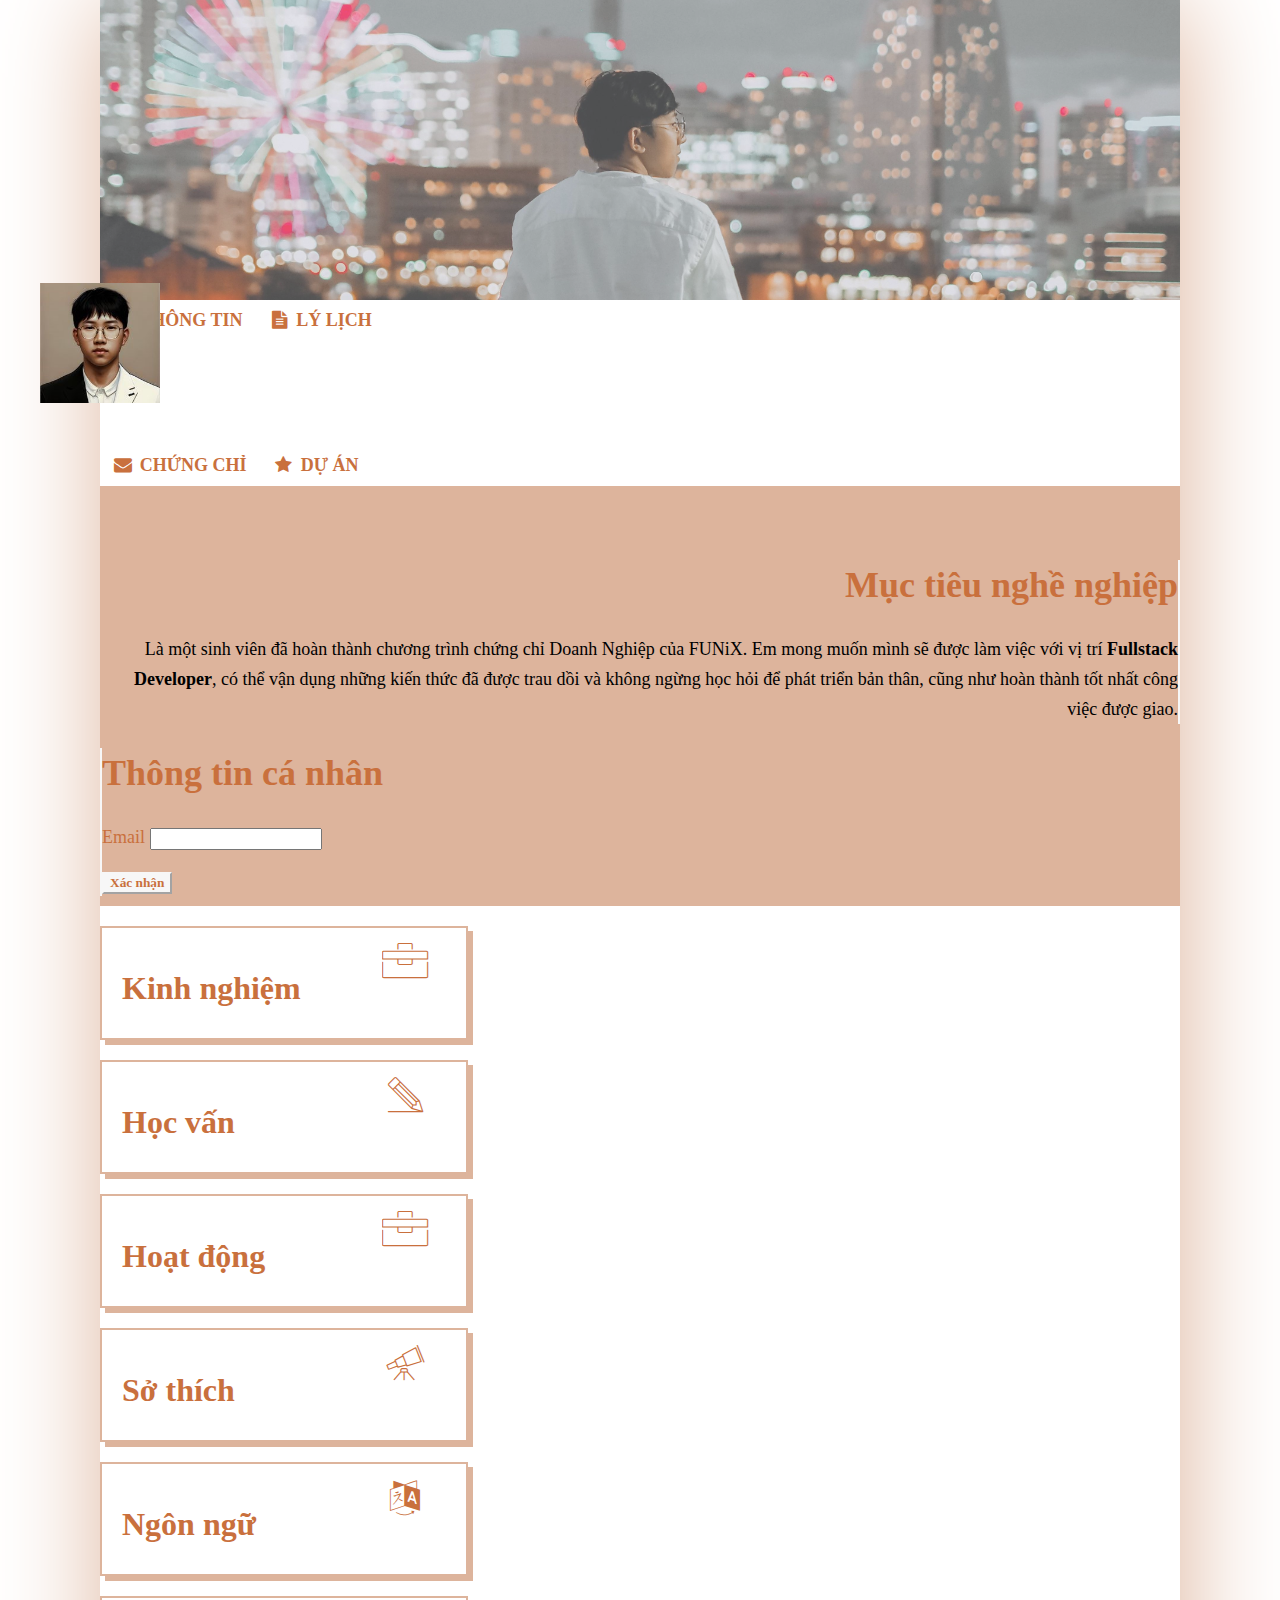
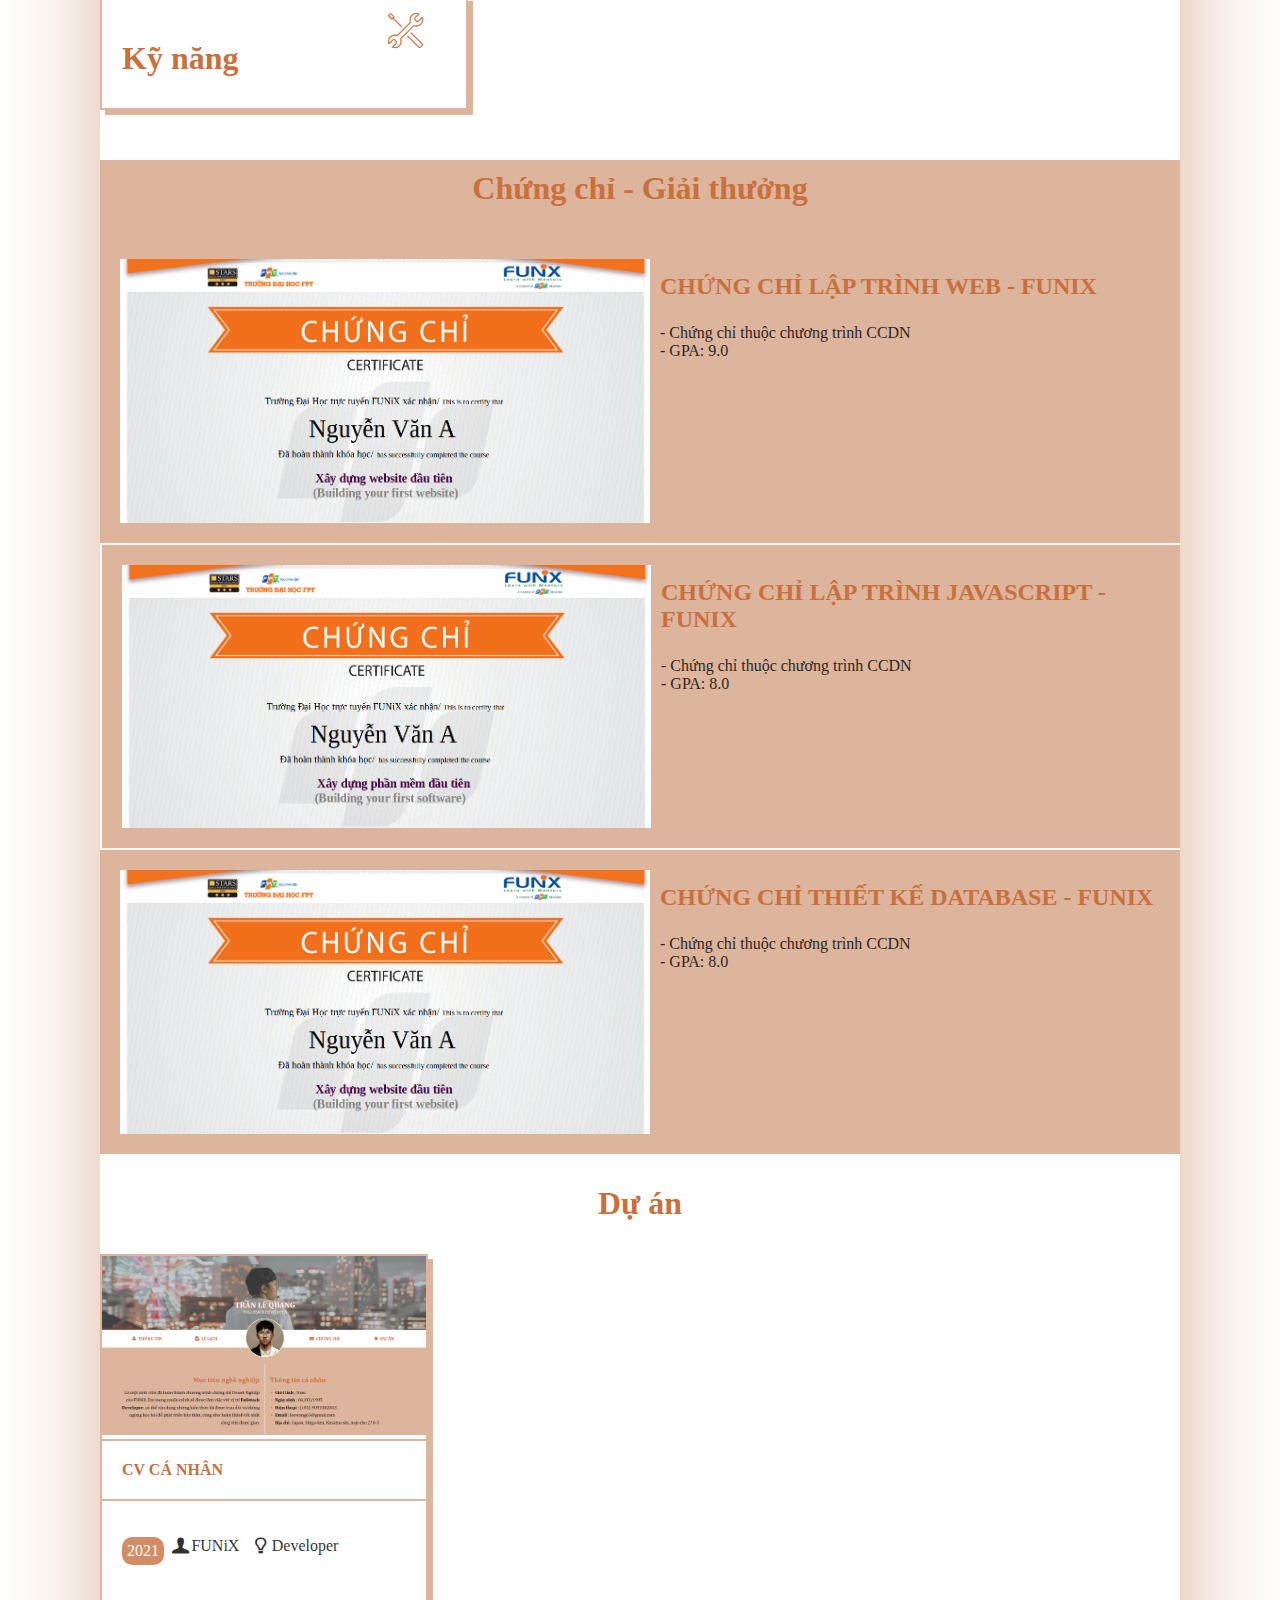
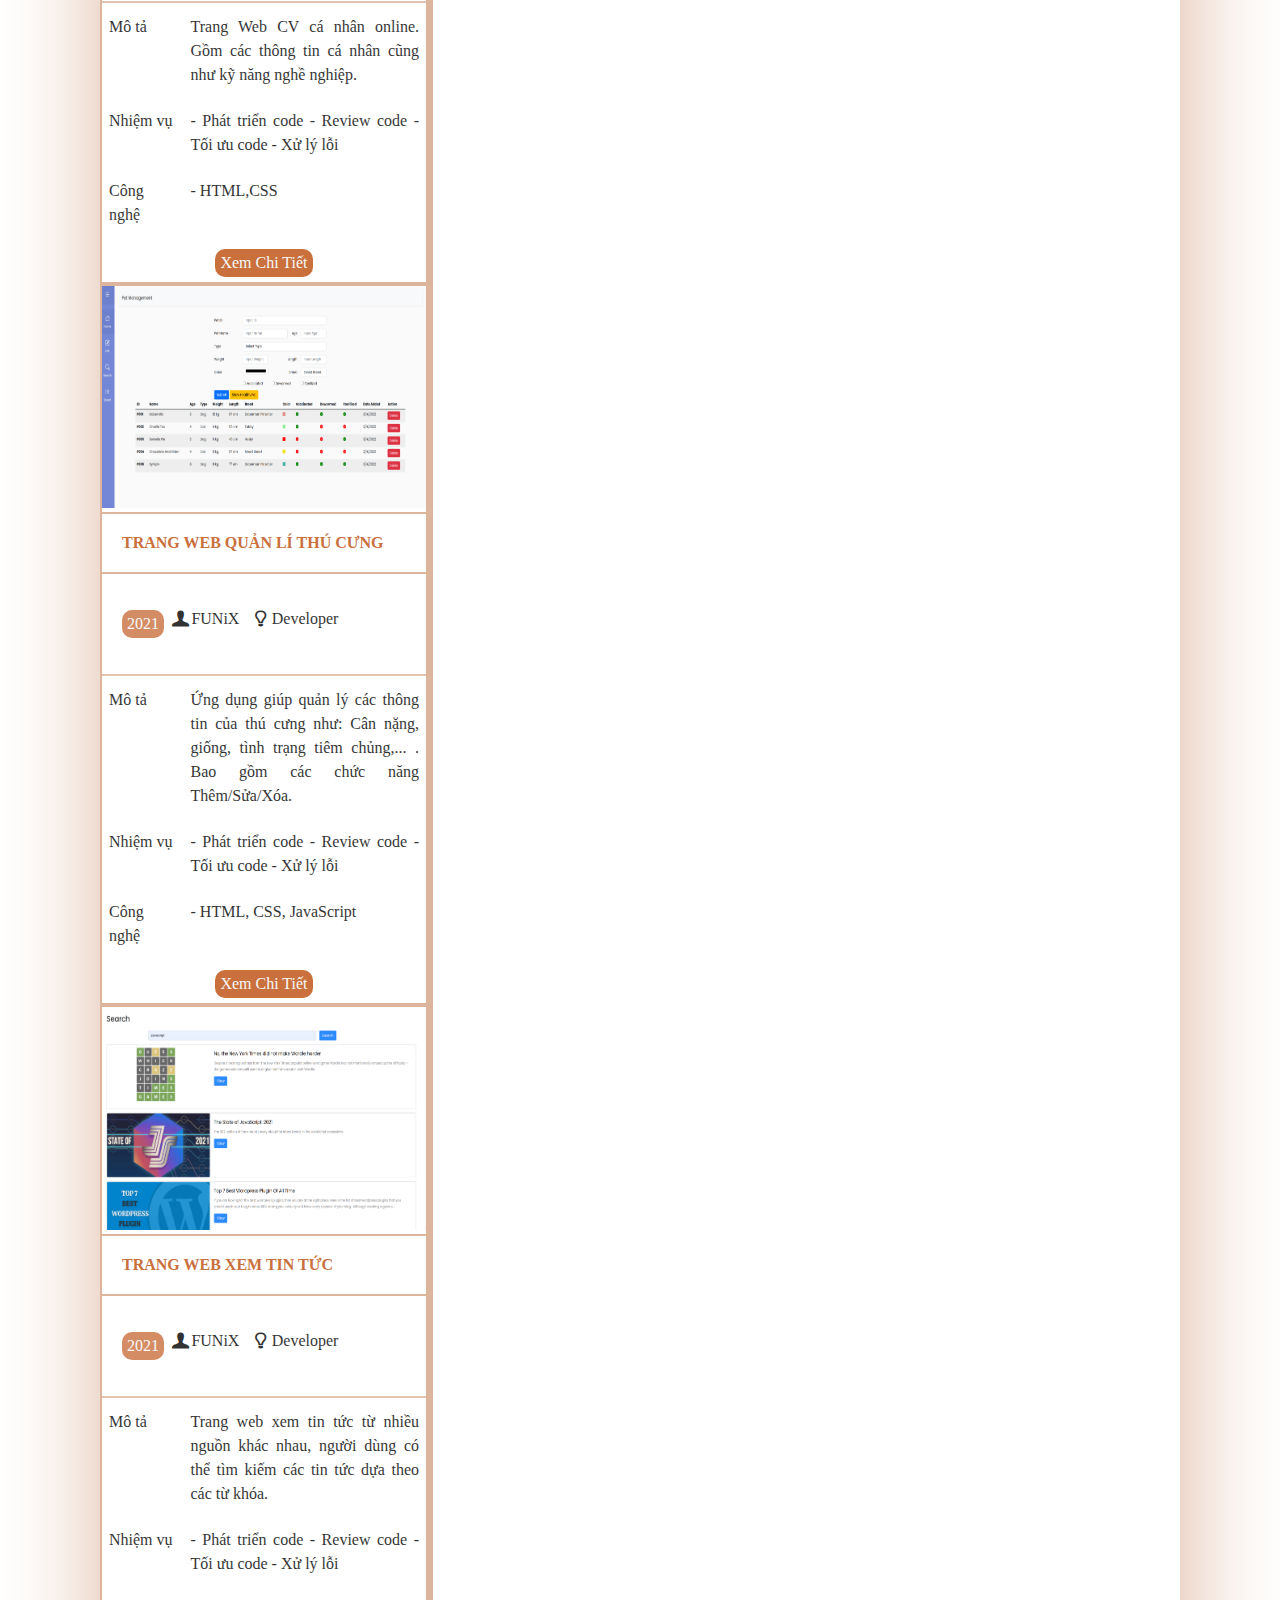
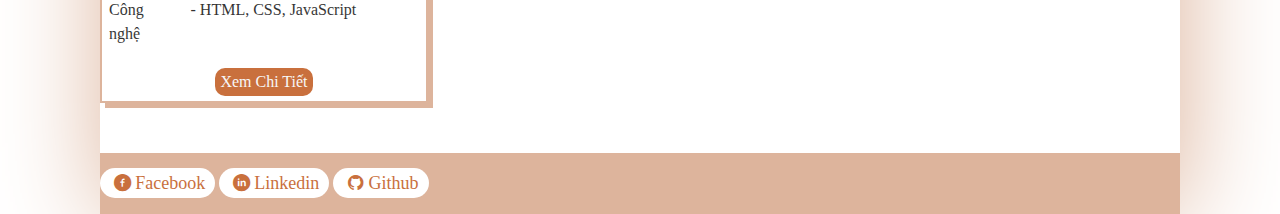
<file: index.html>
<!DOCTYPE html>
<html lang="en">
  <head>
    <meta charset="UTF-8" />
    <meta http-equiv="X-UA-Compatible" content="IE=edge" />
    <meta name="viewport" content="width=device-width, initial-scale=1.0" />
    <link rel="stylesheet" href="./css/font.css" />
    <link
      href="https://cdn.jsdelivr.net/npm/bootstrap@5.0.2/dist/css/bootstrap.min.css"
      rel="stylesheet"
      integrity="sha384-EVSTQN3/azprG1Anm3QDgpJLIm9Nao0Yz1ztcQTwFspd3yD65VohhpuuCOmLASjC"
      crossorigin="anonymous"
    />
    <link rel="stylesheet" href="./css/laptop.css" />
    <link rel="stylesheet" href="./css/tablet.css" />
    <link rel="stylesheet" href="./css/mobile.css" />

    <title>Assignment 03</title>
  </head>
  <body>
    <!-- BANNER -->
    <div id="banner" class="container-fluid">
      <img src="./images/banner-1.jpg" alt="banner" class="banner__img" />
      <div id="banner--text" class="text-center position-absolute">
        <h1>Trần Lê Quang</h1>
        <span>Full Stack Developer</span>
      </div>
    </div>
    <!-- NAV-BAR -->
    <section class="container-fluid" id="nav-bar">
      <nav
        class="d-flex flex-sm-row flex-column justify-content-sm-evenly align-items-start text-center"
      >
        <a href="#about" class="icon-user"> Thông tin</a>
        <a href="#job-info" class="icon-doc-text-inv"> Lý lịch</a>
        <div class="position-relative avatar">
          <img
            src="./images/cv.jpg"
            alt="avatar"
            width="120"
            height="120"
            class="rounded-circle position-absolute"
          />
        </div>
        <a href="#certificate" class="icon-mail-alt"> Chứng chỉ </a>
        <a href="#project" class="icon-star-1"> Dự Án </a>
      </nav>
    </section>
    <!-- ABOUT -->
    <section id="about" class="bg-orange container-fluid">
      <div class="container-fluid row">
        <div id="target" class="col-12 col-sm-6">
          <h1 class="section-title">Mục tiêu nghề nghiệp</h1>
          <p class="section-content">
            Là một sinh viên đã hoàn thành chương trình chứng chỉ Doanh Nghiệp
            của FUNiX. Em mong muốn mình sẽ được làm việc với vị trí
            <b>Fullstack Developer</b>, có thể vận dụng những kiến thức đã được
            trau dồi và không ngừng học hỏi để phát triển bản thân, cũng như
            hoàn thành tốt nhất công việc được giao.
          </p>
        </div>
        <div id="personal-info" class="col-12 col-sm-6">
          <h1 class="section-title">Thông tin cá nhân</h1>
          <ul class="info-list section-content">
            <li><span>Giới tính</span> : Nam</li>
            <li><span>Ngày sinh</span> : 06/03/1995</li>
            <li><span>Điện thoại</span> : (+81) 9093382843</li>
            <li><span>Email</span> : leewang63@gmail.com</li>
            <li>
              <span>Địa chỉ</span> : Japan, Shiga-ken, Kusatsu-shi, Aoji-cho
              270-3
            </li>
            <li>
              <div>
                <a
                  href="https://www.facebook.com/shinojp95/"
                  class="icon-facebook"
                  target="_blank"
                ></a>
                <a
                  href="https://www.linkedin.com/in/lee-wang-7268b0265/"
                  class="icon-linkedin"
                  target="_blank"
                ></a>
                <a
                  href="https://github.com/leewang63"
                  class="icon-github"
                  target="_blank"
                ></a>
              </div>
            </li>
            <!-- <li><span>Website</span> : https://abc.tech</li> -->
          </ul>
          <div class="submit-email">
            <div class="input-group mb-3">
              <span class="input-group-text" id="inputGroup-sizing-sm"
                >Email</span
              >
              <input
                type="email"
                id="email"
                class="form-control"
                aria-label="Sizing example input"
                aria-describedby="inputGroup-sizing-sm"
              />
            </div>
            <p id="error-email"></p>
            <button onclick="handleSubmit()" type="button" class="btn btn-sm">
              Xác nhận
            </button>
          </div>
        </div>
      </div>
    </section>
    <!-- JOB -->
    <section id="job-info">
      <div class="container-fluid row g-2 justify-content-evenly">
        <div
          id="experience"
          class="job__type--list col-12 col-sm-6 col-lg-4 parent"
          onmouseover="handleMouseOver(this)"
          onmouseout="handleMouseOut(this)"
        >
          <h1>Kinh nghiệm</h1>
          <i class="ic-toolbox"></i>
          <ul class="section-content">
            <li>
              <p>Full Stack Developer - Công ty Y</p>
              <p>05/2022 - <span>Hiện tại</span></p>
              <p>
                - Xây dựng, phát triển Website dựa trên thiết kế và yêu cầu đã
                có. <br />
                - Phân tích và thiết kế Database, sử dụng các hệ quản trị CSDL
                (MySQL, SQL Server, NetSQL,...) và viết được các câu truy vấn.
                <br />
                - Sử dụng ngôn ngữ server side (Python, Java,...) để xây dựng
                Web Server.
              </p>
            </li>
            <li>
              <p>Web Designer Công ty X</p>
              <p>06/2021 - 04/2022</p>
              <p>
                - Thiết kế Website dựa trên yêu cầu khách hàng. <br />
                - Sử dụng các công cụ: Figma, Canva, PTS.
              </p>
            </li>
          </ul>
          <div class="control-view">
            <button
              type="button"
              class="btn viewmore"
              onclick="handleViewMore(this)"
            >
              View More
            </button>
          </div>
        </div>

        <div
          id="education"
          class="job__type--list col-12 col-sm-6 col-lg-4 parent"
          onmouseover="handleMouseOver(this)"
          onmouseout="handleMouseOut(this)"
        >
          <h1>Học vấn</h1>
          <i class="ic-pencil"></i>
          <ul class="section-content">
            <li>
              <p>FUNIX</p>
              <p>02/2023 - 02/2024</p>
              <p>
                - Tốt nghiệp chứng chỉ doanh nghiệp nhánh Fullstack.<br />
                - GPA: 9/10
              </p>
            </li>
            <li>
              <p>Cử nhân - ĐH Phú yên</p>
              <p>08/2013 - 08/2017</p>
              <p>- Chuyên ngành: Công nghệ thông tin. - GPA: 2/4</p>
            </li>
          </ul>
          <div class="control-view">
            <button
              type="button"
              class="btn viewmore"
              onclick="handleViewMore(this)"
            >
              View More
            </button>
          </div>
        </div>

        <div
          id="activity"
          class="job__type--list col-12 col-sm-6 col-lg-4 parent"
          onmouseover="handleMouseOver(this)"
          onmouseout="handleMouseOut(this)"
        >
          <h1>Hoạt động</h1>
          <i class="ic-toolbox"></i>
          <ul class="section-content">
            <li>
              <p>FPT Edu Hackathon 2023</p>
              <p>04/2023 - 06/2023</p>
              <p>- Giải 3 bảng A - Đề tài: Trang web về phân loại rác</p>
            </li>
            <li>
              <p>Câu lạc bộ Z</p>
              <p>02/2023 - 02/2024</p>
              <p>- Trưởng ban chuyên môn</p>
            </li>
          </ul>
          <div class="control-view">
            <button
              type="button"
              class="btn viewmore"
              onclick="handleViewMore(this)"
            >
              View More
            </button>
          </div>
        </div>

        <div
          id="hobby"
          class="job__type--icon col-12 col-sm-6 col-lg-4 parent"
          onmouseover="handleMouseOver(this)"
          onmouseout="handleMouseOut(this)"
        >
          <h1>Sở thích</h1>
          <i class="ic-telescope"></i>
          <div class="section-content">
            <div>
              <i class="icon-music-4"></i>
              <i class="icon-gamepad"></i>
              <i class="ic-hotairballoon"></i>
              <i class="ic-camera"></i>
            </div>
            <div>
              <p>Âm Nhạc</p>
              <p>Chơi Game</p>
              <p>Du Lịch</p>
              <p>Nhiếp Ảnh</p>
            </div>
          </div>
          <div class="control-view">
            <button
              type="button"
              class="btn viewmore"
              onclick="handleViewMore(this)"
            >
              View More
            </button>
          </div>
        </div>

        <div
          id="language"
          class="job__type--level col-12 col-sm-6 col-lg-4 parent"
          onmouseover="handleMouseOver(this)"
          onmouseout="handleMouseOut(this)"
        >
          <h1>Ngôn ngữ</h1>
          <i class="icon-language"></i>
          <div class="section-content">
            <div id="lang-1">
              <p>Tiếng Anh - IELTS 6.5</p>
              <span></span>
              <span></span>
              <span></span>
            </div>

            <div id="lang-2">
              <p>Tiếng Nhật - JLPT N3</p>
              <span></span>
              <span></span>
              <span></span>
            </div>
          </div>
          <div class="control-view">
            <button
              type="button"
              class="btn viewmore"
              onclick="handleViewMore(this)"
            >
              View More
            </button>
          </div>
        </div>

        <div
          id="skill"
          class="job__type--level col-12 col-sm-6 col-lg-4 parent"
          onmouseover="handleMouseOver(this)"
          onmouseout="handleMouseOut(this)"
        >
          <h1>Kỹ năng</h1>
          <i class="ic-tools-2"></i>
          <div class="section-content">
            <div id="skill-1">
              <p>HTML/CSS: Intermediate</p>
              <span></span>
              <span></span>
              <span></span>
            </div>
            <div id="skill-2">
              <p>JavaScript: Fundamental</p>
              <span></span>
              <span></span>
              <span></span>
            </div>
            <div id="skill-3">
              <p>NodeJS: Fundamental</p>
              <span></span>
              <span></span>
              <span></span>
            </div>
            <div id="skill-4">
              <p>Bootstrap 5: Fundamental</p>
              <span></span>
              <span></span>
              <span></span>
            </div>
          </div>
          <div class="control-view">
            <button
              type="button"
              class="btn viewmore"
              onclick="handleViewMore(this)"
            >
              View More
            </button>
          </div>
        </div>
      </div>
    </section>

    <!-- CERTIFICATE -->
    <section id="certificate" class="bg-orange">
      <div class="container-fluid row">
        <h1 class="section-title col-12">Chứng chỉ - Giải thưởng</h1>
        <div id="cert-1" class="col-12 col-sm-6">
          <img src="./images/Cert_WEB.png" />
          <div>
            <h3>Chứng chỉ lập trình WEB - FUNIX</h3>
            <p>
              - Chứng chỉ thuộc chương trình CCDN<br />
              - GPA: 9.0
            </p>
          </div>
        </div>
        <div id="cert-2" class="col-12 col-sm-6">
          <img src="./images/Cert_PRF.png" />
          <div>
            <h3>Chứng chỉ lập trình Javascript - funix</h3>
            <p>
              - Chứng chỉ thuộc chương trình CCDN <br />
              - GPA: 8.0
            </p>
          </div>
        </div>
        <div id="cert-3" class="col-12 col-sm-6">
          <img src="./images/Cert_DBI.png" />
          <div>
            <h3>Chứng chỉ thiết kế database - FUNIX</h3>
            <p>
              - Chứng chỉ thuộc chương trình CCDN<br />
              - GPA: 8.0
            </p>
          </div>
        </div>
      </div>
    </section>

    <!-- PROJECT -->
    <section id="project">
      <div class="container-fluid row justify-content-evenly">
        <h1 class="section-title col-12">Dự án</h1>
        <div id="pro-1" class="project-layout col-12 col-sm-4">
          <img src="./images/Annotation 2023-02-10 204436.png" />
          <div>CV CÁ NHÂN</div>
          <div>
            <p>2021</p>
            <p class="icon-user-8">FUNiX</p>
            <p class="icon-lamp">Developer</p>
          </div>
          <table>
            <tr>
              <td>Mô tả</td>
              <td>
                Trang Web CV cá nhân online. Gồm các thông tin cá nhân cũng như
                kỹ năng nghề nghiệp.
              </td>
            </tr>
            <tr>
              <td>Nhiệm vụ</td>
              <td>- Phát triển code - Review code - Tối ưu code - Xử lý lỗi</td>
            </tr>
            <tr>
              <td>Công nghệ</td>
              <td>- HTML,CSS</td>
            </tr>
          </table>
          <div>
            <a href="./digital-CV.html" target="_blank">Xem Chi Tiết</a>
          </div>
        </div>
        <div id="pro-2" class="project-layout col-12 col-sm-4">
          <img src="./images/project_2.png" />
          <div>Trang web quản lí thú cưng</div>
          <div>
            <p>2021</p>
            <p class="icon-user-8">FUNiX</p>
            <p class="icon-lamp">Developer</p>
          </div>
          <table>
            <tr>
              <td>Mô tả</td>
              <td>
                Ứng dụng giúp quản lý các thông tin của thú cưng như: Cân nặng,
                giống, tình trạng tiêm chủng,... . Bao gồm các chức năng
                Thêm/Sửa/Xóa.
              </td>
            </tr>
            <tr>
              <td>Nhiệm vụ</td>
              <td>- Phát triển code - Review code - Tối ưu code - Xử lý lỗi</td>
            </tr>
            <tr>
              <td>Công nghệ</td>
              <td>- HTML, CSS, JavaScript</td>
            </tr>
          </table>
          <div>
            <a href="./digital-CV.html" target="_blank">Xem Chi Tiết</a>
          </div>
        </div>
        <div id="pro-3" class="project-layout col-12 col-sm-4">
          <img src="./images/project_3.png" />
          <div>Trang web xem tin tức</div>
          <div>
            <p>2021</p>
            <p class="icon-user-8">FUNiX</p>
            <p class="icon-lamp">Developer</p>
          </div>
          <table>
            <tr>
              <td>Mô tả</td>
              <td>
                Trang web xem tin tức từ nhiều nguồn khác nhau, người dùng có
                thể tìm kiếm các tin tức dựa theo các từ khóa.
              </td>
            </tr>
            <tr>
              <td>Nhiệm vụ</td>
              <td>- Phát triển code - Review code - Tối ưu code - Xử lý lỗi</td>
            </tr>
            <tr>
              <td>Công nghệ</td>
              <td>- HTML, CSS, JavaScript</td>
            </tr>
          </table>
          <div>
            <a href="./digital-CV.html" target="_blank">Xem Chi Tiết</a>
          </div>
        </div>
      </div>
    </section>

    <!-- FOOTER -->
    <section id="footer" class="bg-orange">
      <div class="container-fluid">
        <nav
          class="d-flex flex-row justify-content-evenly align-content-center"
        >
          <a
            href="https://www.facebook.com/shinojp95/"
            target="_blank"
            class="icon-facebook-circled"
            >Facebook</a
          >
          <a
            href="https://www.linkedin.com/in/lee-wang-7268b0265/"
            target="_blank"
            class="icon-linkedin-circled"
            >Linkedin</a
          >
          <a
            href="https://github.com/leewang63"
            target="_blank"
            class="icon-github-circled"
            >Github</a
          >
        </nav>
      </div>
    </section>
    <!-- Script -->
    <script
      src="https://cdn.jsdelivr.net/npm/bootstrap@5.0.2/dist/js/bootstrap.bundle.min.js"
      integrity="sha384-MrcW6ZMFYlzcLA8Nl+NtUVF0sA7MsXsP1UyJoMp4YLEuNSfAP+JcXn/tWtIaxVXM"
      crossorigin="anonymous"
    ></script>
    <script src="./js/script.js"></script>
  </body>
</html>
</file>
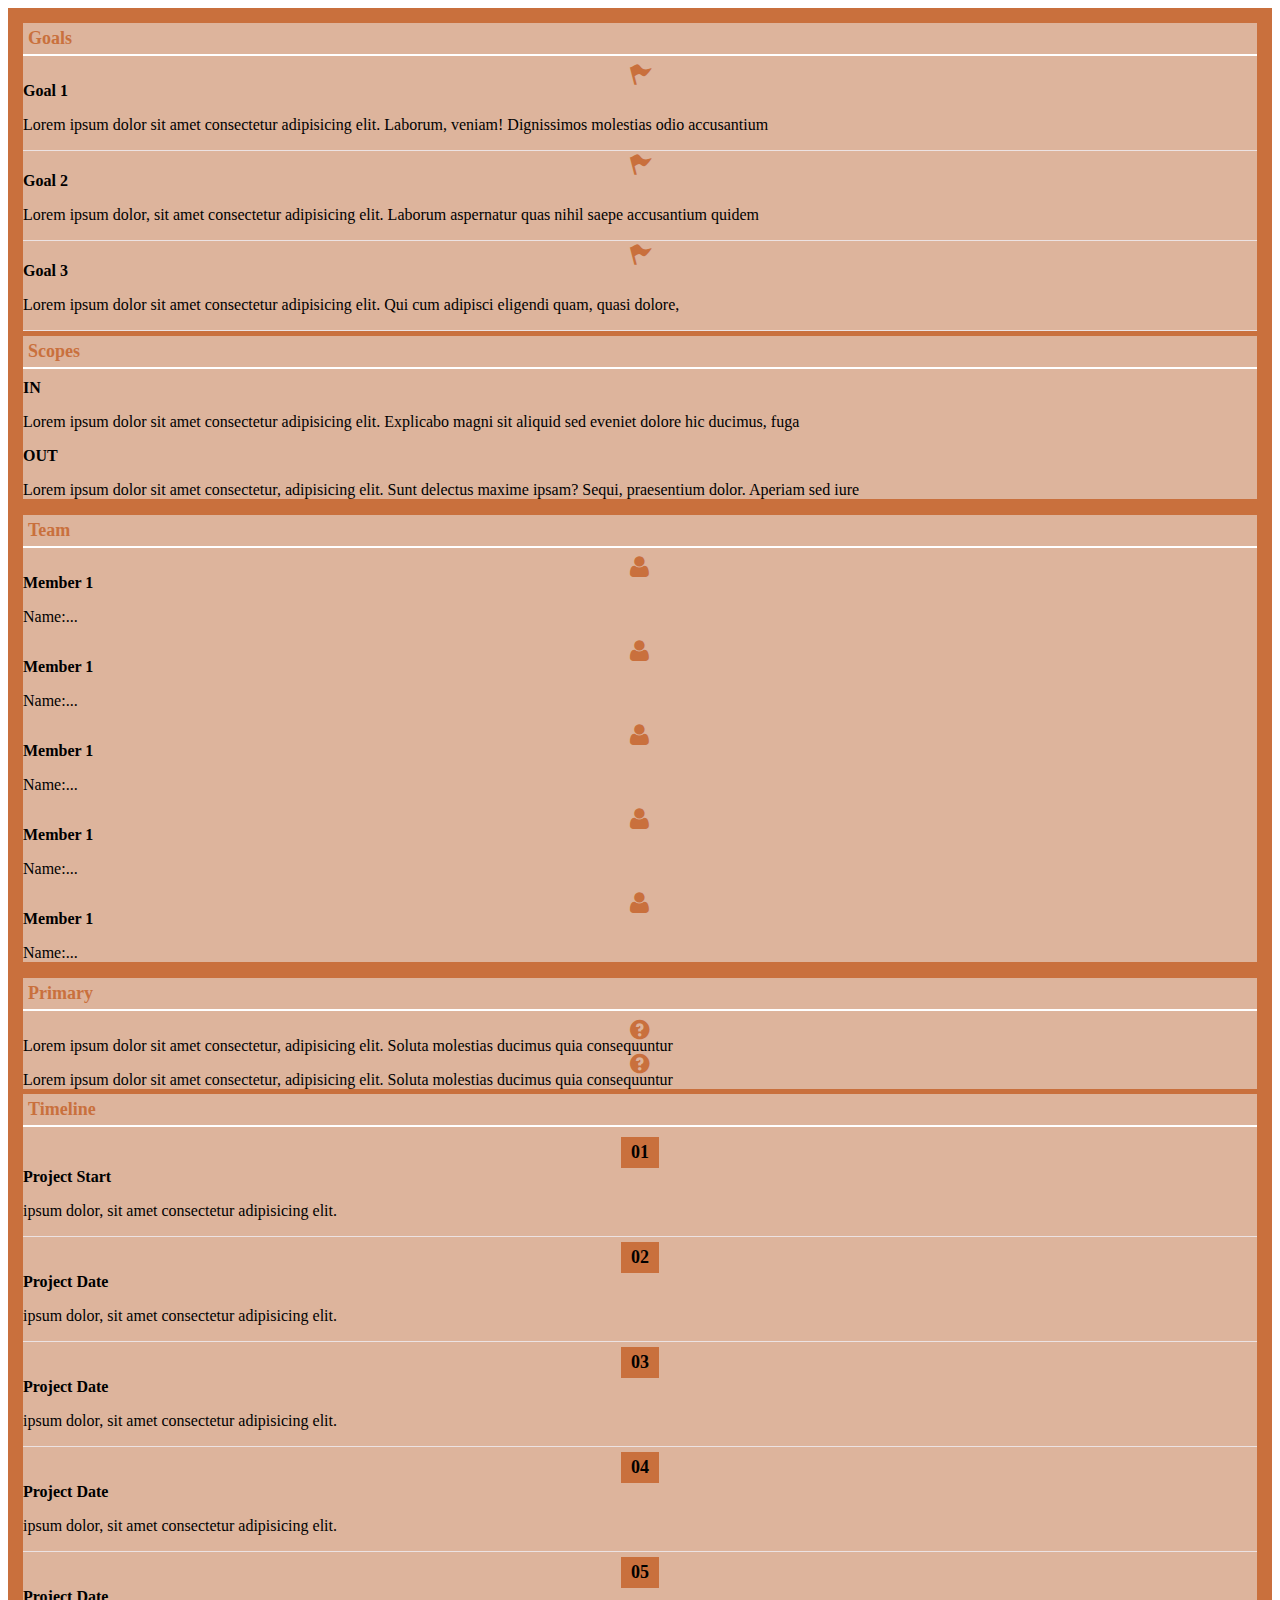
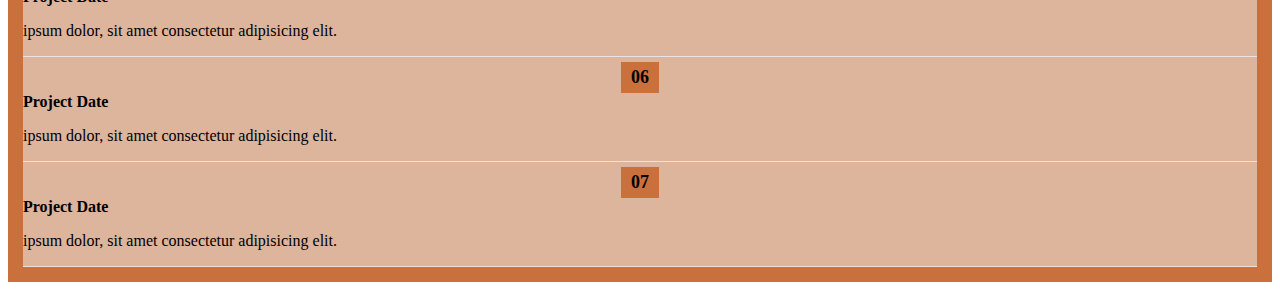
<file: digital-CV.html>
<!DOCTYPE html>
<html lang="en">
  <head>
    <meta charset="UTF-8" />
    <meta http-equiv="X-UA-Compatible" content="IE=edge" />
    <meta name="viewport" content="width=device-width, initial-scale=1.0" />
    <link
      href="https://cdn.jsdelivr.net/npm/bootstrap@5.0.2/dist/css/bootstrap.min.css"
      rel="stylesheet"
      integrity="sha384-EVSTQN3/azprG1Anm3QDgpJLIm9Nao0Yz1ztcQTwFspd3yD65VohhpuuCOmLASjC"
      crossorigin="anonymous"
    />
    <link rel="stylesheet" href="./css/font.css" />
    <link rel="stylesheet" href="./css/digiCV.css" />
    
    <title>Project Charter</title>
  </head>
  <body>
    <section class="container-fluid bg-color main-section row">
      <div class="col-12 col-lg-6 row">
        <!-- GOALS -->
        <div class="section-container row-6" id="goals">
        <div class="section-title">Goals</div>
        <div class="section-content">
          <div class="content row">
            <i class="icon-flag-1 col-12 col-lg-1"></i>
            <div class="col-12 col-lg-11">
              <span>Goal 1</span>
              <p>
                Lorem ipsum dolor sit amet consectetur adipisicing elit.
                Laborum, veniam! Dignissimos molestias odio accusantium
              </p>
            </div>
          </div>
          <div class="content row">
            <i class="icon-flag-1 col-12 col-lg-1"></i>
            <div class="col-12 col-lg-10">
              <span>Goal 2</span>
              <p>
                Lorem ipsum dolor, sit amet consectetur adipisicing elit.
                Laborum aspernatur quas nihil saepe accusantium quidem 
              </p>
            </div>
          </div>
          <div class="content row">
            <i class="icon-flag-1 col-12 col-lg-1"></i>
            <div class="col-12 col-lg-11">
              <span>Goal 3</span>
              <p>
                Lorem ipsum dolor sit amet consectetur adipisicing elit. Qui cum
                adipisci eligendi quam, quasi dolore, 
              </p>
            </div>
          </div>
        </div>
      </div>
        <!-- SCOPES -->
      <div class="section-container row-6" id="scopes">
        <div class="section-title">Scopes</div>
        <div class="section-content row">
          <div class="col-12 col-lg-6">
            <span>IN</span>
            <p>Lorem ipsum dolor sit amet consectetur adipisicing elit. Explicabo magni sit aliquid sed eveniet dolore hic ducimus, fuga </p>
          </div>
          <div class="col-12 col-lg-6">
            <span>OUT</span>
            <p>Lorem ipsum dolor sit amet consectetur, adipisicing elit. Sunt delectus maxime ipsam? Sequi, praesentium dolor. Aperiam sed iure</p>
          </div>
        </div>
      </div>
      </div>

      <div class="col-12 col-lg-3 row">
        <!-- TEAM -->
        <div class="section-container row-6" id="team">
          <div class="section-title">Team</div>
          <div class="section-content">
            <div class="content row">
              <i class="icon-user col-12 col-lg-2"></i>
              <div class="col-12 col-lg-8 ">
                <span>Member 1</span>
                <p>Name:...</p>
              </div>
            </div>
            <div class="content row">
              <i class="icon-user col-12 col-lg-2"></i>
              <div class="col-12 col-lg-10">
                <span>Member 1</span>
                <p>Name:...</p>
              </div>
            </div>
            <div class="content row">
              <i class="icon-user col-12 col-lg-2"></i>
              <div class="col-12 col-lg-10">
                <span>Member 1</span>
                <p>Name:...</p>
              </div>
            </div>
            <div class="content row">
              <i class="icon-user col-12 col-lg-2"></i>
              <div class="col-12 col-lg-10">
                <span>Member 1</span>
                <p>Name:...</p>
              </div>
            </div>
            <div class="content row">
              <i class="icon-user col-12 col-lg-2"></i>
              <div class="col-12 col-lg-10">
                <span>Member 1</span>
                <p>Name:...</p>
              </div>
            </div>
          </div>
        </div>
        <!-- PRIMARY -->
        <div class="section-container row-6" id="primary">
          <div class="section-title">Primary</div>
          <div class="section-content">
            <div class="content row">
              <i class="icon-question col-12 col-lg-1"></i>
              <div class="col-12 col-lg-10">Lorem ipsum dolor sit amet consectetur, adipisicing elit. Soluta molestias ducimus quia consequuntur </div>
            </div>
            <div class="content row">
              <i class="icon-question col-12 col-lg-1"></i>
              <div class="col-12 col-lg-10">Lorem ipsum dolor sit amet consectetur, adipisicing elit. Soluta molestias ducimus quia consequuntur </div>
            </div>
          </div>
        </div>
      </div>
    </div>
    
    <div class="col-12 col-lg-3 row">
      <!-- Timeline -->
      <div class="section-container" id="timeline">
      <div class="section-title">Timeline</div>
      <div class="section-content">
        <div class="content row">
          <div class="time-line col-12 col-lg-3"><span class="rounded-circle">01</span></div>
          <div class="col-12 col-lg-9">
            <span>Project Start</span>
            <p> ipsum dolor, sit amet consectetur adipisicing elit.</p>  </div>
        </div>
        <div class="content row">
          <div class="time-line col-12 col-lg-3"><span class="rounded-circle">02</span></div>
          <div class="col-12 col-lg-9">
            <span>Project Date</span>
            <p> ipsum dolor, sit amet consectetur adipisicing elit.</p>   </div>
        </div>
        <div class="content row">
          <div class="time-line col-12 col-lg-3"><span class="rounded-circle">03</span></div>
          <div class="col-12 col-lg-9">
            <span>Project Date</span>
            <p> ipsum dolor, sit amet consectetur adipisicing elit.</p>   </div>
        </div>
        <div class="content row">
          <div class="time-line col-12 col-lg-3"><span class="rounded-circle">04</span></div>
          <div class="col-12 col-lg-9">
            <span>Project Date</span>
            <p> ipsum dolor, sit amet consectetur adipisicing elit.</p>   </div>
        </div>
        <div class="content row">
          <div class="time-line col-12 col-lg-3"><span class="rounded-circle">05</span></div>
          <div class="col-12 col-lg-9">
            <span>Project Date</span>
            <p> ipsum dolor, sit amet consectetur adipisicing elit.</p>   </div>
        </div>
        <div class="content row">
          <div class="time-line col-12 col-lg-3"><span class="rounded-circle">06</span></div>
          <div class="col-12 col-lg-9">
            <span>Project Date</span>
            <p> ipsum dolor, sit amet consectetur adipisicing elit.</p>   </div>
        </div>
        <div class="content row">
          <div class="time-line col-12 col-lg-3"><span class="rounded-circle">07</span></div>
          <div class="col-12 col-lg-9">
            <span>Project Date</span>
            <p> ipsum dolor, sit amet consectetur adipisicing elit.</p>   </div>
        </div>
      </div>
      </div>
    </div>
    </section>
    <script
      src="https://cdn.jsdelivr.net/npm/bootstrap@5.0.2/dist/js/bootstrap.bundle.min.js"
      integrity="sha384-MrcW6ZMFYlzcLA8Nl+NtUVF0sA7MsXsP1UyJoMp4YLEuNSfAP+JcXn/tWtIaxVXM"
      crossorigin="anonymous"
    ></script>
    <script src="./js/script.js"></script>
  </body>
</html>
</file>
<file: css/font.css>
@font-face {
  font-family: "open_sanslight";
  src: url("../fonts/OpenSans-Light-webfont.eot");
  src: url("../fonts/OpenSans-Light-webfont.eot#iefix")
      format("embedded-opentype"),
    url("../fonts/OpenSans-Light-webfont.woff") format("woff"),
    url("../fonts/OpenSans-Light-webfont.ttf") format("truetype"),
    url("../fonts/OpenSans-Light-webfont.svg#open_sanslight") format("svg");
  font-weight: normal;
  font-style: normal;
}

@font-face {
  font-family: "open_sansitalic";
  src: url("../fonts/OpenSans-Italic-webfont.eot");
  src: url("../fonts/OpenSans-Italic-webfont.eot#iefix")
      format("embedded-opentype"),
    url("../fonts/OpenSans-Italic-webfont.woff") format("woff"),
    url("../fonts/OpenSans-Italic-webfont.ttf") format("truetype"),
    url("../fonts/OpenSans-Italic-webfont.svg#open_sansitalic") format("svg");
  font-weight: normal;
  font-style: normal;
}

@font-face {
  font-family: "open_sanssemibold";
  src: url("../fonts/OpenSans-Semibold-webfont.eot");
  src: url("../fonts/OpenSans-Semibold-webfont.eot#iefix")
      format("embedded-opentype"),
    url("../fonts/OpenSans-Semibold-webfont.woff") format("woff"),
    url("../fonts/OpenSans-Semibold-webfont.ttf") format("truetype"),
    url("../fonts/OpenSans-Semibold-webfont.svg#open_sanssemibold")
      format("svg");
  font-weight: normal;
  font-style: normal;
}

@font-face {
  font-family: "open_sanslight_italic";
  src: url("../fonts/OpenSans-LightItalic-webfont.eot");
  src: url("../fonts/OpenSans-LightItalic-webfont.eot#iefix")
      format("embedded-opentype"),
    url("../fonts/OpenSans-LightItalic-webfont.woff") format("woff"),
    url("../fonts/OpenSans-LightItalic-webfont.ttf") format("truetype"),
    url("../fonts/OpenSans-LightItalic-webfont.svg#open_sanslight_italic")
      format("svg");
  font-weight: normal;
  font-style: normal;
}

@font-face {
  font-family: "open_sansregular";
  src: url("../fonts/OpenSans-Regular-webfont.eot");
  src: url("../fonts/OpenSans-Regular-webfont.eot#iefix")
      format("embedded-opentype"),
    url("../fonts/OpenSans-Regular-webfont.woff") format("woff"),
    url("../fonts/OpenSans-Regular-webfont.ttf") format("truetype"),
    url("../fonts/OpenSans-Regular-webfont.svg#open_sansregular") format("svg");
  font-weight: normal;
  font-style: normal;
}

@font-face {
  font-family: "fontello";
  src: url("../fonts/fontello.eot");
  src: url("../fonts/fontello.eot#iefix") format("embedded-opentype"),
    url("../fonts/fontello.woff") format("woff"),
    url("../fonts/fontello.ttf") format("truetype"),
    url("../fonts/fontello.svg#fontello") format("svg");
  font-weight: normal;
  font-style: normal;
}

[class^="icon-"]:before,
[class*=" icon-"]:before {
  font-family: "fontello";
  font-style: normal;
  font-weight: normal;
  speak-as: none;

  display: inline-block;
  text-decoration: inherit;
  width: 1em;
  margin-right: 0.2em;
  text-align: center;
  /* opacity: .8; */

  /* For safety - reset parent styles, that can break glyph codes*/
  font-variant: normal;
  text-transform: none;

  /* fix buttons height, for twitter bootstrap */
  line-height: 1em;

  /* Animation center compensation - margins should be symmetric */
  /* remove if not needed */
  margin-left: 0.2em;

  /* you can be more comfortable with increased icons size */
  /* font-size: 120%; */

  /* Font smoothing. That was taken from TWBS */
  -webkit-font-smoothing: antialiased;
  -moz-osx-font-smoothing: grayscale;

  /* Uncomment for 3D effect */
  /* text-shadow: 1px 1px 1px rgba(127, 127, 127, 0.3); */
}

.icon-emo-happy:before {
  content: "\e800";
}

/* '' */
.icon-emo-wink:before {
  content: "\e801";
}

/* '' */
.icon-emo-wink2:before {
  content: "\e802";
}

/* '' */
.icon-emo-unhappy:before {
  content: "\e803";
}

/* '' */
.icon-emo-sleep:before {
  content: "\e804";
}

/* '' */
.icon-emo-thumbsup:before {
  content: "\e805";
}

/* '' */
.icon-emo-devil:before {
  content: "\e806";
}

/* '' */
.icon-emo-surprised:before {
  content: "\e807";
}

/* '' */
.icon-emo-tongue:before {
  content: "\e808";
}

/* '' */
.icon-emo-coffee:before {
  content: "\e809";
}

/* '' */
.icon-emo-sunglasses:before {
  content: "\e80a";
}

/* '' */
.icon-emo-displeased:before {
  content: "\e80b";
}

/* '' */
.icon-emo-beer:before {
  content: "\e80c";
}

/* '' */
.icon-emo-grin:before {
  content: "\e80d";
}

/* '' */
.icon-emo-angry:before {
  content: "\e80e";
}

/* '' */
.icon-emo-saint:before {
  content: "\e80f";
}

/* '' */
.icon-emo-cry:before {
  content: "\e810";
}

/* '' */
.icon-emo-shoot:before {
  content: "\e811";
}

/* '' */
.icon-emo-squint:before {
  content: "\e812";
}

/* '' */
.icon-emo-laugh:before {
  content: "\e813";
}

/* '' */
.icon-spin1:before {
  content: "\e814";
}

/* '' */
.icon-spin2:before {
  content: "\e815";
}

/* '' */
.icon-spin3:before {
  content: "\e816";
}

/* '' */
.icon-spin4:before {
  content: "\e817";
}

/* '' */
.icon-spin5:before {
  content: "\e818";
}

/* '' */
.icon-spin6:before {
  content: "\e819";
}

/* '' */
.icon-firefox:before {
  content: "\e81a";
}

/* '' */
.icon-chrome:before {
  content: "\e81b";
}

/* '' */
.icon-opera:before {
  content: "\e81c";
}

/* '' */
.icon-ie:before {
  content: "\e81d";
}

/* '' */
.icon-crown:before {
  content: "\e81e";
}

/* '' */
.icon-crown-plus:before {
  content: "\e81f";
}

/* '' */
.icon-crown-minus:before {
  content: "\e820";
}

/* '' */
.icon-marquee:before {
  content: "\e821";
}

/* '' */
.icon-glass:before {
  content: "\e822";
}

/* '' */
.icon-music:before {
  content: "\e823";
}

/* '' */
.icon-search:before {
  content: "\e824";
}

/* '' */
.icon-mail:before {
  content: "\e825";
}

/* '' */
.icon-mail-alt:before {
  content: "\e826";
}

/* '' */
.icon-mail-squared:before {
  content: "\e827";
}

/* '' */
.icon-heart:before {
  content: "\e828";
}

/* '' */
.icon-heart-empty:before {
  content: "\e829";
}

/* '' */
.icon-star-1:before {
  content: "\e82a";
}

/* '' */
.icon-star-empty-1:before {
  content: "\e82b";
}

/* '' */
.icon-star-half:before {
  content: "\e82c";
}

/* '' */
.icon-star-half-alt:before {
  content: "\e82d";
}

/* '' */
.icon-user:before {
  content: "\e82e";
}

/* '' */
.icon-user-plus:before {
  content: "\e82f";
}

/* '' */
.icon-user-times:before {
  content: "\e830";
}

/* '' */
.icon-users:before {
  content: "\e831";
}

/* '' */
.icon-male:before {
  content: "\e832";
}

/* '' */
.icon-female:before {
  content: "\e833";
}

/* '' */
.icon-child:before {
  content: "\e834";
}

/* '' */
.icon-user-secret:before {
  content: "\e835";
}

/* '' */
.icon-video:before {
  content: "\e836";
}

/* '' */
.icon-videocam:before {
  content: "\e837";
}

/* '' */
.icon-picture:before {
  content: "\e838";
}

/* '' */
.icon-camera:before {
  content: "\e839";
}

/* '' */
.icon-camera-alt:before {
  content: "\e83a";
}

/* '' */
.icon-th-large:before {
  content: "\e83b";
}

/* '' */
.icon-th:before {
  content: "\e83c";
}

/* '' */
.icon-th-list:before {
  content: "\e83d";
}

/* '' */
.icon-ok:before {
  content: "\e83e";
}

/* '' */
.icon-ok-circled:before {
  content: "\e83f";
}

/* '' */
.icon-ok-circled2:before {
  content: "\e840";
}

/* '' */
.icon-ok-squared:before {
  content: "\e841";
}

/* '' */
.icon-cancel:before {
  content: "\e842";
}

/* '' */
.icon-cancel-circled:before {
  content: "\e843";
}

/* '' */
.icon-cancel-circled2:before {
  content: "\e844";
}

/* '' */
.icon-plus:before {
  content: "\e845";
}

/* '' */
.icon-plus-circled:before {
  content: "\e846";
}

/* '' */
.icon-plus-squared:before {
  content: "\e847";
}

/* '' */
.icon-plus-squared-alt:before {
  content: "\e848";
}

/* '' */
.icon-minus:before {
  content: "\e849";
}

/* '' */
.icon-minus-circled:before {
  content: "\e84a";
}

/* '' */
.icon-minus-squared:before {
  content: "\e84b";
}

/* '' */
.icon-minus-squared-alt:before {
  content: "\e84c";
}

/* '' */
.icon-help:before {
  content: "\e84d";
}

/* '' */
.icon-help-circled:before {
  content: "\e84e";
}

/* '' */
.icon-info-circled:before {
  content: "\e84f";
}

/* '' */
.icon-info:before {
  content: "\e850";
}

/* '' */
.icon-home:before {
  content: "\e851";
}

/* '' */
.icon-link:before {
  content: "\e852";
}

/* '' */
.icon-unlink:before {
  content: "\e853";
}

/* '' */
.icon-link-ext:before {
  content: "\e854";
}

/* '' */
.icon-link-ext-alt:before {
  content: "\e855";
}

/* '' */
.icon-attach:before {
  content: "\e856";
}

/* '' */
.icon-lock:before {
  content: "\e857";
}

/* '' */
.icon-lock-open:before {
  content: "\e858";
}

/* '' */
.icon-lock-open-alt:before {
  content: "\e859";
}

/* '' */
.icon-pin:before {
  content: "\e85a";
}

/* '' */
.icon-eye:before {
  content: "\e85b";
}

/* '' */
.icon-eye-off:before {
  content: "\e85c";
}

/* '' */
.icon-tag-1:before {
  content: "\e85d";
}

/* '' */
.icon-tags:before {
  content: "\e85e";
}

/* '' */
.icon-bookmark:before {
  content: "\e85f";
}

/* '' */
.icon-bookmark-empty:before {
  content: "\e860";
}

/* '' */
.icon-flag:before {
  content: "\e861";
}

/* '' */
.icon-flag-empty:before {
  content: "\e862";
}

/* '' */
.icon-flag-checkered:before {
  content: "\e863";
}

/* '' */
.icon-thumbs-up:before {
  content: "\e864";
}

/* '' */
.icon-thumbs-down:before {
  content: "\e865";
}

/* '' */
.icon-thumbs-up-alt:before {
  content: "\e866";
}

/* '' */
.icon-thumbs-down-alt:before {
  content: "\e867";
}

/* '' */
.icon-download:before {
  content: "\e868";
}

/* '' */
.icon-upload:before {
  content: "\e869";
}

/* '' */
.icon-download-cloud:before {
  content: "\e86a";
}

/* '' */
.icon-upload-cloud:before {
  content: "\e86b";
}

/* '' */
.icon-reply:before {
  content: "\e86c";
}

/* '' */
.icon-reply-all:before {
  content: "\e86d";
}

/* '' */
.icon-forward:before {
  content: "\e86e";
}

/* '' */
.icon-quote-left:before {
  content: "\e86f";
}

/* '' */
.icon-quote-right:before {
  content: "\e870";
}

/* '' */
.icon-code:before {
  content: "\e871";
}

/* '' */
.icon-export:before {
  content: "\e872";
}

/* '' */
.icon-export-alt:before {
  content: "\e873";
}

/* '' */
.icon-share:before {
  content: "\e874";
}

/* '' */
.icon-share-squared:before {
  content: "\e875";
}

/* '' */
.icon-pencil:before {
  content: "\e876";
}

/* '' */
.icon-pencil-squared:before {
  content: "\e877";
}

/* '' */
.icon-edit:before {
  content: "\e878";
}

/* '' */
.icon-print:before {
  content: "\e879";
}

/* '' */
.icon-retweet:before {
  content: "\e87a";
}

/* '' */
.icon-keyboard:before {
  content: "\e87b";
}

/* '' */
.icon-gamepad:before {
  content: "\e87c";
}

/* '' */
.icon-comment:before {
  content: "\e87d";
}

/* '' */
.icon-chat:before {
  content: "\e87e";
}

/* '' */
.icon-comment-empty:before {
  content: "\e87f";
}

/* '' */
.icon-chat-empty:before {
  content: "\e880";
}

/* '' */
.icon-bell:before {
  content: "\e881";
}

/* '' */
.icon-bell-alt:before {
  content: "\e882";
}

/* '' */
.icon-bell-off:before {
  content: "\e883";
}

/* '' */
.icon-bell-off-empty:before {
  content: "\e884";
}

/* '' */
.icon-attention-alt:before {
  content: "\e885";
}

/* '' */
.icon-attention:before {
  content: "\e886";
}

/* '' */
.icon-attention-circled:before {
  content: "\e887";
}

/* '' */
.icon-location:before {
  content: "\e888";
}

/* '' */
.icon-direction:before {
  content: "\e889";
}

/* '' */
.icon-compass:before {
  content: "\e88a";
}

/* '' */
.icon-trash:before {
  content: "\e88b";
}

/* '' */
.icon-trash-empty:before {
  content: "\e88c";
}

/* '' */
.icon-doc:before {
  content: "\e88d";
}

/* '' */
.icon-docs:before {
  content: "\e88e";
}

/* '' */
.icon-doc-text:before {
  content: "\e88f";
}

/* '' */
.icon-doc-inv:before {
  content: "\e890";
}

/* '' */
.icon-doc-text-inv:before {
  content: "\e891";
}

/* '' */
.icon-file-pdf:before {
  content: "\e892";
}

/* '' */
.icon-file-word:before {
  content: "\e893";
}

/* '' */
.icon-file-excel:before {
  content: "\e894";
}

/* '' */
.icon-file-powerpoint:before {
  content: "\e895";
}

/* '' */
.icon-file-image:before {
  content: "\e896";
}

/* '' */
.icon-file-archive:before {
  content: "\e897";
}

/* '' */
.icon-file-audio:before {
  content: "\e898";
}

/* '' */
.icon-file-video:before {
  content: "\e899";
}

/* '' */
.icon-file-code:before {
  content: "\e89a";
}

/* '' */
.icon-folder:before {
  content: "\e89b";
}

/* '' */
.icon-folder-open:before {
  content: "\e89c";
}

/* '' */
.icon-folder-empty:before {
  content: "\e89d";
}

/* '' */
.icon-folder-open-empty:before {
  content: "\e89e";
}

/* '' */
.icon-box:before {
  content: "\e89f";
}

/* '' */
.icon-rss:before {
  content: "\e8a0";
}

/* '' */
.icon-rss-squared:before {
  content: "\e8a1";
}

/* '' */
.icon-phone:before {
  content: "\e8a2";
}

/* '' */
.icon-phone-squared:before {
  content: "\e8a3";
}

/* '' */
.icon-fax:before {
  content: "\e8a4";
}

/* '' */
.icon-menu:before {
  content: "\e8a5";
}

/* '' */
.icon-cog:before {
  content: "\e8a6";
}

/* '' */
.icon-cog-alt:before {
  content: "\e8a7";
}

/* '' */
.icon-wrench:before {
  content: "\e8a8";
}

/* '' */
.icon-sliders:before {
  content: "\e8a9";
}

/* '' */
.icon-basket:before {
  content: "\e8aa";
}

/* '' */
.icon-cart-plus:before {
  content: "\e8ab";
}

/* '' */
.icon-cart-arrow-down:before {
  content: "\e8ac";
}

/* '' */
.icon-calendar:before {
  content: "\e8ad";
}

/* '' */
.icon-calendar-empty:before {
  content: "\e8ae";
}

/* '' */
.icon-login:before {
  content: "\e8af";
}

/* '' */
.icon-logout:before {
  content: "\e8b0";
}

/* '' */
.icon-mic:before {
  content: "\e8b1";
}

/* '' */
.icon-mute:before {
  content: "\e8b2";
}

/* '' */
.icon-volume-off:before {
  content: "\e8b3";
}

/* '' */
.icon-volume-down:before {
  content: "\e8b4";
}

/* '' */
.icon-volume-up:before {
  content: "\e8b5";
}

/* '' */
.icon-headphones:before {
  content: "\e8b6";
}

/* '' */
.icon-clock:before {
  content: "\e8b7";
}

/* '' */
.icon-lightbulb:before {
  content: "\e8b8";
}

/* '' */
.icon-block:before {
  content: "\e8b9";
}

/* '' */
.icon-resize-full:before {
  content: "\e8ba";
}

/* '' */
.icon-resize-full-alt:before {
  content: "\e8bb";
}

/* '' */
.icon-resize-small:before {
  content: "\e8bc";
}

/* '' */
.icon-resize-vertical:before {
  content: "\e8bd";
}

/* '' */
.icon-resize-horizontal:before {
  content: "\e8be";
}

/* '' */
.icon-move:before {
  content: "\e8bf";
}

/* '' */
.icon-zoom-in:before {
  content: "\e8c0";
}

/* '' */
.icon-zoom-out:before {
  content: "\e8c1";
}

/* '' */
.icon-down-circled2:before {
  content: "\e8c2";
}

/* '' */
.icon-up-circled2:before {
  content: "\e8c3";
}

/* '' */
.icon-left-circled2:before {
  content: "\e8c4";
}

/* '' */
.icon-right-circled2:before {
  content: "\e8c5";
}

/* '' */
.icon-down-dir:before {
  content: "\e8c6";
}

/* '' */
.icon-up-dir:before {
  content: "\e8c7";
}

/* '' */
.icon-left-dir:before {
  content: "\e8c8";
}

/* '' */
.icon-right-dir:before {
  content: "\e8c9";
}

/* '' */
.icon-down-open:before {
  content: "\e8ca";
}

/* '' */
.icon-left-open:before {
  content: "\e8cb";
}

/* '' */
.icon-right-open:before {
  content: "\e8cc";
}

/* '' */
.icon-up-open:before {
  content: "\e8cd";
}

/* '' */
.icon-angle-left:before {
  content: "\e8ce";
}

/* '' */
.icon-angle-right:before {
  content: "\e8cf";
}

/* '' */
.icon-angle-up:before {
  content: "\e8d0";
}

/* '' */
.icon-angle-down:before {
  content: "\e8d1";
}

/* '' */
.icon-angle-circled-left:before {
  content: "\e8d2";
}

/* '' */
.icon-angle-circled-right:before {
  content: "\e8d3";
}

/* '' */
.icon-angle-circled-up:before {
  content: "\e8d4";
}

/* '' */
.icon-angle-circled-down:before {
  content: "\e8d5";
}

/* '' */
.icon-angle-double-left:before {
  content: "\e8d6";
}

/* '' */
.icon-angle-double-right:before {
  content: "\e8d7";
}

/* '' */
.icon-angle-double-up:before {
  content: "\e8d8";
}

/* '' */
.icon-angle-double-down:before {
  content: "\e8d9";
}

/* '' */
.icon-down:before {
  content: "\e8da";
}

/* '' */
.icon-left:before {
  content: "\e8db";
}

/* '' */
.icon-right:before {
  content: "\e8dc";
}

/* '' */
.icon-up:before {
  content: "\e8dd";
}

/* '' */
.icon-down-big:before {
  content: "\e8de";
}

/* '' */
.icon-left-big:before {
  content: "\e8df";
}

/* '' */
.icon-right-big:before {
  content: "\e8e0";
}

/* '' */
.icon-up-big:before {
  content: "\e8e1";
}

/* '' */
.icon-right-hand:before {
  content: "\e8e2";
}

/* '' */
.icon-left-hand:before {
  content: "\e8e3";
}

/* '' */
.icon-up-hand:before {
  content: "\e8e4";
}

/* '' */
.icon-down-hand:before {
  content: "\e8e5";
}

/* '' */
.icon-left-circled:before {
  content: "\e8e6";
}

/* '' */
.icon-right-circled:before {
  content: "\e8e7";
}

/* '' */
.icon-up-circled:before {
  content: "\e8e8";
}

/* '' */
.icon-down-circled:before {
  content: "\e8e9";
}

/* '' */
.icon-cw:before {
  content: "\e8ea";
}

/* '' */
.icon-ccw:before {
  content: "\e8eb";
}

/* '' */
.icon-arrows-cw:before {
  content: "\e8ec";
}

/* '' */
.icon-level-up:before {
  content: "\e8ed";
}

/* '' */
.icon-level-down:before {
  content: "\e8ee";
}

/* '' */
.icon-shuffle:before {
  content: "\e8ef";
}

/* '' */
.icon-exchange:before {
  content: "\e8f0";
}

/* '' */
.icon-history:before {
  content: "\e8f1";
}

/* '' */
.icon-expand:before {
  content: "\e8f2";
}

/* '' */
.icon-collapse:before {
  content: "\e8f3";
}

/* '' */
.icon-expand-right:before {
  content: "\e8f4";
}

/* '' */
.icon-collapse-left:before {
  content: "\e8f5";
}

/* '' */
.icon-play:before {
  content: "\e8f6";
}

/* '' */
.icon-play-circled:before {
  content: "\e8f7";
}

/* '' */
.icon-play-circled2:before {
  content: "\e8f8";
}

/* '' */
.icon-stop:before {
  content: "\e8f9";
}

/* '' */
.icon-pause:before {
  content: "\e8fa";
}

/* '' */
.icon-to-end:before {
  content: "\e8fb";
}

/* '' */
.icon-to-end-alt:before {
  content: "\e8fc";
}

/* '' */
.icon-to-start:before {
  content: "\e8fd";
}

/* '' */
.icon-to-start-alt:before {
  content: "\e8fe";
}

/* '' */
.icon-fast-fw:before {
  content: "\e8ff";
}

/* '' */
.icon-fast-bw:before {
  content: "\e900";
}

/* '' */
.icon-eject:before {
  content: "\e901";
}

/* '' */
.icon-target:before {
  content: "\e902";
}

/* '' */
.icon-signal:before {
  content: "\e903";
}

/* '' */
.icon-wifi:before {
  content: "\e904";
}

/* '' */
.icon-award:before {
  content: "\e905";
}

/* '' */
.icon-desktop:before {
  content: "\e906";
}

/* '' */
.icon-laptop:before {
  content: "\e907";
}

/* '' */
.icon-tablet:before {
  content: "\e908";
}

/* '' */
.icon-mobile:before {
  content: "\e909";
}

/* '' */
.icon-inbox:before {
  content: "\e90a";
}

/* '' */
.icon-globe:before {
  content: "\e90b";
}

/* '' */
.icon-sun:before {
  content: "\e90c";
}

/* '' */
.icon-cloud:before {
  content: "\e90d";
}

/* '' */
.icon-flash:before {
  content: "\e90e";
}

/* '' */
.icon-moon:before {
  content: "\e90f";
}

/* '' */
.icon-umbrella-1:before {
  content: "\e910";
}

/* '' */
.icon-flight:before {
  content: "\e911";
}

/* '' */
.icon-fighter-jet:before {
  content: "\e912";
}

/* '' */
.icon-paper-plane:before {
  content: "\e913";
}

/* '' */
.icon-paper-plane-empty:before {
  content: "\e914";
}

/* '' */
.icon-space-shuttle:before {
  content: "\e915";
}

/* '' */
.icon-leaf:before {
  content: "\e916";
}

/* '' */
.icon-font:before {
  content: "\e917";
}

/* '' */
.icon-bold:before {
  content: "\e918";
}

/* '' */
.icon-medium:before {
  content: "\e919";
}

/* '' */
.icon-italic:before {
  content: "\e91a";
}

/* '' */
.icon-header:before {
  content: "\e91b";
}

/* '' */
.icon-paragraph:before {
  content: "\e91c";
}

/* '' */
.icon-text-height:before {
  content: "\e91d";
}

/* '' */
.icon-text-width:before {
  content: "\e91e";
}

/* '' */
.icon-align-left:before {
  content: "\e91f";
}

/* '' */
.icon-align-center:before {
  content: "\e920";
}

/* '' */
.icon-align-right:before {
  content: "\e921";
}

/* '' */
.icon-align-justify:before {
  content: "\e922";
}

/* '' */
.icon-list:before {
  content: "\e923";
}

/* '' */
.icon-indent-left:before {
  content: "\e924";
}

/* '' */
.icon-indent-right:before {
  content: "\e925";
}

/* '' */
.icon-list-bullet:before {
  content: "\e926";
}

/* '' */
.icon-list-numbered:before {
  content: "\e927";
}

/* '' */
.icon-strike:before {
  content: "\e928";
}

/* '' */
.icon-underline:before {
  content: "\e929";
}

/* '' */
.icon-superscript:before {
  content: "\e92a";
}

/* '' */
.icon-subscript:before {
  content: "\e92b";
}

/* '' */
.icon-table:before {
  content: "\e92c";
}

/* '' */
.icon-columns:before {
  content: "\e92d";
}

/* '' */
.icon-crop:before {
  content: "\e92e";
}

/* '' */
.icon-scissors:before {
  content: "\e92f";
}

/* '' */
.icon-paste:before {
  content: "\e930";
}

/* '' */
.icon-briefcase:before {
  content: "\e931";
}

/* '' */
.icon-suitcase:before {
  content: "\e932";
}

/* '' */
.icon-ellipsis:before {
  content: "\e933";
}

/* '' */
.icon-ellipsis-vert:before {
  content: "\e934";
}

/* '' */
.icon-off:before {
  content: "\e935";
}

/* '' */
.icon-road:before {
  content: "\e936";
}

/* '' */
.icon-list-alt:before {
  content: "\e937";
}

/* '' */
.icon-qrcode:before {
  content: "\e938";
}

/* '' */
.icon-barcode:before {
  content: "\e939";
}

/* '' */
.icon-book:before {
  content: "\e93a";
}

/* '' */
.icon-ajust:before {
  content: "\e93b";
}

/* '' */
.icon-tint:before {
  content: "\e93c";
}

/* '' */
.icon-toggle-off:before {
  content: "\e93d";
}

/* '' */
.icon-toggle-on:before {
  content: "\e93e";
}

/* '' */
.icon-check:before {
  content: "\e93f";
}

/* '' */
.icon-check-empty:before {
  content: "\e940";
}

/* '' */
.icon-circle:before {
  content: "\e941";
}

/* '' */
.icon-circle-empty:before {
  content: "\e942";
}

/* '' */
.icon-circle-thin:before {
  content: "\e943";
}

/* '' */
.icon-circle-notch:before {
  content: "\e944";
}

/* '' */
.icon-dot-circled:before {
  content: "\e945";
}

/* '' */
.icon-asterisk:before {
  content: "\e946";
}

/* '' */
.icon-gift:before {
  content: "\e947";
}

/* '' */
.icon-fire:before {
  content: "\e948";
}

/* '' */
.icon-magnet:before {
  content: "\e949";
}

/* '' */
.icon-chart-bar:before {
  content: "\e94a";
}

/* '' */
.icon-chart-area:before {
  content: "\e94b";
}

/* '' */
.icon-chart-pie:before {
  content: "\e94c";
}

/* '' */
.icon-chart-line:before {
  content: "\e94d";
}

/* '' */
.icon-ticket:before {
  content: "\e94e";
}

/* '' */
.icon-credit-card:before {
  content: "\e94f";
}

/* '' */
.icon-floppy:before {
  content: "\e950";
}

/* '' */
.icon-megaphone:before {
  content: "\e951";
}

/* '' */
.icon-hdd:before {
  content: "\e952";
}

/* '' */
.icon-key:before {
  content: "\e953";
}

/* '' */
.icon-fork:before {
  content: "\e954";
}

/* '' */
.icon-rocket:before {
  content: "\e955";
}

/* '' */
.icon-bug:before {
  content: "\e956";
}

/* '' */
.icon-certificate:before {
  content: "\e957";
}

/* '' */
.icon-tasks:before {
  content: "\e958";
}

/* '' */
.icon-filter:before {
  content: "\e959";
}

/* '' */
.icon-beaker:before {
  content: "\e95a";
}

/* '' */
.icon-magic:before {
  content: "\e95b";
}

/* '' */
.icon-cab:before {
  content: "\e95c";
}

/* '' */
.icon-taxi:before {
  content: "\e95d";
}

/* '' */
.icon-truck:before {
  content: "\e95e";
}

/* '' */
.icon-bus:before {
  content: "\e95f";
}

/* '' */
.icon-bicycle:before {
  content: "\e960";
}

/* '' */
.icon-motorcycle:before {
  content: "\e961";
}

/* '' */
.icon-train:before {
  content: "\e962";
}

/* '' */
.icon-subway:before {
  content: "\e963";
}

/* '' */
.icon-ship:before {
  content: "\e964";
}

/* '' */
.icon-money:before {
  content: "\e965";
}

/* '' */
.icon-euro:before {
  content: "\e966";
}

/* '' */
.icon-pound:before {
  content: "\e967";
}

/* '' */
.icon-dollar:before {
  content: "\e968";
}

/* '' */
.icon-rupee:before {
  content: "\e969";
}

/* '' */
.icon-yen:before {
  content: "\e96a";
}

/* '' */
.icon-rouble:before {
  content: "\e96b";
}

/* '' */
.icon-shekel:before {
  content: "\e96c";
}

/* '' */
.icon-try:before {
  content: "\e96d";
}

/* '' */
.icon-won:before {
  content: "\e96e";
}

/* '' */
.icon-bitcoin:before {
  content: "\e96f";
}

/* '' */
.icon-viacoin:before {
  content: "\e970";
}

/* '' */
.icon-sort:before {
  content: "\e971";
}

/* '' */
.icon-sort-down:before {
  content: "\e972";
}

/* '' */
.icon-sort-up:before {
  content: "\e973";
}

/* '' */
.icon-sort-alt-up:before {
  content: "\e974";
}

/* '' */
.icon-sort-alt-down:before {
  content: "\e975";
}

/* '' */
.icon-sort-name-up:before {
  content: "\e976";
}

/* '' */
.icon-sort-name-down:before {
  content: "\e977";
}

/* '' */
.icon-sort-number-up:before {
  content: "\e978";
}

/* '' */
.icon-sort-number-down:before {
  content: "\e979";
}

/* '' */
.icon-hammer:before {
  content: "\e97a";
}

/* '' */
.icon-gauge:before {
  content: "\e97b";
}

/* '' */
.icon-sitemap:before {
  content: "\e97c";
}

/* '' */
.icon-spinner:before {
  content: "\e97d";
}

/* '' */
.icon-coffee:before {
  content: "\e97e";
}

/* '' */
.icon-food:before {
  content: "\e97f";
}

/* '' */
.icon-beer:before {
  content: "\e980";
}

/* '' */
.icon-user-md:before {
  content: "\e981";
}

/* '' */
.icon-stethoscope:before {
  content: "\e982";
}

/* '' */
.icon-heartbeat:before {
  content: "\e983";
}

/* '' */
.icon-ambulance:before {
  content: "\e984";
}

/* '' */
.icon-medkit:before {
  content: "\e985";
}

/* '' */
.icon-h-sigh:before {
  content: "\e986";
}

/* '' */
.icon-bed:before {
  content: "\e987";
}

/* '' */
.icon-hospital:before {
  content: "\e988";
}

/* '' */
.icon-building:before {
  content: "\e989";
}

/* '' */
.icon-building-filled:before {
  content: "\e98a";
}

/* '' */
.icon-bank:before {
  content: "\e98b";
}

/* '' */
.icon-smile:before {
  content: "\e98c";
}

/* '' */
.icon-frown:before {
  content: "\e98d";
}

/* '' */
.icon-meh:before {
  content: "\e98e";
}

/* '' */
.icon-anchor:before {
  content: "\e98f";
}

/* '' */
.icon-terminal:before {
  content: "\e990";
}

/* '' */
.icon-eraser:before {
  content: "\e991";
}

/* '' */
.icon-puzzle:before {
  content: "\e992";
}

/* '' */
.icon-shield:before {
  content: "\e993";
}

/* '' */
.icon-extinguisher:before {
  content: "\e994";
}

/* '' */
.icon-bullseye:before {
  content: "\e995";
}

/* '' */
.icon-wheelchair:before {
  content: "\e996";
}

/* '' */
.icon-language:before {
  content: "\e997";
}

/* '' */
.icon-graduation-cap:before {
  content: "\e998";
}

/* '' */
.icon-paw:before {
  content: "\e999";
}

/* '' */
.icon-spoon:before {
  content: "\e99a";
}

/* '' */
.icon-cube:before {
  content: "\e99b";
}

/* '' */
.icon-cubes:before {
  content: "\e99c";
}

/* '' */
.icon-recycle:before {
  content: "\e99d";
}

/* '' */
.icon-tree:before {
  content: "\e99e";
}

/* '' */
.icon-database:before {
  content: "\e99f";
}

/* '' */
.icon-server:before {
  content: "\e9a0";
}

/* '' */
.icon-lifebuoy:before {
  content: "\e9a1";
}

/* '' */
.icon-rebel:before {
  content: "\e9a2";
}

/* '' */
.icon-empire:before {
  content: "\e9a3";
}

/* '' */
.icon-bomb:before {
  content: "\e9a4";
}

/* '' */
.icon-soccer-ball:before {
  content: "\e9a5";
}

/* '' */
.icon-tty:before {
  content: "\e9a6";
}

/* '' */
.icon-binoculars:before {
  content: "\e9a7";
}

/* '' */
.icon-plug:before {
  content: "\e9a8";
}

/* '' */
.icon-newspaper:before {
  content: "\e9a9";
}

/* '' */
.icon-calc:before {
  content: "\e9aa";
}

/* '' */
.icon-copyright:before {
  content: "\e9ab";
}

/* '' */
.icon-at:before {
  content: "\e9ac";
}

/* '' */
.icon-eyedropper:before {
  content: "\e9ad";
}

/* '' */
.icon-brush:before {
  content: "\e9ae";
}

/* '' */
.icon-birthday:before {
  content: "\e9af";
}

/* '' */
.icon-diamond:before {
  content: "\e9b0";
}

/* '' */
.icon-street-view:before {
  content: "\e9b1";
}

/* '' */
.icon-venus:before {
  content: "\e9b2";
}

/* '' */
.icon-mars:before {
  content: "\e9b3";
}

/* '' */
.icon-mercury:before {
  content: "\e9b4";
}

/* '' */
.icon-transgender:before {
  content: "\e9b5";
}

/* '' */
.icon-transgender-alt:before {
  content: "\e9b6";
}

/* '' */
.icon-venus-double:before {
  content: "\e9b7";
}

/* '' */
.icon-mars-double:before {
  content: "\e9b8";
}

/* '' */
.icon-venus-mars:before {
  content: "\e9b9";
}

/* '' */
.icon-mars-stroke:before {
  content: "\e9ba";
}

/* '' */
.icon-mars-stroke-v:before {
  content: "\e9bb";
}

/* '' */
.icon-mars-stroke-h:before {
  content: "\e9bc";
}

/* '' */
.icon-neuter:before {
  content: "\e9bd";
}

/* '' */
.icon-cc-visa:before {
  content: "\e9be";
}

/* '' */
.icon-cc-mastercard:before {
  content: "\e9bf";
}

/* '' */
.icon-cc-discover:before {
  content: "\e9c0";
}

/* '' */
.icon-cc-amex:before {
  content: "\e9c1";
}

/* '' */
.icon-cc-paypal:before {
  content: "\e9c2";
}

/* '' */
.icon-cc-stripe:before {
  content: "\e9c3";
}

/* '' */
.icon-adn:before {
  content: "\e9c4";
}

/* '' */
.icon-android:before {
  content: "\e9c5";
}

/* '' */
.icon-angellist:before {
  content: "\e9c6";
}

/* '' */
.icon-apple:before {
  content: "\e9c7";
}

/* '' */
.icon-behance:before {
  content: "\e9c8";
}

/* '' */
.icon-behance-squared:before {
  content: "\e9c9";
}

/* '' */
.icon-bitbucket:before {
  content: "\e9ca";
}

/* '' */
.icon-bitbucket-squared:before {
  content: "\e9cb";
}

/* '' */
.icon-buysellads:before {
  content: "\e9cc";
}

/* '' */
.icon-cc:before {
  content: "\e9cd";
}

/* '' */
.icon-codeopen:before {
  content: "\e9ce";
}

/* '' */
.icon-connectdevelop:before {
  content: "\e9cf";
}

/* '' */
.icon-css3:before {
  content: "\e9d0";
}

/* '' */
.icon-dashcube:before {
  content: "\e9d1";
}

/* '' */
.icon-delicious:before {
  content: "\e9d2";
}

/* '' */
.icon-deviantart:before {
  content: "\e9d3";
}

/* '' */
.icon-digg:before {
  content: "\e9d4";
}

/* '' */
.icon-dribbble:before {
  content: "\e9d5";
}

/* '' */
.icon-dropbox:before {
  content: "\e9d6";
}

/* '' */
.icon-drupal:before {
  content: "\e9d7";
}

/* '' */
.icon-facebook:before {
  content: "\e9d8";
}

/* '' */
.icon-facebook-squared:before {
  content: "\e9d9";
}

/* '' */
.icon-facebook-official:before {
  content: "\e9da";
}

/* '' */
.icon-flickr:before {
  content: "\e9db";
}

/* '' */
.icon-forumbee:before {
  content: "\e9dc";
}

/* '' */
.icon-foursquare:before {
  content: "\e9dd";
}

/* '' */
.icon-git-squared:before {
  content: "\e9de";
}

/* '' */
.icon-git:before {
  content: "\e9df";
}

/* '' */
.icon-github:before {
  content: "\e9e0";
}

/* '' */
.icon-github-squared:before {
  content: "\e9e1";
}

/* '' */
.icon-github-circled:before {
  content: "\e9e2";
}

/* '' */
.icon-gittip:before {
  content: "\e9e3";
}

/* '' */
.icon-google:before {
  content: "\e9e4";
}

/* '' */
.icon-gplus:before {
  content: "\e9e5";
}

/* '' */
.icon-gplus-squared:before {
  content: "\e9e6";
}

/* '' */
.icon-gwallet:before {
  content: "\e9e7";
}

/* '' */
.icon-hacker-news:before {
  content: "\e9e8";
}

/* '' */
.icon-html5:before {
  content: "\e9e9";
}

/* '' */
.icon-instagram:before {
  content: "\e9ea";
}

/* '' */
.icon-ioxhost:before {
  content: "\e9eb";
}

/* '' */
.icon-joomla:before {
  content: "\e9ec";
}

/* '' */
.icon-jsfiddle:before {
  content: "\e9ed";
}

/* '' */
.icon-lastfm:before {
  content: "\e9ee";
}

/* '' */
.icon-lastfm-squared:before {
  content: "\e9ef";
}

/* '' */
.icon-leanpub:before {
  content: "\e9f0";
}

/* '' */
.icon-linkedin-squared:before {
  content: "\e9f1";
}

/* '' */
.icon-linux:before {
  content: "\e9f2";
}

/* '' */
.icon-linkedin:before {
  content: "\e9f3";
}

/* '' */
.icon-maxcdn:before {
  content: "\e9f4";
}

/* '' */
.icon-meanpath:before {
  content: "\e9f5";
}

/* '' */
.icon-openid:before {
  content: "\e9f6";
}

/* '' */
.icon-pagelines:before {
  content: "\e9f7";
}

/* '' */
.icon-paypal:before {
  content: "\e9f8";
}

/* '' */
.icon-pied-piper-squared:before {
  content: "\e9f9";
}

/* '' */
.icon-pied-piper-alt:before {
  content: "\e9fa";
}

/* '' */
.icon-pinterest:before {
  content: "\e9fb";
}

/* '' */
.icon-pinterest-circled:before {
  content: "\e9fc";
}

/* '' */
.icon-pinterest-squared:before {
  content: "\e9fd";
}

/* '' */
.icon-qq:before {
  content: "\e9fe";
}

/* '' */
.icon-reddit:before {
  content: "\e9ff";
}

/* '' */
.icon-reddit-squared:before {
  content: "\ea00";
}

/* '' */
.icon-renren:before {
  content: "\ea01";
}

/* '' */
.icon-sellsy:before {
  content: "\ea02";
}

/* '' */
.icon-shirtsinbulk:before {
  content: "\ea03";
}

/* '' */
.icon-simplybuilt:before {
  content: "\ea04";
}

/* '' */
.icon-skyatlas:before {
  content: "\ea05";
}

/* '' */
.icon-skype:before {
  content: "\ea06";
}

/* '' */
.icon-slack:before {
  content: "\ea07";
}

/* '' */
.icon-slideshare:before {
  content: "\ea08";
}

/* '' */
.icon-soundcloud:before {
  content: "\ea09";
}

/* '' */
.icon-spotify:before {
  content: "\ea0a";
}

/* '' */
.icon-stackexchange:before {
  content: "\ea0b";
}

/* '' */
.icon-stackoverflow:before {
  content: "\ea0c";
}

/* '' */
.icon-steam:before {
  content: "\ea0d";
}

/* '' */
.icon-steam-squared:before {
  content: "\ea0e";
}

/* '' */
.icon-stumbleupon:before {
  content: "\ea0f";
}

/* '' */
.icon-stumbleupon-circled:before {
  content: "\ea10";
}

/* '' */
.icon-tencent-weibo:before {
  content: "\ea11";
}

/* '' */
.icon-trello:before {
  content: "\ea12";
}

/* '' */
.icon-tumblr:before {
  content: "\ea13";
}

/* '' */
.icon-tumblr-squared:before {
  content: "\ea14";
}

/* '' */
.icon-twitch:before {
  content: "\ea15";
}

/* '' */
.icon-note:before {
  content: "\ea16";
}

/* '' */
.icon-note-beamed:before {
  content: "\ea17";
}

/* '' */
.icon-music-1:before {
  content: "\ea18";
}

/* '' */
.icon-search-1:before {
  content: "\ea19";
}

/* '' */
.icon-flashlight:before {
  content: "\ea1a";
}

/* '' */
.icon-mail-1:before {
  content: "\ea1b";
}

/* '' */
.icon-heart-1:before {
  content: "\ea1c";
}

/* '' */
.icon-heart-empty-1:before {
  content: "\ea1d";
}

/* '' */
.icon-star:before {
  content: "\ea1e";
}

/* '' */
.icon-star-empty:before {
  content: "\ea1f";
}

/* '' */
.icon-user-1:before {
  content: "\ea20";
}

/* '' */
.icon-users-1:before {
  content: "\ea21";
}

/* '' */
.icon-user-add:before {
  content: "\ea22";
}

/* '' */
.icon-video-1:before {
  content: "\ea23";
}

/* '' */
.icon-picture-1:before {
  content: "\ea24";
}

/* '' */
.icon-camera-1:before {
  content: "\ea25";
}

/* '' */
.icon-layout:before {
  content: "\ea26";
}

/* '' */
.icon-menu-1:before {
  content: "\ea27";
}

/* '' */
.icon-check-1:before {
  content: "\ea28";
}

/* '' */
.icon-cancel-1:before {
  content: "\ea29";
}

/* '' */
.icon-cancel-circled-1:before {
  content: "\ea2a";
}

/* '' */
.icon-cancel-squared:before {
  content: "\ea2b";
}

/* '' */
.icon-plus-1:before {
  content: "\ea2c";
}

/* '' */
.icon-plus-circled-1:before {
  content: "\ea2d";
}

/* '' */
.icon-plus-squared-1:before {
  content: "\ea2e";
}

/* '' */
.icon-minus-1:before {
  content: "\ea2f";
}

/* '' */
.icon-minus-circled-1:before {
  content: "\ea30";
}

/* '' */
.icon-minus-squared-1:before {
  content: "\ea31";
}

/* '' */
.icon-help-1:before {
  content: "\ea32";
}

/* '' */
.icon-help-circled-1:before {
  content: "\ea33";
}

/* '' */
.icon-info-1:before {
  content: "\ea34";
}

/* '' */
.icon-info-circled-1:before {
  content: "\ea35";
}

/* '' */
.icon-back:before {
  content: "\ea36";
}

/* '' */
.icon-home-1:before {
  content: "\ea37";
}

/* '' */
.icon-link-1:before {
  content: "\ea38";
}

/* '' */
.icon-attach-1:before {
  content: "\ea39";
}

/* '' */
.icon-lock-1:before {
  content: "\ea3a";
}

/* '' */
.icon-lock-open-1:before {
  content: "\ea3b";
}

/* '' */
.icon-eye-1:before {
  content: "\ea3c";
}

/* '' */
.icon-tag:before {
  content: "\ea3d";
}

/* '' */
.icon-bookmark-1:before {
  content: "\ea3e";
}

/* '' */
.icon-bookmarks:before {
  content: "\ea3f";
}

/* '' */
.icon-flag-1:before {
  content: "\ea40";
}

/* '' */
.icon-thumbs-up-1:before {
  content: "\ea41";
}

/* '' */
.icon-thumbs-down-1:before {
  content: "\ea42";
}

/* '' */
.icon-download-1:before {
  content: "\ea43";
}

/* '' */
.icon-upload-1:before {
  content: "\ea44";
}

/* '' */
.icon-upload-cloud-1:before {
  content: "\ea45";
}

/* '' */
.icon-reply-1:before {
  content: "\ea46";
}

/* '' */
.icon-reply-all-1:before {
  content: "\ea47";
}

/* '' */
.icon-forward-1:before {
  content: "\ea48";
}

/* '' */
.icon-quote:before {
  content: "\ea49";
}

/* '' */
.icon-code-1:before {
  content: "\ea4a";
}

/* '' */
.icon-export-1:before {
  content: "\ea4b";
}

/* '' */
.icon-pencil-1:before {
  content: "\ea4c";
}

/* '' */
.icon-feather:before {
  content: "\ea4d";
}

/* '' */
.icon-print-1:before {
  content: "\ea4e";
}

/* '' */
.icon-retweet-1:before {
  content: "\ea4f";
}

/* '' */
.icon-keyboard-1:before {
  content: "\ea50";
}

/* '' */
.icon-comment-1:before {
  content: "\ea51";
}

/* '' */
.icon-chat-1:before {
  content: "\ea52";
}

/* '' */
.icon-bell-1:before {
  content: "\ea53";
}

/* '' */
.icon-attention-1:before {
  content: "\ea54";
}

/* '' */
.icon-alert:before {
  content: "\ea55";
}

/* '' */
.icon-vcard:before {
  content: "\ea56";
}

/* '' */
.icon-address:before {
  content: "\ea57";
}

/* '' */
.icon-location-1:before {
  content: "\ea58";
}

/* '' */
.icon-map:before {
  content: "\ea59";
}

/* '' */
.icon-direction-1:before {
  content: "\ea5a";
}

/* '' */
.icon-compass-1:before {
  content: "\ea5b";
}

/* '' */
.icon-cup:before {
  content: "\ea5c";
}

/* '' */
.icon-trash-1:before {
  content: "\ea5d";
}

/* '' */
.icon-doc-1:before {
  content: "\ea5e";
}

/* '' */
.icon-docs-1:before {
  content: "\ea5f";
}

/* '' */
.icon-doc-landscape:before {
  content: "\ea60";
}

/* '' */
.icon-doc-text-1:before {
  content: "\ea61";
}

/* '' */
.icon-doc-text-inv-1:before {
  content: "\ea62";
}

/* '' */
.icon-newspaper-1:before {
  content: "\ea63";
}

/* '' */
.icon-book-open:before {
  content: "\ea64";
}

/* '' */
.icon-book-1:before {
  content: "\ea65";
}

/* '' */
.icon-folder-1:before {
  content: "\ea66";
}

/* '' */
.icon-archive:before {
  content: "\ea67";
}

/* '' */
.icon-box-1:before {
  content: "\ea68";
}

/* '' */
.icon-rss-1:before {
  content: "\ea69";
}

/* '' */
.icon-phone-1:before {
  content: "\ea6a";
}

/* '' */
.icon-cog-1:before {
  content: "\ea6b";
}

/* '' */
.icon-tools:before {
  content: "\ea6c";
}

/* '' */
.icon-share-1:before {
  content: "\ea6d";
}

/* '' */
.icon-shareable:before {
  content: "\ea6e";
}

/* '' */
.icon-basket-1:before {
  content: "\ea6f";
}

/* '' */
.icon-bag:before {
  content: "\ea70";
}

/* '' */
.icon-calendar-1:before {
  content: "\ea71";
}

/* '' */
.icon-login-1:before {
  content: "\ea72";
}

/* '' */
.icon-logout-1:before {
  content: "\ea73";
}

/* '' */
.icon-mic-1:before {
  content: "\ea74";
}

/* '' */
.icon-mute-1:before {
  content: "\ea75";
}

/* '' */
.icon-sound:before {
  content: "\ea76";
}

/* '' */
.icon-volume:before {
  content: "\ea77";
}

/* '' */
.icon-clock-1:before {
  content: "\ea78";
}

/* '' */
.icon-hourglass:before {
  content: "\ea79";
}

/* '' */
.icon-lamp:before {
  content: "\ea7a";
}

/* '' */
.icon-light-down:before {
  content: "\ea7b";
}

/* '' */
.icon-light-up:before {
  content: "\ea7c";
}

/* '' */
.icon-adjust:before {
  content: "\ea7d";
}

/* '' */
.icon-block-1:before {
  content: "\ea7e";
}

/* '' */
.icon-resize-full-1:before {
  content: "\ea7f";
}

/* '' */
.icon-resize-small-1:before {
  content: "\ea80";
}

/* '' */
.icon-popup:before {
  content: "\ea81";
}

/* '' */
.icon-publish:before {
  content: "\ea82";
}

/* '' */
.icon-window:before {
  content: "\ea83";
}

/* '' */
.icon-arrow-combo:before {
  content: "\ea84";
}

/* '' */
.icon-down-circled-1:before {
  content: "\ea85";
}

/* '' */
.icon-left-circled-1:before {
  content: "\ea86";
}

/* '' */
.icon-right-circled-1:before {
  content: "\ea87";
}

/* '' */
.icon-up-circled-1:before {
  content: "\ea88";
}

/* '' */
.icon-down-open-1:before {
  content: "\ea89";
}

/* '' */
.icon-left-open-1:before {
  content: "\ea8a";
}

/* '' */
.icon-right-open-1:before {
  content: "\ea8b";
}

/* '' */
.icon-up-open-1:before {
  content: "\ea8c";
}

/* '' */
.icon-down-open-mini:before {
  content: "\ea8d";
}

/* '' */
.icon-left-open-mini:before {
  content: "\ea8e";
}

/* '' */
.icon-right-open-mini:before {
  content: "\ea8f";
}

/* '' */
.icon-up-open-mini:before {
  content: "\ea90";
}

/* '' */
.icon-down-open-big:before {
  content: "\ea91";
}

/* '' */
.icon-left-open-big:before {
  content: "\ea92";
}

/* '' */
.icon-right-open-big:before {
  content: "\ea93";
}

/* '' */
.icon-up-open-big:before {
  content: "\ea94";
}

/* '' */
.icon-down-1:before {
  content: "\ea95";
}

/* '' */
.icon-left-1:before {
  content: "\ea96";
}

/* '' */
.icon-right-1:before {
  content: "\ea97";
}

/* '' */
.icon-up-1:before {
  content: "\ea98";
}

/* '' */
.icon-down-dir-1:before {
  content: "\ea99";
}

/* '' */
.icon-left-dir-1:before {
  content: "\ea9a";
}

/* '' */
.icon-right-dir-1:before {
  content: "\ea9b";
}

/* '' */
.icon-up-dir-1:before {
  content: "\ea9c";
}

/* '' */
.icon-down-bold:before {
  content: "\ea9d";
}

/* '' */
.icon-left-bold:before {
  content: "\ea9e";
}

/* '' */
.icon-right-bold:before {
  content: "\ea9f";
}

/* '' */
.icon-up-bold:before {
  content: "\eaa0";
}

/* '' */
.icon-down-thin:before {
  content: "\eaa1";
}

/* '' */
.icon-left-thin:before {
  content: "\eaa2";
}

/* '' */
.icon-right-thin:before {
  content: "\eaa3";
}

/* '' */
.icon-up-thin:before {
  content: "\eaa4";
}

/* '' */
.icon-ccw-1:before {
  content: "\eaa5";
}

/* '' */
.icon-cw-1:before {
  content: "\eaa6";
}

/* '' */
.icon-arrows-ccw:before {
  content: "\eaa7";
}

/* '' */
.icon-level-down-1:before {
  content: "\eaa8";
}

/* '' */
.icon-level-up-1:before {
  content: "\eaa9";
}

/* '' */
.icon-shuffle-1:before {
  content: "\eaaa";
}

/* '' */
.icon-loop:before {
  content: "\eaab";
}

/* '' */
.icon-switch:before {
  content: "\eaac";
}

/* '' */
.icon-play-1:before {
  content: "\eaad";
}

/* '' */
.icon-stop-1:before {
  content: "\eaae";
}

/* '' */
.icon-pause-1:before {
  content: "\eaaf";
}

/* '' */
.icon-record:before {
  content: "\eab0";
}

/* '' */
.icon-to-end-1:before {
  content: "\eab1";
}

/* '' */
.icon-to-start-1:before {
  content: "\eab2";
}

/* '' */
.icon-fast-forward:before {
  content: "\eab3";
}

/* '' */
.icon-fast-backward:before {
  content: "\eab4";
}

/* '' */
.icon-progress-0:before {
  content: "\eab5";
}

/* '' */
.icon-progress-1:before {
  content: "\eab6";
}

/* '' */
.icon-progress-2:before {
  content: "\eab7";
}

/* '' */
.icon-progress-3:before {
  content: "\eab8";
}

/* '' */
.icon-target-1:before {
  content: "\eab9";
}

/* '' */
.icon-palette:before {
  content: "\eaba";
}

/* '' */
.icon-list-1:before {
  content: "\eabb";
}

/* '' */
.icon-list-add:before {
  content: "\eabc";
}

/* '' */
.icon-signal-1:before {
  content: "\eabd";
}

/* '' */
.icon-trophy:before {
  content: "\eabe";
}

/* '' */
.icon-battery:before {
  content: "\eabf";
}

/* '' */
.icon-back-in-time:before {
  content: "\eac0";
}

/* '' */
.icon-monitor:before {
  content: "\eac1";
}

/* '' */
.icon-mobile-1:before {
  content: "\eac2";
}

/* '' */
.icon-network:before {
  content: "\eac3";
}

/* '' */
.icon-cd:before {
  content: "\eac4";
}

/* '' */
.icon-inbox-1:before {
  content: "\eac5";
}

/* '' */
.icon-install:before {
  content: "\eac6";
}

/* '' */
.icon-globe-1:before {
  content: "\eac7";
}

/* '' */
.icon-cloud-1:before {
  content: "\eac8";
}

/* '' */
.icon-cloud-thunder:before {
  content: "\eac9";
}

/* '' */
.icon-flash-1:before {
  content: "\eaca";
}

/* '' */
.icon-moon-1:before {
  content: "\eacb";
}

/* '' */
.icon-flight-1:before {
  content: "\eacc";
}

/* '' */
.icon-paper-plane-1:before {
  content: "\eacd";
}

/* '' */
.icon-leaf-1:before {
  content: "\eace";
}

/* '' */
.icon-lifebuoy-1:before {
  content: "\eacf";
}

/* '' */
.icon-mouse:before {
  content: "\ead0";
}

/* '' */
.icon-briefcase-1:before {
  content: "\ead1";
}

/* '' */
.icon-suitcase-1:before {
  content: "\ead2";
}

/* '' */
.icon-dot:before {
  content: "\ead3";
}

/* '' */
.icon-dot-2:before {
  content: "\ead4";
}

/* '' */
.icon-dot-3:before {
  content: "\ead5";
}

/* '' */
.icon-brush-1:before {
  content: "\ead6";
}

/* '' */
.icon-magnet-1:before {
  content: "\ead7";
}

/* '' */
.icon-infinity:before {
  content: "\ead8";
}

/* '' */
.icon-erase:before {
  content: "\ead9";
}

/* '' */
.icon-chart-pie-1:before {
  content: "\eada";
}

/* '' */
.icon-chart-line-1:before {
  content: "\eadb";
}

/* '' */
.icon-chart-bar-1:before {
  content: "\eadc";
}

/* '' */
.icon-chart-area-1:before {
  content: "\eadd";
}

/* '' */
.icon-tape:before {
  content: "\eade";
}

/* '' */
.icon-graduation-cap-1:before {
  content: "\eadf";
}

/* '' */
.icon-language-1:before {
  content: "\eae0";
}

/* '' */
.icon-ticket-1:before {
  content: "\eae1";
}

/* '' */
.icon-water:before {
  content: "\eae2";
}

/* '' */
.icon-droplet:before {
  content: "\eae3";
}

/* '' */
.icon-air:before {
  content: "\eae4";
}

/* '' */
.icon-credit-card-1:before {
  content: "\eae5";
}

/* '' */
.icon-floppy-1:before {
  content: "\eae6";
}

/* '' */
.icon-clipboard:before {
  content: "\eae7";
}

/* '' */
.icon-megaphone-1:before {
  content: "\eae8";
}

/* '' */
.icon-database-1:before {
  content: "\eae9";
}

/* '' */
.icon-drive:before {
  content: "\eaea";
}

/* '' */
.icon-bucket:before {
  content: "\eaeb";
}

/* '' */
.icon-thermometer:before {
  content: "\eaec";
}

/* '' */
.icon-key-1:before {
  content: "\eaed";
}

/* '' */
.icon-flow-cascade:before {
  content: "\eaee";
}

/* '' */
.icon-flow-branch:before {
  content: "\eaef";
}

/* '' */
.icon-flow-tree:before {
  content: "\eaf0";
}

/* '' */
.icon-flow-line:before {
  content: "\eaf1";
}

/* '' */
.icon-flow-parallel:before {
  content: "\eaf2";
}

/* '' */
.icon-rocket-1:before {
  content: "\eaf3";
}

/* '' */
.icon-gauge-1:before {
  content: "\eaf4";
}

/* '' */
.icon-traffic-cone:before {
  content: "\eaf5";
}

/* '' */
.icon-cc-1:before {
  content: "\eaf6";
}

/* '' */
.icon-cc-by:before {
  content: "\eaf7";
}

/* '' */
.icon-cc-nc:before {
  content: "\eaf8";
}

/* '' */
.icon-cc-nc-eu:before {
  content: "\eaf9";
}

/* '' */
.icon-cc-nc-jp:before {
  content: "\eafa";
}

/* '' */
.icon-cc-sa:before {
  content: "\eafb";
}

/* '' */
.icon-cc-nd:before {
  content: "\eafc";
}

/* '' */
.icon-cc-pd:before {
  content: "\eafd";
}

/* '' */
.icon-cc-zero:before {
  content: "\eafe";
}

/* '' */
.icon-cc-share:before {
  content: "\eaff";
}

/* '' */
.icon-cc-remix:before {
  content: "\eb00";
}

/* '' */
.icon-github-1:before {
  content: "\eb01";
}

/* '' */
.icon-github-circled-1:before {
  content: "\eb02";
}

/* '' */
.icon-flickr-1:before {
  content: "\eb03";
}

/* '' */
.icon-flickr-circled:before {
  content: "\eb04";
}

/* '' */
.icon-vimeo:before {
  content: "\eb05";
}

/* '' */
.icon-vimeo-circled:before {
  content: "\eb06";
}

/* '' */
.icon-twitter:before {
  content: "\eb07";
}

/* '' */
.icon-twitter-circled:before {
  content: "\eb08";
}

/* '' */
.icon-facebook-1:before {
  content: "\eb09";
}

/* '' */
.icon-facebook-circled:before {
  content: "\eb0a";
}

/* '' */
.icon-facebook-squared-1:before {
  content: "\eb0b";
}

/* '' */
.icon-gplus-1:before {
  content: "\eb0c";
}

/* '' */
.icon-gplus-circled:before {
  content: "\eb0d";
}

/* '' */
.icon-pinterest-1:before {
  content: "\eb0e";
}

/* '' */
.icon-pinterest-circled-1:before {
  content: "\eb0f";
}

/* '' */
.icon-tumblr-1:before {
  content: "\eb10";
}

/* '' */
.icon-tumblr-circled:before {
  content: "\eb11";
}

/* '' */
.icon-linkedin-1:before {
  content: "\eb12";
}

/* '' */
.icon-linkedin-circled:before {
  content: "\eb13";
}

/* '' */
.icon-dribbble-1:before {
  content: "\eb14";
}

/* '' */
.icon-dribbble-circled:before {
  content: "\eb15";
}

/* '' */
.icon-stumbleupon-1:before {
  content: "\eb16";
}

/* '' */
.icon-stumbleupon-circled-1:before {
  content: "\eb17";
}

/* '' */
.icon-lastfm-1:before {
  content: "\eb18";
}

/* '' */
.icon-lastfm-circled:before {
  content: "\eb19";
}

/* '' */
.icon-rdio:before {
  content: "\eb1a";
}

/* '' */
.icon-rdio-circled:before {
  content: "\eb1b";
}

/* '' */
.icon-spotify-1:before {
  content: "\eb1c";
}

/* '' */
.icon-spotify-circled:before {
  content: "\eb1d";
}

/* '' */
.icon-qq-1:before {
  content: "\eb1e";
}

/* '' */
.icon-instagram-1:before {
  content: "\eb1f";
}

/* '' */
.icon-dropbox-1:before {
  content: "\eb20";
}

/* '' */
.icon-evernote:before {
  content: "\eb21";
}

/* '' */
.icon-flattr:before {
  content: "\eb22";
}

/* '' */
.icon-skype-1:before {
  content: "\eb23";
}

/* '' */
.icon-skype-circled:before {
  content: "\eb24";
}

/* '' */
.icon-renren-1:before {
  content: "\eb25";
}

/* '' */
.icon-sina-weibo:before {
  content: "\eb26";
}

/* '' */
.icon-paypal-1:before {
  content: "\eb27";
}

/* '' */
.icon-picasa:before {
  content: "\eb28";
}

/* '' */
.icon-soundcloud-1:before {
  content: "\eb29";
}

/* '' */
.icon-mixi:before {
  content: "\eb2a";
}

/* '' */
.icon-behance-1:before {
  content: "\eb2b";
}

/* '' */
.icon-google-circles:before {
  content: "\eb2c";
}

/* '' */
.icon-vkontakte:before {
  content: "\eb2d";
}

/* '' */
.icon-music-outline:before {
  content: "\eb2e";
}

/* '' */
.icon-music-2:before {
  content: "\eb2f";
}

/* '' */
.icon-search-outline:before {
  content: "\eb30";
}

/* '' */
.icon-search-2:before {
  content: "\eb31";
}

/* '' */
.icon-mail-2:before {
  content: "\eb32";
}

/* '' */
.icon-heart-2:before {
  content: "\eb33";
}

/* '' */
.icon-heart-filled:before {
  content: "\eb34";
}

/* '' */
.icon-star-2:before {
  content: "\eb35";
}

/* '' */
.icon-star-filled:before {
  content: "\eb36";
}

/* '' */
.icon-user-outline:before {
  content: "\eb37";
}

/* '' */
.icon-user-2:before {
  content: "\eb38";
}

/* '' */
.icon-users-outline:before {
  content: "\eb39";
}

/* '' */
.icon-users-2:before {
  content: "\eb3a";
}

/* '' */
.icon-user-add-outline:before {
  content: "\eb3b";
}

/* '' */
.icon-user-add-1:before {
  content: "\eb3c";
}

/* '' */
.icon-user-delete-outline:before {
  content: "\eb3d";
}

/* '' */
.icon-user-delete:before {
  content: "\eb3e";
}

/* '' */
.icon-video-2:before {
  content: "\eb3f";
}

/* '' */
.icon-videocam-outline:before {
  content: "\eb40";
}

/* '' */
.icon-videocam-1:before {
  content: "\eb41";
}

/* '' */
.icon-picture-outline:before {
  content: "\eb42";
}

/* '' */
.icon-picture-2:before {
  content: "\eb43";
}

/* '' */
.icon-camera-outline:before {
  content: "\eb44";
}

/* '' */
.icon-camera-2:before {
  content: "\eb45";
}

/* '' */
.icon-th-outline:before {
  content: "\eb46";
}

/* '' */
.icon-th-1:before {
  content: "\eb47";
}

/* '' */
.icon-th-large-outline:before {
  content: "\eb48";
}

/* '' */
.icon-th-large-1:before {
  content: "\eb49";
}

/* '' */
.icon-th-list-outline:before {
  content: "\eb4a";
}

/* '' */
.icon-th-list-1:before {
  content: "\eb4b";
}

/* '' */
.icon-ok-outline:before {
  content: "\eb4c";
}

/* '' */
.icon-ok-1:before {
  content: "\eb4d";
}

/* '' */
.icon-cancel-outline:before {
  content: "\eb4e";
}

/* '' */
.icon-cancel-2:before {
  content: "\eb4f";
}

/* '' */
.icon-cancel-alt:before {
  content: "\eb50";
}

/* '' */
.icon-cancel-alt-filled:before {
  content: "\eb51";
}

/* '' */
.icon-cancel-circled-outline:before {
  content: "\eb52";
}

/* '' */
.icon-cancel-circled-2:before {
  content: "\eb53";
}

/* '' */
.icon-plus-outline:before {
  content: "\eb54";
}

/* '' */
.icon-plus-2:before {
  content: "\eb55";
}

/* '' */
.icon-minus-outline:before {
  content: "\eb56";
}

/* '' */
.icon-minus-2:before {
  content: "\eb57";
}

/* '' */
.icon-divide-outline:before {
  content: "\eb58";
}

/* '' */
.icon-divide:before {
  content: "\eb59";
}

/* '' */
.icon-eq-outline:before {
  content: "\eb5a";
}

/* '' */
.icon-eq:before {
  content: "\eb5b";
}

/* '' */
.icon-info-outline:before {
  content: "\eb5c";
}

/* '' */
.icon-info-2:before {
  content: "\eb5d";
}

/* '' */
.icon-home-outline:before {
  content: "\eb5e";
}

/* '' */
.icon-home-2:before {
  content: "\eb5f";
}

/* '' */
.icon-link-outline:before {
  content: "\eb60";
}

/* '' */
.icon-link-2:before {
  content: "\eb61";
}

/* '' */
.icon-attach-outline:before {
  content: "\eb62";
}

/* '' */
.icon-attach-2:before {
  content: "\eb63";
}

/* '' */
.icon-lock-2:before {
  content: "\eb64";
}

/* '' */
.icon-lock-filled:before {
  content: "\eb65";
}

/* '' */
.icon-lock-open-2:before {
  content: "\eb66";
}

/* '' */
.icon-lock-open-filled:before {
  content: "\eb67";
}

/* '' */
.icon-pin-outline:before {
  content: "\eb68";
}

/* '' */
.icon-pin-1:before {
  content: "\eb69";
}

/* '' */
.icon-eye-outline:before {
  content: "\eb6a";
}

/* '' */
.icon-eye-2:before {
  content: "\eb6b";
}

/* '' */
.icon-tag-2:before {
  content: "\eb6c";
}

/* '' */
.icon-tags-1:before {
  content: "\eb6d";
}

/* '' */
.icon-bookmark-2:before {
  content: "\eb6e";
}

/* '' */
.icon-flag-2:before {
  content: "\eb6f";
}

/* '' */
.icon-flag-filled:before {
  content: "\eb70";
}

/* '' */
.icon-thumbs-up-2:before {
  content: "\eb71";
}

/* '' */
.icon-thumbs-down-2:before {
  content: "\eb72";
}

/* '' */
.icon-download-outline:before {
  content: "\eb73";
}

/* '' */
.icon-download-2:before {
  content: "\eb74";
}

/* '' */
.icon-upload-outline:before {
  content: "\eb75";
}

/* '' */
.icon-upload-2:before {
  content: "\eb76";
}

/* '' */
.icon-upload-cloud-outline:before {
  content: "\eb77";
}

/* '' */
.icon-upload-cloud-2:before {
  content: "\eb78";
}

/* '' */
.icon-reply-outline:before {
  content: "\eb79";
}

/* '' */
.icon-reply-2:before {
  content: "\eb7a";
}

/* '' */
.icon-forward-outline:before {
  content: "\eb7b";
}

/* '' */
.icon-forward-2:before {
  content: "\eb7c";
}

/* '' */
.icon-code-outline:before {
  content: "\eb7d";
}

/* '' */
.icon-code-2:before {
  content: "\eb7e";
}

/* '' */
.icon-export-outline:before {
  content: "\eb7f";
}

/* '' */
.icon-export-2:before {
  content: "\eb80";
}

/* '' */
.icon-pencil-2:before {
  content: "\eb81";
}

/* '' */
.icon-pen:before {
  content: "\eb82";
}

/* '' */
.icon-feather-1:before {
  content: "\eb83";
}

/* '' */
.icon-edit-1:before {
  content: "\eb84";
}

/* '' */
.icon-print-2:before {
  content: "\eb85";
}

/* '' */
.icon-comment-2:before {
  content: "\eb86";
}

/* '' */
.icon-chat-2:before {
  content: "\eb87";
}

/* '' */
.icon-chat-alt:before {
  content: "\eb88";
}

/* '' */
.icon-bell-2:before {
  content: "\eb89";
}

/* '' */
.icon-attention-2:before {
  content: "\eb8a";
}

/* '' */
.icon-attention-filled:before {
  content: "\eb8b";
}

/* '' */
.icon-warning-empty:before {
  content: "\eb8c";
}

/* '' */
.icon-warning:before {
  content: "\eb8d";
}

/* '' */
.icon-contacts:before {
  content: "\eb8e";
}

/* '' */
.icon-vcard-1:before {
  content: "\eb8f";
}

/* '' */
.icon-address-1:before {
  content: "\eb90";
}

/* '' */
.icon-location-outline:before {
  content: "\eb91";
}

/* '' */
.icon-location-2:before {
  content: "\eb92";
}

/* '' */
.icon-map-1:before {
  content: "\eb93";
}

/* '' */
.icon-direction-outline:before {
  content: "\eb94";
}

/* '' */
.icon-direction-2:before {
  content: "\eb95";
}

/* '' */
.icon-compass-2:before {
  content: "\eb96";
}

/* '' */
.icon-trash-2:before {
  content: "\eb97";
}

/* '' */
.icon-doc-2:before {
  content: "\eb98";
}

/* '' */
.icon-doc-text-2:before {
  content: "\eb99";
}

/* '' */
.icon-doc-add:before {
  content: "\eb9a";
}

/* '' */
.icon-doc-remove:before {
  content: "\eb9b";
}

/* '' */
.icon-news:before {
  content: "\eb9c";
}

/* '' */
.icon-folder-2:before {
  content: "\eb9d";
}

/* '' */
.icon-folder-add:before {
  content: "\eb9e";
}

/* '' */
.icon-folder-delete:before {
  content: "\eb9f";
}

/* '' */
.icon-archive-1:before {
  content: "\eba0";
}

/* '' */
.icon-box-2:before {
  content: "\eba1";
}

/* '' */
.icon-rss-outline:before {
  content: "\eba2";
}

/* '' */
.icon-rss-2:before {
  content: "\eba3";
}

/* '' */
.icon-phone-outline:before {
  content: "\eba4";
}

/* '' */
.icon-phone-2:before {
  content: "\eba5";
}

/* '' */
.icon-menu-outline:before {
  content: "\eba6";
}

/* '' */
.icon-menu-2:before {
  content: "\eba7";
}

/* '' */
.icon-cog-outline:before {
  content: "\eba8";
}

/* '' */
.icon-cog-2:before {
  content: "\eba9";
}

/* '' */
.icon-wrench-outline:before {
  content: "\ebaa";
}

/* '' */
.icon-wrench-1:before {
  content: "\ebab";
}

/* '' */
.icon-basket-2:before {
  content: "\ebac";
}

/* '' */
.icon-calendar-outlilne:before {
  content: "\ebad";
}

/* '' */
.icon-calendar-2:before {
  content: "\ebae";
}

/* '' */
.icon-mic-outline:before {
  content: "\ebaf";
}

/* '' */
.icon-mic-2:before {
  content: "\ebb0";
}

/* '' */
.icon-volume-off-1:before {
  content: "\ebb1";
}

/* '' */
.icon-volume-low:before {
  content: "\ebb2";
}

/* '' */
.icon-volume-middle:before {
  content: "\ebb3";
}

/* '' */
.icon-volume-high:before {
  content: "\ebb4";
}

/* '' */
.icon-headphones-1:before {
  content: "\ebb5";
}

/* '' */
.icon-clock-2:before {
  content: "\ebb6";
}

/* '' */
.icon-wristwatch:before {
  content: "\ebb7";
}

/* '' */
.icon-stopwatch:before {
  content: "\ebb8";
}

/* '' */
.icon-lightbulb-1:before {
  content: "\ebb9";
}

/* '' */
.icon-block-outline:before {
  content: "\ebba";
}

/* '' */
.icon-block-2:before {
  content: "\ebbb";
}

/* '' */
.icon-resize-full-outline:before {
  content: "\ebbc";
}

/* '' */
.icon-resize-full-2:before {
  content: "\ebbd";
}

/* '' */
.icon-resize-normal-outline:before {
  content: "\ebbe";
}

/* '' */
.icon-resize-normal:before {
  content: "\ebbf";
}

/* '' */
.icon-move-outline:before {
  content: "\ebc0";
}

/* '' */
.icon-move-1:before {
  content: "\ebc1";
}

/* '' */
.icon-popup-1:before {
  content: "\ebc2";
}

/* '' */
.icon-zoom-in-outline:before {
  content: "\ebc3";
}

/* '' */
.icon-zoom-in-1:before {
  content: "\ebc4";
}

/* '' */
.icon-zoom-out-outline:before {
  content: "\ebc5";
}

/* '' */
.icon-zoom-out-1:before {
  content: "\ebc6";
}

/* '' */
.icon-popup-2:before {
  content: "\ebc7";
}

/* '' */
.icon-left-open-outline:before {
  content: "\ebc8";
}

/* '' */
.icon-left-open-2:before {
  content: "\ebc9";
}

/* '' */
.icon-right-open-outline:before {
  content: "\ebca";
}

/* '' */
.icon-right-open-2:before {
  content: "\ebcb";
}

/* '' */
.icon-down-2:before {
  content: "\ebcc";
}

/* '' */
.icon-left-2:before {
  content: "\ebcd";
}

/* '' */
.icon-right-2:before {
  content: "\ebce";
}

/* '' */
.icon-up-2:before {
  content: "\ebcf";
}

/* '' */
.icon-down-outline:before {
  content: "\ebd0";
}

/* '' */
.icon-left-outline:before {
  content: "\ebd1";
}

/* '' */
.icon-right-outline:before {
  content: "\ebd2";
}

/* '' */
.icon-up-outline:before {
  content: "\ebd3";
}

/* '' */
.icon-down-small:before {
  content: "\ebd4";
}

/* '' */
.icon-left-small:before {
  content: "\ebd5";
}

/* '' */
.icon-right-small:before {
  content: "\ebd6";
}

/* '' */
.icon-up-small:before {
  content: "\ebd7";
}

/* '' */
.icon-cw-outline:before {
  content: "\ebd8";
}

/* '' */
.icon-cw-2:before {
  content: "\ebd9";
}

/* '' */
.icon-arrows-cw-outline:before {
  content: "\ebda";
}

/* '' */
.icon-arrows-cw-1:before {
  content: "\ebdb";
}

/* '' */
.icon-loop-outline:before {
  content: "\ebdc";
}

/* '' */
.icon-loop-1:before {
  content: "\ebdd";
}

/* '' */
.icon-loop-alt-outline:before {
  content: "\ebde";
}

/* '' */
.icon-loop-alt:before {
  content: "\ebdf";
}

/* '' */
.icon-shuffle-2:before {
  content: "\ebe0";
}

/* '' */
.icon-play-outline:before {
  content: "\ebe1";
}

/* '' */
.icon-play-2:before {
  content: "\ebe2";
}

/* '' */
.icon-stop-outline:before {
  content: "\ebe3";
}

/* '' */
.icon-stop-2:before {
  content: "\ebe4";
}

/* '' */
.icon-pause-outline:before {
  content: "\ebe5";
}

/* '' */
.icon-pause-2:before {
  content: "\ebe6";
}

/* '' */
.icon-fast-fw-outline:before {
  content: "\ebe7";
}

/* '' */
.icon-fast-fw-1:before {
  content: "\ebe8";
}

/* '' */
.icon-rewind-outline:before {
  content: "\ebe9";
}

/* '' */
.icon-rewind:before {
  content: "\ebea";
}

/* '' */
.icon-record-outline:before {
  content: "\ebeb";
}

/* '' */
.icon-record-1:before {
  content: "\ebec";
}

/* '' */
.icon-eject-outline:before {
  content: "\ebed";
}

/* '' */
.icon-eject-1:before {
  content: "\ebee";
}

/* '' */
.icon-eject-alt-outline:before {
  content: "\ebef";
}

/* '' */
.icon-eject-alt:before {
  content: "\ebf0";
}

/* '' */
.icon-bat1:before {
  content: "\ebf1";
}

/* '' */
.icon-bat2:before {
  content: "\ebf2";
}

/* '' */
.icon-bat3:before {
  content: "\ebf3";
}

/* '' */
.icon-bat4:before {
  content: "\ebf4";
}

/* '' */
.icon-bat-charge:before {
  content: "\ebf5";
}

/* '' */
.icon-plug-1:before {
  content: "\ebf6";
}

/* '' */
.icon-target-outline:before {
  content: "\ebf7";
}

/* '' */
.icon-target-2:before {
  content: "\ebf8";
}

/* '' */
.icon-wifi-outline:before {
  content: "\ebf9";
}

/* '' */
.icon-wifi-1:before {
  content: "\ebfa";
}

/* '' */
.icon-desktop-1:before {
  content: "\ebfb";
}

/* '' */
.icon-laptop-1:before {
  content: "\ebfc";
}

/* '' */
.icon-tablet-1:before {
  content: "\ebfd";
}

/* '' */
.icon-mobile-2:before {
  content: "\ebfe";
}

/* '' */
.icon-contrast:before {
  content: "\ebff";
}

/* '' */
.icon-globe-outline:before {
  content: "\ec00";
}

/* '' */
.icon-globe-2:before {
  content: "\ec01";
}

/* '' */
.icon-globe-alt-outline:before {
  content: "\ec02";
}

/* '' */
.icon-globe-alt:before {
  content: "\ec03";
}

/* '' */
.icon-sun-1:before {
  content: "\ec04";
}

/* '' */
.icon-sun-filled:before {
  content: "\ec05";
}

/* '' */
.icon-cloud-2:before {
  content: "\ec06";
}

/* '' */
.icon-flash-outline:before {
  content: "\ec07";
}

/* '' */
.icon-flash-2:before {
  content: "\ec08";
}

/* '' */
.icon-moon-2:before {
  content: "\ec09";
}

/* '' */
.icon-waves-outline:before {
  content: "\ec0a";
}

/* '' */
.icon-waves:before {
  content: "\ec0b";
}

/* '' */
.icon-rain:before {
  content: "\ec0c";
}

/* '' */
.icon-cloud-sun:before {
  content: "\ec0d";
}

/* '' */
.icon-drizzle:before {
  content: "\ec0e";
}

/* '' */
.icon-snow:before {
  content: "\ec0f";
}

/* '' */
.icon-cloud-flash:before {
  content: "\ec10";
}

/* '' */
.icon-cloud-wind:before {
  content: "\ec11";
}

/* '' */
.icon-wind:before {
  content: "\ec12";
}

/* '' */
.icon-plane-outline:before {
  content: "\ec13";
}

/* '' */
.icon-plane:before {
  content: "\ec14";
}

/* '' */
.icon-leaf-2:before {
  content: "\ec15";
}

/* '' */
.icon-lifebuoy-2:before {
  content: "\ec16";
}

/* '' */
.icon-briefcase-2:before {
  content: "\ec17";
}

/* '' */
.icon-brush-2:before {
  content: "\ec18";
}

/* '' */
.icon-pipette:before {
  content: "\ec19";
}

/* '' */
.icon-power-outline:before {
  content: "\ec1a";
}

/* '' */
.icon-power:before {
  content: "\ec1b";
}

/* '' */
.icon-check-outline:before {
  content: "\ec1c";
}

/* '' */
.icon-check-2:before {
  content: "\ec1d";
}

/* '' */
.icon-gift-1:before {
  content: "\ec1e";
}

/* '' */
.icon-temperatire:before {
  content: "\ec1f";
}

/* '' */
.icon-chart-outline:before {
  content: "\ec20";
}

/* '' */
.icon-chart:before {
  content: "\ec21";
}

/* '' */
.icon-chart-alt-outline:before {
  content: "\ec22";
}

/* '' */
.icon-chart-alt:before {
  content: "\ec23";
}

/* '' */
.icon-chart-bar-outline:before {
  content: "\ec24";
}

/* '' */
.icon-chart-bar-2:before {
  content: "\ec25";
}

/* '' */
.icon-chart-pie-outline:before {
  content: "\ec26";
}

/* '' */
.icon-chart-pie-2:before {
  content: "\ec27";
}

/* '' */
.icon-ticket-2:before {
  content: "\ec28";
}

/* '' */
.icon-credit-card-2:before {
  content: "\ec29";
}

/* '' */
.icon-clipboard-1:before {
  content: "\ec2a";
}

/* '' */
.icon-database-2:before {
  content: "\ec2b";
}

/* '' */
.icon-key-outline:before {
  content: "\ec2c";
}

/* '' */
.icon-key-2:before {
  content: "\ec2d";
}

/* '' */
.icon-flow-split:before {
  content: "\ec2e";
}

/* '' */
.icon-flow-merge:before {
  content: "\ec2f";
}

/* '' */
.icon-flow-parallel-1:before {
  content: "\ec30";
}

/* '' */
.icon-flow-cross:before {
  content: "\ec31";
}

/* '' */
.icon-certificate-outline:before {
  content: "\ec32";
}

/* '' */
.icon-certificate-1:before {
  content: "\ec33";
}

/* '' */
.icon-scissors-outline:before {
  content: "\ec34";
}

/* '' */
.icon-scissors-1:before {
  content: "\ec35";
}

/* '' */
.icon-flask:before {
  content: "\ec36";
}

/* '' */
.icon-wine:before {
  content: "\ec37";
}

/* '' */
.icon-coffee-1:before {
  content: "\ec38";
}

/* '' */
.icon-beer-1:before {
  content: "\ec39";
}

/* '' */
.icon-anchor-outline:before {
  content: "\ec3a";
}

/* '' */
.icon-anchor-1:before {
  content: "\ec3b";
}

/* '' */
.icon-puzzle-outline:before {
  content: "\ec3c";
}

/* '' */
.icon-puzzle-1:before {
  content: "\ec3d";
}

/* '' */
.icon-tree-1:before {
  content: "\ec3e";
}

/* '' */
.icon-calculator:before {
  content: "\ec3f";
}

/* '' */
.icon-infinity-outline:before {
  content: "\ec40";
}

/* '' */
.icon-infinity-1:before {
  content: "\ec41";
}

/* '' */
.icon-pi-outline:before {
  content: "\ec42";
}

/* '' */
.icon-pi:before {
  content: "\ec43";
}

/* '' */
.icon-at-1:before {
  content: "\ec44";
}

/* '' */
.icon-at-circled:before {
  content: "\ec45";
}

/* '' */
.icon-looped-square-outline:before {
  content: "\ec46";
}

/* '' */
.icon-looped-square-interest:before {
  content: "\ec47";
}

/* '' */
.icon-sort-alphabet-outline:before {
  content: "\ec48";
}

/* '' */
.icon-sort-alphabet:before {
  content: "\ec49";
}

/* '' */
.icon-sort-numeric-outline:before {
  content: "\ec4a";
}

/* '' */
.icon-sort-numeric:before {
  content: "\ec4b";
}

/* '' */
.icon-dribbble-circled-1:before {
  content: "\ec4c";
}

/* '' */
.icon-dribbble-2:before {
  content: "\ec4d";
}

/* '' */
.icon-facebook-circled-1:before {
  content: "\ec4e";
}

/* '' */
.icon-facebook-2:before {
  content: "\ec4f";
}

/* '' */
.icon-flickr-circled-1:before {
  content: "\ec50";
}

/* '' */
.icon-flickr-2:before {
  content: "\ec51";
}

/* '' */
.icon-github-circled-2:before {
  content: "\ec52";
}

/* '' */
.icon-github-2:before {
  content: "\ec53";
}

/* '' */
.icon-lastfm-circled-1:before {
  content: "\ec54";
}

/* '' */
.icon-lastfm-2:before {
  content: "\ec55";
}

/* '' */
.icon-linkedin-circled-1:before {
  content: "\ec56";
}

/* '' */
.icon-linkedin-2:before {
  content: "\ec57";
}

/* '' */
.icon-pinterest-circled-2:before {
  content: "\ec58";
}

/* '' */
.icon-pinterest-2:before {
  content: "\ec59";
}

/* '' */
.icon-skype-outline:before {
  content: "\ec5a";
}

/* '' */
.icon-skype-2:before {
  content: "\ec5b";
}

/* '' */
.icon-tumbler-circled:before {
  content: "\ec5c";
}

/* '' */
.icon-tumbler:before {
  content: "\ec5d";
}

/* '' */
.icon-twitter-circled-1:before {
  content: "\ec5e";
}

/* '' */
.icon-twitter-1:before {
  content: "\ec5f";
}

/* '' */
.icon-vimeo-circled-1:before {
  content: "\ec60";
}

/* '' */
.icon-vimeo-1:before {
  content: "\ec61";
}

/* '' */
.icon-search-3:before {
  content: "\ec62";
}

/* '' */
.icon-mail-3:before {
  content: "\ec63";
}

/* '' */
.icon-heart-3:before {
  content: "\ec64";
}

/* '' */
.icon-heart-empty-2:before {
  content: "\ec65";
}

/* '' */
.icon-star-3:before {
  content: "\ec66";
}

/* '' */
.icon-user-3:before {
  content: "\ec67";
}

/* '' */
.icon-video-3:before {
  content: "\ec68";
}

/* '' */
.icon-picture-3:before {
  content: "\ec69";
}

/* '' */
.icon-camera-3:before {
  content: "\ec6a";
}

/* '' */
.icon-ok-2:before {
  content: "\ec6b";
}

/* '' */
.icon-ok-circle:before {
  content: "\ec6c";
}

/* '' */
.icon-cancel-3:before {
  content: "\ec6d";
}

/* '' */
.icon-cancel-circle:before {
  content: "\ec6e";
}

/* '' */
.icon-plus-3:before {
  content: "\ec6f";
}

/* '' */
.icon-plus-circle:before {
  content: "\ec70";
}

/* '' */
.icon-minus-3:before {
  content: "\ec71";
}

/* '' */
.icon-minus-circle:before {
  content: "\ec72";
}

/* '' */
.icon-help-2:before {
  content: "\ec73";
}

/* '' */
.icon-info-3:before {
  content: "\ec74";
}

/* '' */
.icon-home-3:before {
  content: "\ec75";
}

/* '' */
.icon-link-3:before {
  content: "\ec76";
}

/* '' */
.icon-attach-3:before {
  content: "\ec77";
}

/* '' */
.icon-lock-3:before {
  content: "\ec78";
}

/* '' */
.icon-lock-empty:before {
  content: "\ec79";
}

/* '' */
.icon-lock-open-3:before {
  content: "\ec7a";
}

/* '' */
.icon-lock-open-empty:before {
  content: "\ec7b";
}

/* '' */
.icon-pin-2:before {
  content: "\ec7c";
}

/* '' */
.icon-eye-3:before {
  content: "\ec7d";
}

/* '' */
.icon-tag-3:before {
  content: "\ec7e";
}

/* '' */
.icon-tag-empty:before {
  content: "\ec7f";
}

/* '' */
.icon-download-3:before {
  content: "\ec80";
}

/* '' */
.icon-upload-3:before {
  content: "\ec81";
}

/* '' */
.icon-download-cloud-1:before {
  content: "\ec82";
}

/* '' */
.icon-upload-cloud-3:before {
  content: "\ec83";
}

/* '' */
.icon-quote-left-1:before {
  content: "\ec84";
}

/* '' */
.icon-quote-right-1:before {
  content: "\ec85";
}

/* '' */
.icon-quote-left-alt:before {
  content: "\ec86";
}

/* '' */
.icon-quote-right-alt:before {
  content: "\ec87";
}

/* '' */
.icon-pencil-3:before {
  content: "\ec88";
}

/* '' */
.icon-pencil-neg:before {
  content: "\ec89";
}

/* '' */
.icon-pencil-alt:before {
  content: "\ec8a";
}

/* '' */
.icon-undo:before {
  content: "\ec8b";
}

/* '' */
.icon-comment-3:before {
  content: "\ec8c";
}

/* '' */
.icon-comment-inv:before {
  content: "\ec8d";
}

/* '' */
.icon-comment-alt:before {
  content: "\ec8e";
}

/* '' */
.icon-comment-inv-alt:before {
  content: "\ec8f";
}

/* '' */
.icon-comment-alt2:before {
  content: "\ec90";
}

/* '' */
.icon-comment-inv-alt2:before {
  content: "\ec91";
}

/* '' */
.icon-chat-3:before {
  content: "\ec92";
}

/* '' */
.icon-chat-inv:before {
  content: "\ec93";
}

/* '' */
.icon-location-3:before {
  content: "\ec94";
}

/* '' */
.icon-location-inv:before {
  content: "\ec95";
}

/* '' */
.icon-location-alt:before {
  content: "\ec96";
}

/* '' */
.icon-compass-3:before {
  content: "\ec97";
}

/* '' */
.icon-trash-3:before {
  content: "\ec98";
}

/* '' */
.icon-trash-empty-1:before {
  content: "\ec99";
}

/* '' */
.icon-doc-3:before {
  content: "\ec9a";
}

/* '' */
.icon-doc-inv-1:before {
  content: "\ec9b";
}

/* '' */
.icon-doc-alt:before {
  content: "\ec9c";
}

/* '' */
.icon-doc-inv-alt:before {
  content: "\ec9d";
}

/* '' */
.icon-article:before {
  content: "\ec9e";
}

/* '' */
.icon-article-alt:before {
  content: "\ec9f";
}

/* '' */
.icon-book-open-1:before {
  content: "\eca0";
}

/* '' */
.icon-folder-3:before {
  content: "\eca1";
}

/* '' */
.icon-folder-empty-1:before {
  content: "\eca2";
}

/* '' */
.icon-box-3:before {
  content: "\eca3";
}

/* '' */
.icon-rss-3:before {
  content: "\eca4";
}

/* '' */
.icon-rss-alt:before {
  content: "\eca5";
}

/* '' */
.icon-cog-3:before {
  content: "\eca6";
}

/* '' */
.icon-wrench-2:before {
  content: "\eca7";
}

/* '' */
.icon-share-2:before {
  content: "\eca8";
}

/* '' */
.icon-calendar-3:before {
  content: "\eca9";
}

/* '' */
.icon-calendar-inv:before {
  content: "\ecaa";
}

/* '' */
.icon-calendar-alt:before {
  content: "\ecab";
}

/* '' */
.icon-mic-3:before {
  content: "\ecac";
}

/* '' */
.icon-volume-off-2:before {
  content: "\ecad";
}

/* '' */
.icon-volume-up-1:before {
  content: "\ecae";
}

/* '' */
.icon-headphones-2:before {
  content: "\ecaf";
}

/* '' */
.icon-clock-3:before {
  content: "\ecb0";
}

/* '' */
.icon-lamp-1:before {
  content: "\ecb1";
}

/* '' */
.icon-block-3:before {
  content: "\ecb2";
}

/* '' */
.icon-resize-full-3:before {
  content: "\ecb3";
}

/* '' */
.icon-resize-full-alt-1:before {
  content: "\ecb4";
}

/* '' */
.icon-resize-small-2:before {
  content: "\ecb5";
}

/* '' */
.icon-resize-small-alt:before {
  content: "\ecb6";
}

/* '' */
.icon-resize-vertical-1:before {
  content: "\ecb7";
}

/* '' */
.icon-resize-horizontal-1:before {
  content: "\ecb8";
}

/* '' */
.icon-move-2:before {
  content: "\ecb9";
}

/* '' */
.icon-popup-3:before {
  content: "\ecba";
}

/* '' */
.icon-down-3:before {
  content: "\ecbb";
}

/* '' */
.icon-left-3:before {
  content: "\ecbc";
}

/* '' */
.icon-right-3:before {
  content: "\ecbd";
}

/* '' */
.icon-up-3:before {
  content: "\ecbe";
}

/* '' */
.icon-down-circle:before {
  content: "\ecbf";
}

/* '' */
.icon-left-circle:before {
  content: "\ecc0";
}

/* '' */
.icon-right-circle:before {
  content: "\ecc1";
}

/* '' */
.icon-up-circle:before {
  content: "\ecc2";
}

/* '' */
.icon-cw-3:before {
  content: "\ecc3";
}

/* '' */
.icon-loop-2:before {
  content: "\ecc4";
}

/* '' */
.icon-loop-alt-1:before {
  content: "\ecc5";
}

/* '' */
.icon-exchange-1:before {
  content: "\ecc6";
}

/* '' */
.icon-split:before {
  content: "\ecc7";
}

/* '' */
.icon-arrow-curved:before {
  content: "\ecc8";
}

/* '' */
.icon-play-3:before {
  content: "\ecc9";
}

/* '' */
.icon-play-circle2:before {
  content: "\ecca";
}

/* '' */
.icon-stop-3:before {
  content: "\eccb";
}

/* '' */
.icon-pause-3:before {
  content: "\eccc";
}

/* '' */
.icon-to-start-2:before {
  content: "\eccd";
}

/* '' */
.icon-to-end-2:before {
  content: "\ecce";
}

/* '' */
.icon-eject-2:before {
  content: "\eccf";
}

/* '' */
.icon-target-3:before {
  content: "\ecd0";
}

/* '' */
.icon-signal-2:before {
  content: "\ecd1";
}

/* '' */
.icon-award-1:before {
  content: "\ecd2";
}

/* '' */
.icon-award-empty:before {
  content: "\ecd3";
}

/* '' */
.icon-list-2:before {
  content: "\ecd4";
}

/* '' */
.icon-list-nested:before {
  content: "\ecd5";
}

/* '' */
.icon-bat-empty:before {
  content: "\ecd6";
}

/* '' */
.icon-bat-half:before {
  content: "\ecd7";
}

/* '' */
.icon-bat-full:before {
  content: "\ecd8";
}

/* '' */
.icon-bat-charge-1:before {
  content: "\ecd9";
}

/* '' */
.icon-mobile-3:before {
  content: "\ecda";
}

/* '' */
.icon-cd-1:before {
  content: "\ecdb";
}

/* '' */
.icon-equalizer:before {
  content: "\ecdc";
}

/* '' */
.icon-cursor:before {
  content: "\ecdd";
}

/* '' */
.icon-aperture:before {
  content: "\ecde";
}

/* '' */
.icon-aperture-alt:before {
  content: "\ecdf";
}

/* '' */
.icon-steering-wheel:before {
  content: "\ece0";
}

/* '' */
.icon-book-2:before {
  content: "\ece1";
}

/* '' */
.icon-book-alt:before {
  content: "\ece2";
}

/* '' */
.icon-brush-3:before {
  content: "\ece3";
}

/* '' */
.icon-brush-alt:before {
  content: "\ece4";
}

/* '' */
.icon-eyedropper-1:before {
  content: "\ece5";
}

/* '' */
.icon-layers:before {
  content: "\ece6";
}

/* '' */
.icon-layers-alt:before {
  content: "\ece7";
}

/* '' */
.icon-sun-2:before {
  content: "\ece8";
}

/* '' */
.icon-sun-inv:before {
  content: "\ece9";
}

/* '' */
.icon-cloud-3:before {
  content: "\ecea";
}

/* '' */
.icon-rain-1:before {
  content: "\eceb";
}

/* '' */
.icon-flash-3:before {
  content: "\ecec";
}

/* '' */
.icon-moon-3:before {
  content: "\eced";
}

/* '' */
.icon-moon-inv:before {
  content: "\ecee";
}

/* '' */
.icon-umbrella:before {
  content: "\ecef";
}

/* '' */
.icon-chart-bar-3:before {
  content: "\ecf0";
}

/* '' */
.icon-chart-pie-3:before {
  content: "\ecf1";
}

/* '' */
.icon-chart-pie-alt:before {
  content: "\ecf2";
}

/* '' */
.icon-key-3:before {
  content: "\ecf3";
}

/* '' */
.icon-key-inv:before {
  content: "\ecf4";
}

/* '' */
.icon-hash:before {
  content: "\ecf5";
}

/* '' */
.icon-at-2:before {
  content: "\ecf6";
}

/* '' */
.icon-pilcrow:before {
  content: "\ecf7";
}

/* '' */
.icon-dial:before {
  content: "\ecf8";
}

/* '' */
.icon-search-4:before {
  content: "\ecf9";
}

/* '' */
.icon-mail-4:before {
  content: "\ecfa";
}

/* '' */
.icon-heart-4:before {
  content: "\ecfb";
}

/* '' */
.icon-star-4:before {
  content: "\ecfc";
}

/* '' */
.icon-user-4:before {
  content: "\ecfd";
}

/* '' */
.icon-user-woman:before {
  content: "\ecfe";
}

/* '' */
.icon-user-pair:before {
  content: "\ecff";
}

/* '' */
.icon-video-alt:before {
  content: "\ed00";
}

/* '' */
.icon-videocam-2:before {
  content: "\ed01";
}

/* '' */
.icon-videocam-alt:before {
  content: "\ed02";
}

/* '' */
.icon-camera-4:before {
  content: "\ed03";
}

/* '' */
.icon-th-2:before {
  content: "\ed04";
}

/* '' */
.icon-th-list-2:before {
  content: "\ed05";
}

/* '' */
.icon-ok-3:before {
  content: "\ed06";
}

/* '' */
.icon-cancel-4:before {
  content: "\ed07";
}

/* '' */
.icon-cancel-circle-1:before {
  content: "\ed08";
}

/* '' */
.icon-plus-4:before {
  content: "\ed09";
}

/* '' */
.icon-home-4:before {
  content: "\ed0a";
}

/* '' */
.icon-lock-4:before {
  content: "\ed0b";
}

/* '' */
.icon-lock-open-4:before {
  content: "\ed0c";
}

/* '' */
.icon-eye-4:before {
  content: "\ed0d";
}

/* '' */
.icon-tag-4:before {
  content: "\ed0e";
}

/* '' */
.icon-thumbs-up-3:before {
  content: "\ed0f";
}

/* '' */
.icon-thumbs-down-3:before {
  content: "\ed10";
}

/* '' */
.icon-download-4:before {
  content: "\ed11";
}

/* '' */
.icon-export-3:before {
  content: "\ed12";
}

/* '' */
.icon-pencil-4:before {
  content: "\ed13";
}

/* '' */
.icon-pencil-alt-1:before {
  content: "\ed14";
}

/* '' */
.icon-edit-2:before {
  content: "\ed15";
}

/* '' */
.icon-chat-4:before {
  content: "\ed16";
}

/* '' */
.icon-print-3:before {
  content: "\ed17";
}

/* '' */
.icon-bell-3:before {
  content: "\ed18";
}

/* '' */
.icon-attention-3:before {
  content: "\ed19";
}

/* '' */
.icon-info-4:before {
  content: "\ed1a";
}

/* '' */
.icon-question:before {
  content: "\ed1b";
}

/* '' */
.icon-location-4:before {
  content: "\ed1c";
}

/* '' */
.icon-trash-4:before {
  content: "\ed1d";
}

/* '' */
.icon-doc-4:before {
  content: "\ed1e";
}

/* '' */
.icon-article-1:before {
  content: "\ed1f";
}

/* '' */
.icon-article-alt-1:before {
  content: "\ed20";
}

/* '' */
.icon-rss-4:before {
  content: "\ed21";
}

/* '' */
.icon-wrench-3:before {
  content: "\ed22";
}

/* '' */
.icon-basket-3:before {
  content: "\ed23";
}

/* '' */
.icon-basket-alt:before {
  content: "\ed24";
}

/* '' */
.icon-calendar-4:before {
  content: "\ed25";
}

/* '' */
.icon-calendar-alt-1:before {
  content: "\ed26";
}

/* '' */
.icon-volume-off-3:before {
  content: "\ed27";
}

/* '' */
.icon-volume-down-1:before {
  content: "\ed28";
}

/* '' */
.icon-volume-up-2:before {
  content: "\ed29";
}

/* '' */
.icon-bullhorn:before {
  content: "\ed2a";
}

/* '' */
.icon-clock-4:before {
  content: "\ed2b";
}

/* '' */
.icon-clock-alt:before {
  content: "\ed2c";
}

/* '' */
.icon-stop-4:before {
  content: "\ed2d";
}

/* '' */
.icon-resize-full-4:before {
  content: "\ed2e";
}

/* '' */
.icon-resize-small-3:before {
  content: "\ed2f";
}

/* '' */
.icon-zoom-in-2:before {
  content: "\ed30";
}

/* '' */
.icon-zoom-out-2:before {
  content: "\ed31";
}

/* '' */
.icon-popup-4:before {
  content: "\ed32";
}

/* '' */
.icon-down-dir-2:before {
  content: "\ed33";
}

/* '' */
.icon-left-dir-2:before {
  content: "\ed34";
}

/* '' */
.icon-right-dir-2:before {
  content: "\ed35";
}

/* '' */
.icon-up-dir-2:before {
  content: "\ed36";
}

/* '' */
.icon-down-4:before {
  content: "\ed37";
}

/* '' */
.icon-up-4:before {
  content: "\ed38";
}

/* '' */
.icon-cw-4:before {
  content: "\ed39";
}

/* '' */
.icon-signal-3:before {
  content: "\ed3a";
}

/* '' */
.icon-award-2:before {
  content: "\ed3b";
}

/* '' */
.icon-mobile-4:before {
  content: "\ed3c";
}

/* '' */
.icon-mobile-alt:before {
  content: "\ed3d";
}

/* '' */
.icon-tablet-2:before {
  content: "\ed3e";
}

/* '' */
.icon-ipod:before {
  content: "\ed3f";
}

/* '' */
.icon-cd-2:before {
  content: "\ed40";
}

/* '' */
.icon-grid:before {
  content: "\ed41";
}

/* '' */
.icon-book-3:before {
  content: "\ed42";
}

/* '' */
.icon-easel:before {
  content: "\ed43";
}

/* '' */
.icon-globe-3:before {
  content: "\ed44";
}

/* '' */
.icon-chart-1:before {
  content: "\ed45";
}

/* '' */
.icon-chart-bar-4:before {
  content: "\ed46";
}

/* '' */
.icon-chart-pie-4:before {
  content: "\ed47";
}

/* '' */
.icon-dollar-1:before {
  content: "\ed48";
}

/* '' */
.icon-at-3:before {
  content: "\ed49";
}

/* '' */
.icon-colon:before {
  content: "\ed4a";
}

/* '' */
.icon-semicolon:before {
  content: "\ed4b";
}

/* '' */
.icon-squares:before {
  content: "\ed4c";
}

/* '' */
.icon-money-1:before {
  content: "\ed4d";
}

/* '' */
.icon-facebook-3:before {
  content: "\ed4e";
}

/* '' */
.icon-facebook-rect:before {
  content: "\ed4f";
}

/* '' */
.icon-twitter-2:before {
  content: "\ed50";
}

/* '' */
.icon-twitter-bird:before {
  content: "\ed51";
}

/* '' */
.icon-twitter-rect:before {
  content: "\ed52";
}

/* '' */
.icon-youtube:before {
  content: "\ed53";
}

/* '' */
.icon-windy-rain-inv:before {
  content: "\ed54";
}

/* '' */
.icon-snow-inv:before {
  content: "\ed55";
}

/* '' */
.icon-snow-heavy-inv:before {
  content: "\ed56";
}

/* '' */
.icon-hail-inv:before {
  content: "\ed57";
}

/* '' */
.icon-clouds-inv:before {
  content: "\ed58";
}

/* '' */
.icon-clouds-flash-inv:before {
  content: "\ed59";
}

/* '' */
.icon-temperature:before {
  content: "\ed5a";
}

/* '' */
.icon-compass-4:before {
  content: "\ed5b";
}

/* '' */
.icon-na:before {
  content: "\ed5c";
}

/* '' */
.icon-celcius:before {
  content: "\ed5d";
}

/* '' */
.icon-fahrenheit:before {
  content: "\ed5e";
}

/* '' */
.icon-clouds-flash-alt:before {
  content: "\ed5f";
}

/* '' */
.icon-sun-inv-1:before {
  content: "\ed60";
}

/* '' */
.icon-moon-inv-1:before {
  content: "\ed61";
}

/* '' */
.icon-cloud-sun-inv:before {
  content: "\ed62";
}

/* '' */
.icon-cloud-moon-inv:before {
  content: "\ed63";
}

/* '' */
.icon-cloud-inv:before {
  content: "\ed64";
}

/* '' */
.icon-cloud-flash-inv:before {
  content: "\ed65";
}

/* '' */
.icon-drizzle-inv:before {
  content: "\ed66";
}

/* '' */
.icon-rain-inv:before {
  content: "\ed67";
}

/* '' */
.icon-windy-inv:before {
  content: "\ed68";
}

/* '' */
.icon-sunrise:before {
  content: "\ed69";
}

/* '' */
.icon-sun-3:before {
  content: "\ed6a";
}

/* '' */
.icon-moon-4:before {
  content: "\ed6b";
}

/* '' */
.icon-eclipse:before {
  content: "\ed6c";
}

/* '' */
.icon-mist:before {
  content: "\ed6d";
}

/* '' */
.icon-wind-1:before {
  content: "\ed6e";
}

/* '' */
.icon-snowflake:before {
  content: "\ed6f";
}

/* '' */
.icon-cloud-sun-1:before {
  content: "\ed70";
}

/* '' */
.icon-cloud-moon:before {
  content: "\ed71";
}

/* '' */
.icon-fog-sun:before {
  content: "\ed72";
}

/* '' */
.icon-fog-moon:before {
  content: "\ed73";
}

/* '' */
.icon-fog-cloud:before {
  content: "\ed74";
}

/* '' */
.icon-fog:before {
  content: "\ed75";
}

/* '' */
.icon-cloud-4:before {
  content: "\ed76";
}

/* '' */
.icon-cloud-flash-1:before {
  content: "\ed77";
}

/* '' */
.icon-cloud-flash-alt:before {
  content: "\ed78";
}

/* '' */
.icon-drizzle-1:before {
  content: "\ed79";
}

/* '' */
.icon-rain-2:before {
  content: "\ed7a";
}

/* '' */
.icon-windy:before {
  content: "\ed7b";
}

/* '' */
.icon-windy-rain:before {
  content: "\ed7c";
}

/* '' */
.icon-snow-1:before {
  content: "\ed7d";
}

/* '' */
.icon-snow-alt:before {
  content: "\ed7e";
}

/* '' */
.icon-snow-heavy:before {
  content: "\ed7f";
}

/* '' */
.icon-hail:before {
  content: "\ed80";
}

/* '' */
.icon-clouds:before {
  content: "\ed81";
}

/* '' */
.icon-clouds-flash:before {
  content: "\ed82";
}

/* '' */
.icon-search-5:before {
  content: "\ed83";
}

/* '' */
.icon-mail-5:before {
  content: "\ed84";
}

/* '' */
.icon-heart-5:before {
  content: "\ed85";
}

/* '' */
.icon-heart-broken:before {
  content: "\ed86";
}

/* '' */
.icon-star-5:before {
  content: "\ed87";
}

/* '' */
.icon-star-empty-2:before {
  content: "\ed88";
}

/* '' */
.icon-star-half-1:before {
  content: "\ed89";
}

/* '' */
.icon-star-half_empty:before {
  content: "\ed8a";
}

/* '' */
.icon-user-5:before {
  content: "\ed8b";
}

/* '' */
.icon-user-male:before {
  content: "\ed8c";
}

/* '' */
.icon-user-female:before {
  content: "\ed8d";
}

/* '' */
.icon-users-3:before {
  content: "\ed8e";
}

/* '' */
.icon-movie:before {
  content: "\ed8f";
}

/* '' */
.icon-videocam-3:before {
  content: "\ed90";
}

/* '' */
.icon-isight:before {
  content: "\ed91";
}

/* '' */
.icon-camera-5:before {
  content: "\ed92";
}

/* '' */
.icon-menu-3:before {
  content: "\ed93";
}

/* '' */
.icon-th-thumb:before {
  content: "\ed94";
}

/* '' */
.icon-th-thumb-empty:before {
  content: "\ed95";
}

/* '' */
.icon-th-list-3:before {
  content: "\ed96";
}

/* '' */
.icon-ok-4:before {
  content: "\ed97";
}

/* '' */
.icon-ok-circled-1:before {
  content: "\ed98";
}

/* '' */
.icon-cancel-5:before {
  content: "\ed99";
}

/* '' */
.icon-cancel-circled-3:before {
  content: "\ed9a";
}

/* '' */
.icon-plus-5:before {
  content: "\ed9b";
}

/* '' */
.icon-help-circled-2:before {
  content: "\ed9c";
}

/* '' */
.icon-help-circled-alt:before {
  content: "\ed9d";
}

/* '' */
.icon-info-circled-2:before {
  content: "\ed9e";
}

/* '' */
.icon-info-circled-alt:before {
  content: "\ed9f";
}

/* '' */
.icon-home-5:before {
  content: "\eda0";
}

/* '' */
.icon-link-4:before {
  content: "\eda1";
}

/* '' */
.icon-attach-4:before {
  content: "\eda2";
}

/* '' */
.icon-lock-5:before {
  content: "\eda3";
}

/* '' */
.icon-lock-alt:before {
  content: "\eda4";
}

/* '' */
.icon-lock-open-5:before {
  content: "\eda5";
}

/* '' */
.icon-lock-open-alt-1:before {
  content: "\eda6";
}

/* '' */
.icon-eye-5:before {
  content: "\eda7";
}

/* '' */
.icon-download-5:before {
  content: "\eda8";
}

/* '' */
.icon-upload-4:before {
  content: "\eda9";
}

/* '' */
.icon-download-cloud-2:before {
  content: "\edaa";
}

/* '' */
.icon-upload-cloud-4:before {
  content: "\edab";
}

/* '' */
.icon-reply-3:before {
  content: "\edac";
}

/* '' */
.icon-pencil-5:before {
  content: "\edad";
}

/* '' */
.icon-export-4:before {
  content: "\edae";
}

/* '' */
.icon-print-4:before {
  content: "\edaf";
}

/* '' */
.icon-retweet-2:before {
  content: "\edb0";
}

/* '' */
.icon-comment-4:before {
  content: "\edb1";
}

/* '' */
.icon-chat-5:before {
  content: "\edb2";
}

/* '' */
.icon-bell-4:before {
  content: "\edb3";
}

/* '' */
.icon-attention-4:before {
  content: "\edb4";
}

/* '' */
.icon-attention-alt-1:before {
  content: "\edb5";
}

/* '' */
.icon-location-5:before {
  content: "\edb6";
}

/* '' */
.icon-trash-5:before {
  content: "\edb7";
}

/* '' */
.icon-doc-5:before {
  content: "\edb8";
}

/* '' */
.icon-newspaper-2:before {
  content: "\edb9";
}

/* '' */
.icon-folder-4:before {
  content: "\edba";
}

/* '' */
.icon-folder-open-1:before {
  content: "\edbb";
}

/* '' */
.icon-folder-empty-2:before {
  content: "\edbc";
}

/* '' */
.icon-folder-open-empty-1:before {
  content: "\edbd";
}

/* '' */
.icon-cog-4:before {
  content: "\edbe";
}

/* '' */
.icon-calendar-5:before {
  content: "\edbf";
}

/* '' */
.icon-login-2:before {
  content: "\edc0";
}

/* '' */
.icon-logout-2:before {
  content: "\edc1";
}

/* '' */
.icon-mic-4:before {
  content: "\edc2";
}

/* '' */
.icon-mic-off:before {
  content: "\edc3";
}

/* '' */
.icon-clock-5:before {
  content: "\edc4";
}

/* '' */
.icon-stopwatch-1:before {
  content: "\edc5";
}

/* '' */
.icon-hourglass-1:before {
  content: "\edc6";
}

/* '' */
.icon-zoom-in-3:before {
  content: "\edc7";
}

/* '' */
.icon-zoom-out-3:before {
  content: "\edc8";
}

/* '' */
.icon-down-open-2:before {
  content: "\edc9";
}

/* '' */
.icon-left-open-3:before {
  content: "\edca";
}

/* '' */
.icon-right-open-3:before {
  content: "\edcb";
}

/* '' */
.icon-up-open-2:before {
  content: "\edcc";
}

/* '' */
.icon-down-5:before {
  content: "\edcd";
}

/* '' */
.icon-left-4:before {
  content: "\edce";
}

/* '' */
.icon-right-4:before {
  content: "\edcf";
}

/* '' */
.icon-up-5:before {
  content: "\edd0";
}

/* '' */
.icon-down-bold-1:before {
  content: "\edd1";
}

/* '' */
.icon-left-bold-1:before {
  content: "\edd2";
}

/* '' */
.icon-right-bold-1:before {
  content: "\edd3";
}

/* '' */
.icon-up-bold-1:before {
  content: "\edd4";
}

/* '' */
.icon-down-fat:before {
  content: "\edd5";
}

/* '' */
.icon-left-fat:before {
  content: "\edd6";
}

/* '' */
.icon-right-fat:before {
  content: "\edd7";
}

/* '' */
.icon-up-fat:before {
  content: "\edd8";
}

/* '' */
.icon-ccw-2:before {
  content: "\edd9";
}

/* '' */
.icon-shuffle-3:before {
  content: "\edda";
}

/* '' */
.icon-play-4:before {
  content: "\eddb";
}

/* '' */
.icon-pause-4:before {
  content: "\eddc";
}

/* '' */
.icon-stop-5:before {
  content: "\eddd";
}

/* '' */
.icon-to-end-3:before {
  content: "\edde";
}

/* '' */
.icon-to-start-3:before {
  content: "\eddf";
}

/* '' */
.icon-fast-forward-1:before {
  content: "\ede0";
}

/* '' */
.icon-fast-backward-1:before {
  content: "\ede1";
}

/* '' */
.icon-trophy-1:before {
  content: "\ede2";
}

/* '' */
.icon-monitor-1:before {
  content: "\ede3";
}

/* '' */
.icon-tablet-3:before {
  content: "\ede4";
}

/* '' */
.icon-mobile-5:before {
  content: "\ede5";
}

/* '' */
.icon-data-science:before {
  content: "\ede6";
}

/* '' */
.icon-data-science-inv:before {
  content: "\ede7";
}

/* '' */
.icon-inbox-2:before {
  content: "\ede8";
}

/* '' */
.icon-globe-4:before {
  content: "\ede9";
}

/* '' */
.icon-globe-inv:before {
  content: "\edea";
}

/* '' */
.icon-flash-4:before {
  content: "\edeb";
}

/* '' */
.icon-cloud-5:before {
  content: "\edec";
}

/* '' */
.icon-coverflow:before {
  content: "\eded";
}

/* '' */
.icon-coverflow-empty:before {
  content: "\edee";
}

/* '' */
.icon-math:before {
  content: "\edef";
}

/* '' */
.icon-math-circled:before {
  content: "\edf0";
}

/* '' */
.icon-math-circled-empty:before {
  content: "\edf1";
}

/* '' */
.icon-paper-plane-2:before {
  content: "\edf2";
}

/* '' */
.icon-paper-plane-alt:before {
  content: "\edf3";
}

/* '' */
.icon-paper-plane-alt2:before {
  content: "\edf4";
}

/* '' */
.icon-fontsize:before {
  content: "\edf5";
}

/* '' */
.icon-color-adjust:before {
  content: "\edf6";
}

/* '' */
.icon-fire-1:before {
  content: "\edf7";
}

/* '' */
.icon-chart-bar-5:before {
  content: "\edf8";
}

/* '' */
.icon-hdd-1:before {
  content: "\edf9";
}

/* '' */
.icon-connected-object:before {
  content: "\edfa";
}

/* '' */
.icon-ruler:before {
  content: "\edfb";
}

/* '' */
.icon-vector:before {
  content: "\edfc";
}

/* '' */
.icon-vector-pencil:before {
  content: "\edfd";
}

/* '' */
.icon-at-4:before {
  content: "\edfe";
}

/* '' */
.icon-hash-1:before {
  content: "\edff";
}

/* '' */
.icon-female-1:before {
  content: "\ee00";
}

/* '' */
.icon-male-1:before {
  content: "\ee01";
}

/* '' */
.icon-spread:before {
  content: "\ee02";
}

/* '' */
.icon-king:before {
  content: "\ee03";
}

/* '' */
.icon-anchor-2:before {
  content: "\ee04";
}

/* '' */
.icon-joystick:before {
  content: "\ee05";
}

/* '' */
.icon-spinner1:before {
  content: "\ee06";
}

/* '' */
.icon-spinner2:before {
  content: "\ee07";
}

/* '' */
.icon-github-3:before {
  content: "\ee08";
}

/* '' */
.icon-github-circled-3:before {
  content: "\ee09";
}

/* '' */
.icon-github-circled-alt:before {
  content: "\ee0a";
}

/* '' */
.icon-github-circled-alt2:before {
  content: "\ee0b";
}

/* '' */
.icon-twitter-3:before {
  content: "\ee0c";
}

/* '' */
.icon-twitter-circled-2:before {
  content: "\ee0d";
}

/* '' */
.icon-facebook-4:before {
  content: "\ee0e";
}

/* '' */
.icon-facebook-circled-2:before {
  content: "\ee0f";
}

/* '' */
.icon-gplus-2:before {
  content: "\ee10";
}

/* '' */
.icon-gplus-circled-1:before {
  content: "\ee11";
}

/* '' */
.icon-linkedin-3:before {
  content: "\ee12";
}

/* '' */
.icon-linkedin-circled-2:before {
  content: "\ee13";
}

/* '' */
.icon-dribbble-3:before {
  content: "\ee14";
}

/* '' */
.icon-dribbble-circled-2:before {
  content: "\ee15";
}

/* '' */
.icon-instagram-2:before {
  content: "\ee16";
}

/* '' */
.icon-instagram-circled:before {
  content: "\ee17";
}

/* '' */
.icon-soundcloud-2:before {
  content: "\ee18";
}

/* '' */
.icon-soundcloud-circled:before {
  content: "\ee19";
}

/* '' */
.icon-mfg-logo:before {
  content: "\ee1a";
}

/* '' */
.icon-mfg-logo-circled:before {
  content: "\ee1b";
}

/* '' */
.icon-aboveground-rail:before {
  content: "\ee1c";
}

/* '' */
.icon-airfield:before {
  content: "\ee1d";
}

/* '' */
.icon-airport:before {
  content: "\ee1e";
}

/* '' */
.icon-art-gallery:before {
  content: "\ee1f";
}

/* '' */
.icon-bar:before {
  content: "\ee20";
}

/* '' */
.icon-baseball:before {
  content: "\ee21";
}

/* '' */
.icon-basketball:before {
  content: "\ee22";
}

/* '' */
.icon-beer-2:before {
  content: "\ee23";
}

/* '' */
.icon-belowground-rail:before {
  content: "\ee24";
}

/* '' */
.icon-bicycle-1:before {
  content: "\ee25";
}

/* '' */
.icon-bus-1:before {
  content: "\ee26";
}

/* '' */
.icon-cafe:before {
  content: "\ee27";
}

/* '' */
.icon-campsite:before {
  content: "\ee28";
}

/* '' */
.icon-cemetery:before {
  content: "\ee29";
}

/* '' */
.icon-cinema:before {
  content: "\ee2a";
}

/* '' */
.icon-college:before {
  content: "\ee2b";
}

/* '' */
.icon-commerical-building:before {
  content: "\ee2c";
}

/* '' */
.icon-credit-card-3:before {
  content: "\ee2d";
}

/* '' */
.icon-cricket:before {
  content: "\ee2e";
}

/* '' */
.icon-embassy:before {
  content: "\ee2f";
}

/* '' */
.icon-fast-food:before {
  content: "\ee30";
}

/* '' */
.icon-ferry:before {
  content: "\ee31";
}

/* '' */
.icon-fire-station:before {
  content: "\ee32";
}

/* '' */
.icon-football:before {
  content: "\ee33";
}

/* '' */
.icon-fuel:before {
  content: "\ee34";
}

/* '' */
.icon-garden:before {
  content: "\ee35";
}

/* '' */
.icon-giraffe:before {
  content: "\ee36";
}

/* '' */
.icon-golf:before {
  content: "\ee37";
}

/* '' */
.icon-grocery-store:before {
  content: "\ee38";
}

/* '' */
.icon-harbor:before {
  content: "\ee39";
}

/* '' */
.icon-heliport:before {
  content: "\ee3a";
}

/* '' */
.icon-hospital-1:before {
  content: "\ee3b";
}

/* '' */
.icon-industrial-building:before {
  content: "\ee3c";
}

/* '' */
.icon-library:before {
  content: "\ee3d";
}

/* '' */
.icon-lodging:before {
  content: "\ee3e";
}

/* '' */
.icon-london-underground:before {
  content: "\ee3f";
}

/* '' */
.icon-minefield:before {
  content: "\ee40";
}

/* '' */
.icon-monument:before {
  content: "\ee41";
}

/* '' */
.icon-museum:before {
  content: "\ee42";
}

/* '' */
.icon-pharmacy:before {
  content: "\ee43";
}

/* '' */
.icon-pitch:before {
  content: "\ee44";
}

/* '' */
.icon-police:before {
  content: "\ee45";
}

/* '' */
.icon-post:before {
  content: "\ee46";
}

/* '' */
.icon-prison:before {
  content: "\ee47";
}

/* '' */
.icon-rail:before {
  content: "\ee48";
}

/* '' */
.icon-religious-christian:before {
  content: "\ee49";
}

/* '' */
.icon-religious-islam:before {
  content: "\ee4a";
}

/* '' */
.icon-religious-jewish:before {
  content: "\ee4b";
}

/* '' */
.icon-restaurant:before {
  content: "\ee4c";
}

/* '' */
.icon-roadblock:before {
  content: "\ee4d";
}

/* '' */
.icon-school:before {
  content: "\ee4e";
}

/* '' */
.icon-shop:before {
  content: "\ee4f";
}

/* '' */
.icon-skiing:before {
  content: "\ee50";
}

/* '' */
.icon-soccer:before {
  content: "\ee51";
}

/* '' */
.icon-swimming:before {
  content: "\ee52";
}

/* '' */
.icon-tennis:before {
  content: "\ee53";
}

/* '' */
.icon-theatre:before {
  content: "\ee54";
}

/* '' */
.icon-toilet:before {
  content: "\ee55";
}

/* '' */
.icon-town-hall:before {
  content: "\ee56";
}

/* '' */
.icon-trash-6:before {
  content: "\ee57";
}

/* '' */
.icon-tree-2:before {
  content: "\ee58";
}

/* '' */
.icon-tree-3:before {
  content: "\ee59";
}

/* '' */
.icon-warehouse:before {
  content: "\ee5a";
}

/* '' */
.icon-duckduckgo:before {
  content: "\ee5b";
}

/* '' */
.icon-aim:before {
  content: "\ee5c";
}

/* '' */
.icon-delicious-1:before {
  content: "\ee5d";
}

/* '' */
.icon-paypal-2:before {
  content: "\ee5e";
}

/* '' */
.icon-flattr-1:before {
  content: "\ee5f";
}

/* '' */
.icon-android-1:before {
  content: "\ee60";
}

/* '' */
.icon-eventful:before {
  content: "\ee61";
}

/* '' */
.icon-smashmag:before {
  content: "\ee62";
}

/* '' */
.icon-gplus-3:before {
  content: "\ee63";
}

/* '' */
.icon-wikipedia:before {
  content: "\ee64";
}

/* '' */
.icon-lanyrd:before {
  content: "\ee65";
}

/* '' */
.icon-calendar-6:before {
  content: "\ee66";
}

/* '' */
.icon-stumbleupon-2:before {
  content: "\ee67";
}

/* '' */
.icon-fivehundredpx:before {
  content: "\ee68";
}

/* '' */
.icon-pinterest-3:before {
  content: "\ee69";
}

/* '' */
.icon-bitcoin-1:before {
  content: "\ee6a";
}

/* '' */
.icon-w3c:before {
  content: "\ee6b";
}

/* '' */
.icon-foursquare-1:before {
  content: "\ee6c";
}

/* '' */
.icon-html5-1:before {
  content: "\ee6d";
}

/* '' */
.icon-ie-1:before {
  content: "\ee6e";
}

/* '' */
.icon-call:before {
  content: "\ee6f";
}

/* '' */
.icon-grooveshark:before {
  content: "\ee70";
}

/* '' */
.icon-ninetyninedesigns:before {
  content: "\ee71";
}

/* '' */
.icon-forrst:before {
  content: "\ee72";
}

/* '' */
.icon-digg-1:before {
  content: "\ee73";
}

/* '' */
.icon-spotify-2:before {
  content: "\ee74";
}

/* '' */
.icon-reddit-1:before {
  content: "\ee75";
}

/* '' */
.icon-guest:before {
  content: "\ee76";
}

/* '' */
.icon-gowalla:before {
  content: "\ee77";
}

/* '' */
.icon-appstore:before {
  content: "\ee78";
}

/* '' */
.icon-blogger:before {
  content: "\ee79";
}

/* '' */
.icon-cc-2:before {
  content: "\ee7a";
}

/* '' */
.icon-dribbble-4:before {
  content: "\ee7b";
}

/* '' */
.icon-evernote-1:before {
  content: "\ee7c";
}

/* '' */
.icon-flickr-3:before {
  content: "\ee7d";
}

/* '' */
.icon-google-1:before {
  content: "\ee7e";
}

/* '' */
.icon-viadeo:before {
  content: "\ee7f";
}

/* '' */
.icon-instapaper:before {
  content: "\ee80";
}

/* '' */
.icon-weibo:before {
  content: "\ee81";
}

/* '' */
.icon-klout:before {
  content: "\ee82";
}

/* '' */
.icon-linkedin-4:before {
  content: "\ee83";
}

/* '' */
.icon-meetup:before {
  content: "\ee84";
}

/* '' */
.icon-vk:before {
  content: "\ee85";
}

/* '' */
.icon-plancast:before {
  content: "\ee86";
}

/* '' */
.icon-disqus:before {
  content: "\ee87";
}

/* '' */
.icon-rss-5:before {
  content: "\ee88";
}

/* '' */
.icon-skype-3:before {
  content: "\ee89";
}

/* '' */
.icon-twitter-4:before {
  content: "\ee8a";
}

/* '' */
.icon-youtube-1:before {
  content: "\ee8b";
}

/* '' */
.icon-vimeo-2:before {
  content: "\ee8c";
}

/* '' */
.icon-windows:before {
  content: "\ee8d";
}

/* '' */
.icon-xing:before {
  content: "\ee8e";
}

/* '' */
.icon-yahoo:before {
  content: "\ee8f";
}

/* '' */
.icon-chrome-1:before {
  content: "\ee90";
}

/* '' */
.icon-email:before {
  content: "\ee91";
}

/* '' */
.icon-macstore:before {
  content: "\ee92";
}

/* '' */
.icon-myspace:before {
  content: "\ee93";
}

/* '' */
.icon-podcast:before {
  content: "\ee94";
}

/* '' */
.icon-amazon:before {
  content: "\ee95";
}

/* '' */
.icon-steam-1:before {
  content: "\ee96";
}

/* '' */
.icon-cloudapp:before {
  content: "\ee97";
}

/* '' */
.icon-dropbox-2:before {
  content: "\ee98";
}

/* '' */
.icon-ebay:before {
  content: "\ee99";
}

/* '' */
.icon-facebook-5:before {
  content: "\ee9a";
}

/* '' */
.icon-github-4:before {
  content: "\ee9b";
}

/* '' */
.icon-github-circled-4:before {
  content: "\ee9c";
}

/* '' */
.icon-googleplay:before {
  content: "\ee9d";
}

/* '' */
.icon-itunes:before {
  content: "\ee9e";
}

/* '' */
.icon-plurk:before {
  content: "\ee9f";
}

/* '' */
.icon-songkick:before {
  content: "\eea0";
}

/* '' */
.icon-lastfm-3:before {
  content: "\eea1";
}

/* '' */
.icon-gmail:before {
  content: "\eea2";
}

/* '' */
.icon-pinboard:before {
  content: "\eea3";
}

/* '' */
.icon-openid-1:before {
  content: "\eea4";
}

/* '' */
.icon-quora:before {
  content: "\eea5";
}

/* '' */
.icon-soundcloud-3:before {
  content: "\eea6";
}

/* '' */
.icon-tumblr-2:before {
  content: "\eea7";
}

/* '' */
.icon-eventasaurus:before {
  content: "\eea8";
}

/* '' */
.icon-wordpress:before {
  content: "\eea9";
}

/* '' */
.icon-yelp:before {
  content: "\eeaa";
}

/* '' */
.icon-intensedebate:before {
  content: "\eeab";
}

/* '' */
.icon-eventbrite:before {
  content: "\eeac";
}

/* '' */
.icon-scribd:before {
  content: "\eead";
}

/* '' */
.icon-posterous:before {
  content: "\eeae";
}

/* '' */
.icon-stripe:before {
  content: "\eeaf";
}

/* '' */
.icon-opentable:before {
  content: "\eeb0";
}

/* '' */
.icon-cart:before {
  content: "\eeb1";
}

/* '' */
.icon-print-5:before {
  content: "\eeb2";
}

/* '' */
.icon-angellist-1:before {
  content: "\eeb3";
}

/* '' */
.icon-instagram-3:before {
  content: "\eeb4";
}

/* '' */
.icon-dwolla:before {
  content: "\eeb5";
}

/* '' */
.icon-appnet:before {
  content: "\eeb6";
}

/* '' */
.icon-statusnet:before {
  content: "\eeb7";
}

/* '' */
.icon-acrobat:before {
  content: "\eeb8";
}

/* '' */
.icon-drupal-1:before {
  content: "\eeb9";
}

/* '' */
.icon-buffer:before {
  content: "\eeba";
}

/* '' */
.icon-pocket:before {
  content: "\eebb";
}

/* '' */
.icon-bitbucket-1:before {
  content: "\eebc";
}

/* '' */
.icon-lego:before {
  content: "\eebd";
}

/* '' */
.icon-login-3:before {
  content: "\eebe";
}

/* '' */
.icon-stackoverflow-1:before {
  content: "\eebf";
}

/* '' */
.icon-hackernews:before {
  content: "\eec0";
}

/* '' */
.icon-lkdto:before {
  content: "\eec1";
}

/* '' */
.icon-glass-1:before {
  content: "\eec2";
}

/* '' */
.icon-music-3:before {
  content: "\eec3";
}

/* '' */
.icon-search-6:before {
  content: "\eec4";
}

/* '' */
.icon-search-circled:before {
  content: "\eec5";
}

/* '' */
.icon-mail-6:before {
  content: "\eec6";
}

/* '' */
.icon-mail-circled:before {
  content: "\eec7";
}

/* '' */
.icon-heart-6:before {
  content: "\eec8";
}

/* '' */
.icon-heart-circled:before {
  content: "\eec9";
}

/* '' */
.icon-heart-empty-3:before {
  content: "\eeca";
}

/* '' */
.icon-star-6:before {
  content: "\eecb";
}

/* '' */
.icon-star-circled:before {
  content: "\eecc";
}

/* '' */
.icon-star-empty-3:before {
  content: "\eecd";
}

/* '' */
.icon-user-6:before {
  content: "\eece";
}

/* '' */
.icon-group:before {
  content: "\eecf";
}

/* '' */
.icon-group-circled:before {
  content: "\eed0";
}

/* '' */
.icon-torso:before {
  content: "\eed1";
}

/* '' */
.icon-video-4:before {
  content: "\eed2";
}

/* '' */
.icon-video-circled:before {
  content: "\eed3";
}

/* '' */
.icon-video-alt-1:before {
  content: "\eed4";
}

/* '' */
.icon-videocam-4:before {
  content: "\eed5";
}

/* '' */
.icon-video-chat:before {
  content: "\eed6";
}

/* '' */
.icon-picture-4:before {
  content: "\eed7";
}

/* '' */
.icon-camera-6:before {
  content: "\eed8";
}

/* '' */
.icon-photo:before {
  content: "\eed9";
}

/* '' */
.icon-photo-circled:before {
  content: "\eeda";
}

/* '' */
.icon-th-large-2:before {
  content: "\eedb";
}

/* '' */
.icon-th-3:before {
  content: "\eedc";
}

/* '' */
.icon-th-list-4:before {
  content: "\eedd";
}

/* '' */
.icon-view-mode:before {
  content: "\eede";
}

/* '' */
.icon-ok-5:before {
  content: "\eedf";
}

/* '' */
.icon-ok-circled-2:before {
  content: "\eee0";
}

/* '' */
.icon-ok-circled2-1:before {
  content: "\eee1";
}

/* '' */
.icon-cancel-6:before {
  content: "\eee2";
}

/* '' */
.icon-cancel-circled-4:before {
  content: "\eee3";
}

/* '' */
.icon-cancel-circled2-1:before {
  content: "\eee4";
}

/* '' */
.icon-plus-6:before {
  content: "\eee5";
}

/* '' */
.icon-plus-circled-2:before {
  content: "\eee6";
}

/* '' */
.icon-minus-4:before {
  content: "\eee7";
}

/* '' */
.icon-minus-circled-2:before {
  content: "\eee8";
}

/* '' */
.icon-help-3:before {
  content: "\eee9";
}

/* '' */
.icon-help-circled-3:before {
  content: "\eeea";
}

/* '' */
.icon-info-circled-3:before {
  content: "\eeeb";
}

/* '' */
.icon-home-6:before {
  content: "\eeec";
}

/* '' */
.icon-home-circled:before {
  content: "\eeed";
}

/* '' */
.icon-website:before {
  content: "\eeee";
}

/* '' */
.icon-website-circled:before {
  content: "\eeef";
}

/* '' */
.icon-attach-5:before {
  content: "\eef0";
}

/* '' */
.icon-attach-circled:before {
  content: "\eef1";
}

/* '' */
.icon-lock-6:before {
  content: "\eef2";
}

/* '' */
.icon-lock-circled:before {
  content: "\eef3";
}

/* '' */
.icon-lock-open-6:before {
  content: "\eef4";
}

/* '' */
.icon-lock-open-alt-2:before {
  content: "\eef5";
}

/* '' */
.icon-eye-6:before {
  content: "\eef6";
}

/* '' */
.icon-eye-off-1:before {
  content: "\eef7";
}

/* '' */
.icon-tag-5:before {
  content: "\eef8";
}

/* '' */
.icon-tags-2:before {
  content: "\eef9";
}

/* '' */
.icon-bookmark-3:before {
  content: "\eefa";
}

/* '' */
.icon-bookmark-empty-1:before {
  content: "\eefb";
}

/* '' */
.icon-flag-3:before {
  content: "\eefc";
}

/* '' */
.icon-flag-circled:before {
  content: "\eefd";
}

/* '' */
.icon-thumbs-up-4:before {
  content: "\eefe";
}

/* '' */
.icon-thumbs-down-4:before {
  content: "\eeff";
}

/* '' */
.icon-download-6:before {
  content: "\ef00";
}

/* '' */
.icon-download-alt:before {
  content: "\ef01";
}

/* '' */
.icon-upload-5:before {
  content: "\ef02";
}

/* '' */
.icon-share-3:before {
  content: "\ef03";
}

/* '' */
.icon-quote-1:before {
  content: "\ef04";
}

/* '' */
.icon-quote-circled:before {
  content: "\ef05";
}

/* '' */
.icon-export-5:before {
  content: "\ef06";
}

/* '' */
.icon-pencil-6:before {
  content: "\ef07";
}

/* '' */
.icon-pencil-circled:before {
  content: "\ef08";
}

/* '' */
.icon-edit-3:before {
  content: "\ef09";
}

/* '' */
.icon-edit-circled:before {
  content: "\ef0a";
}

/* '' */
.icon-edit-alt:before {
  content: "\ef0b";
}

/* '' */
.icon-print-6:before {
  content: "\ef0c";
}

/* '' */
.icon-retweet-3:before {
  content: "\ef0d";
}

/* '' */
.icon-comment-5:before {
  content: "\ef0e";
}

/* '' */
.icon-comment-alt-1:before {
  content: "\ef0f";
}

/* '' */
.icon-bell-5:before {
  content: "\ef10";
}

/* '' */
.icon-warning-1:before {
  content: "\ef11";
}

/* '' */
.icon-exclamation:before {
  content: "\ef12";
}

/* '' */
.icon-error:before {
  content: "\ef13";
}

/* '' */
.icon-error-alt:before {
  content: "\ef14";
}

/* '' */
.icon-location-6:before {
  content: "\ef15";
}

/* '' */
.icon-location-circled:before {
  content: "\ef16";
}

/* '' */
.icon-compass-5:before {
  content: "\ef17";
}

/* '' */
.icon-compass-circled:before {
  content: "\ef18";
}

/* '' */
.icon-trash-7:before {
  content: "\ef19";
}

/* '' */
.icon-trash-circled:before {
  content: "\ef1a";
}

/* '' */
.icon-doc-6:before {
  content: "\ef1b";
}

/* '' */
.icon-doc-circled:before {
  content: "\ef1c";
}

/* '' */
.icon-doc-new:before {
  content: "\ef1d";
}

/* '' */
.icon-doc-new-circled:before {
  content: "\ef1e";
}

/* '' */
.icon-folder-5:before {
  content: "\ef1f";
}

/* '' */
.icon-folder-circled:before {
  content: "\ef20";
}

/* '' */
.icon-folder-close:before {
  content: "\ef21";
}

/* '' */
.icon-folder-open-2:before {
  content: "\ef22";
}

/* '' */
.icon-rss-6:before {
  content: "\ef23";
}

/* '' */
.icon-phone-3:before {
  content: "\ef24";
}

/* '' */
.icon-phone-circled:before {
  content: "\ef25";
}

/* '' */
.icon-cog-5:before {
  content: "\ef26";
}

/* '' */
.icon-cog-circled:before {
  content: "\ef27";
}

/* '' */
.icon-cogs:before {
  content: "\ef28";
}

/* '' */
.icon-wrench-4:before {
  content: "\ef29";
}

/* '' */
.icon-wrench-circled:before {
  content: "\ef2a";
}

/* '' */
.icon-basket-4:before {
  content: "\ef2b";
}

/* '' */
.icon-basket-circled:before {
  content: "\ef2c";
}

/* '' */
.icon-calendar-7:before {
  content: "\ef2d";
}

/* '' */
.icon-calendar-circled:before {
  content: "\ef2e";
}

/* '' */
.icon-mic-5:before {
  content: "\ef2f";
}

/* '' */
.icon-mic-circled:before {
  content: "\ef30";
}

/* '' */
.icon-volume-off-4:before {
  content: "\ef31";
}

/* '' */
.icon-volume-down-2:before {
  content: "\ef32";
}

/* '' */
.icon-volume-1:before {
  content: "\ef33";
}

/* '' */
.icon-volume-up-3:before {
  content: "\ef34";
}

/* '' */
.icon-headphones-3:before {
  content: "\ef35";
}

/* '' */
.icon-clock-6:before {
  content: "\ef36";
}

/* '' */
.icon-clock-circled:before {
  content: "\ef37";
}

/* '' */
.icon-lightbulb-2:before {
  content: "\ef38";
}

/* '' */
.icon-lightbulb-alt:before {
  content: "\ef39";
}

/* '' */
.icon-block-4:before {
  content: "\ef3a";
}

/* '' */
.icon-resize-full-5:before {
  content: "\ef3b";
}

/* '' */
.icon-resize-full-alt-2:before {
  content: "\ef3c";
}

/* '' */
.icon-resize-small-4:before {
  content: "\ef3d";
}

/* '' */
.icon-resize-vertical-2:before {
  content: "\ef3e";
}

/* '' */
.icon-resize-horizontal-2:before {
  content: "\ef3f";
}

/* '' */
.icon-move-3:before {
  content: "\ef40";
}

/* '' */
.icon-zoom-in-4:before {
  content: "\ef41";
}

/* '' */
.icon-zoom-out-4:before {
  content: "\ef42";
}

/* '' */
.icon-down-open-3:before {
  content: "\ef43";
}

/* '' */
.icon-left-open-4:before {
  content: "\ef44";
}

/* '' */
.icon-right-open-4:before {
  content: "\ef45";
}

/* '' */
.icon-up-open-3:before {
  content: "\ef46";
}

/* '' */
.icon-down-6:before {
  content: "\ef47";
}

/* '' */
.icon-left-5:before {
  content: "\ef48";
}

/* '' */
.icon-right-5:before {
  content: "\ef49";
}

/* '' */
.icon-up-6:before {
  content: "\ef4a";
}

/* '' */
.icon-down-circled-2:before {
  content: "\ef4b";
}

/* '' */
.icon-left-circled-2:before {
  content: "\ef4c";
}

/* '' */
.icon-right-circled-2:before {
  content: "\ef4d";
}

/* '' */
.icon-up-circled-2:before {
  content: "\ef4e";
}

/* '' */
.icon-down-hand-1:before {
  content: "\ef4f";
}

/* '' */
.icon-left-hand-1:before {
  content: "\ef50";
}

/* '' */
.icon-right-hand-1:before {
  content: "\ef51";
}

/* '' */
.icon-up-hand-1:before {
  content: "\ef52";
}

/* '' */
.icon-cw-5:before {
  content: "\ef53";
}

/* '' */
.icon-cw-circled:before {
  content: "\ef54";
}

/* '' */
.icon-arrows-cw-2:before {
  content: "\ef55";
}

/* '' */
.icon-shuffle-4:before {
  content: "\ef56";
}

/* '' */
.icon-play-5:before {
  content: "\ef57";
}

/* '' */
.icon-play-circled-1:before {
  content: "\ef58";
}

/* '' */
.icon-play-circled2-1:before {
  content: "\ef59";
}

/* '' */
.icon-stop-6:before {
  content: "\ef5a";
}

/* '' */
.icon-stop-circled:before {
  content: "\ef5b";
}

/* '' */
.icon-pause-5:before {
  content: "\ef5c";
}

/* '' */
.icon-pause-circled:before {
  content: "\ef5d";
}

/* '' */
.icon-record-2:before {
  content: "\ef5e";
}

/* '' */
.icon-eject-3:before {
  content: "\ef5f";
}

/* '' */
.icon-backward:before {
  content: "\ef60";
}

/* '' */
.icon-backward-circled:before {
  content: "\ef61";
}

/* '' */
.icon-fast-backward-2:before {
  content: "\ef62";
}

/* '' */
.icon-fast-forward-2:before {
  content: "\ef63";
}

/* '' */
.icon-forward-3:before {
  content: "\ef64";
}

/* '' */
.icon-forward-circled:before {
  content: "\ef65";
}

/* '' */
.icon-step-backward:before {
  content: "\ef66";
}

/* '' */
.icon-step-forward:before {
  content: "\ef67";
}

/* '' */
.icon-target-4:before {
  content: "\ef68";
}

/* '' */
.icon-signal-4:before {
  content: "\ef69";
}

/* '' */
.icon-desktop-2:before {
  content: "\ef6a";
}

/* '' */
.icon-desktop-circled:before {
  content: "\ef6b";
}

/* '' */
.icon-laptop-2:before {
  content: "\ef6c";
}

/* '' */
.icon-laptop-circled:before {
  content: "\ef6d";
}

/* '' */
.icon-network-1:before {
  content: "\ef6e";
}

/* '' */
.icon-inbox-3:before {
  content: "\ef6f";
}

/* '' */
.icon-inbox-circled:before {
  content: "\ef70";
}

/* '' */
.icon-inbox-alt:before {
  content: "\ef71";
}

/* '' */
.icon-globe-5:before {
  content: "\ef72";
}

/* '' */
.icon-globe-alt-1:before {
  content: "\ef73";
}

/* '' */
.icon-cloud-6:before {
  content: "\ef74";
}

/* '' */
.icon-cloud-circled:before {
  content: "\ef75";
}

/* '' */
.icon-flight-2:before {
  content: "\ef76";
}

/* '' */
.icon-leaf-3:before {
  content: "\ef77";
}

/* '' */
.icon-font-1:before {
  content: "\ef78";
}

/* '' */
.icon-fontsize-1:before {
  content: "\ef79";
}

/* '' */
.icon-bold-1:before {
  content: "\ef7a";
}

/* '' */
.icon-italic-1:before {
  content: "\ef7b";
}

/* '' */
.icon-text-height-1:before {
  content: "\ef7c";
}

/* '' */
.icon-text-width-1:before {
  content: "\ef7d";
}

/* '' */
.icon-align-left-1:before {
  content: "\ef7e";
}

/* '' */
.icon-align-center-1:before {
  content: "\ef7f";
}

/* '' */
.icon-align-right-1:before {
  content: "\ef80";
}

/* '' */
.icon-align-justify-1:before {
  content: "\ef81";
}

/* '' */
.icon-list-3:before {
  content: "\ef82";
}

/* '' */
.icon-indent-left-1:before {
  content: "\ef83";
}

/* '' */
.icon-indent-right-1:before {
  content: "\ef84";
}

/* '' */
.icon-briefcase-3:before {
  content: "\ef85";
}

/* '' */
.icon-off-1:before {
  content: "\ef86";
}

/* '' */
.icon-road-1:before {
  content: "\ef87";
}

/* '' */
.icon-qrcode-1:before {
  content: "\ef88";
}

/* '' */
.icon-barcode-1:before {
  content: "\ef89";
}

/* '' */
.icon-braille:before {
  content: "\ef8a";
}

/* '' */
.icon-book-4:before {
  content: "\ef8b";
}

/* '' */
.icon-adjust-1:before {
  content: "\ef8c";
}

/* '' */
.icon-tint-1:before {
  content: "\ef8d";
}

/* '' */
.icon-check-3:before {
  content: "\ef8e";
}

/* '' */
.icon-check-empty-1:before {
  content: "\ef8f";
}

/* '' */
.icon-asterisk-1:before {
  content: "\ef90";
}

/* '' */
.icon-gift-2:before {
  content: "\ef91";
}

/* '' */
.icon-fire-2:before {
  content: "\ef92";
}

/* '' */
.icon-magnet-2:before {
  content: "\ef93";
}

/* '' */
.icon-chart-2:before {
  content: "\ef94";
}

/* '' */
.icon-chart-circled:before {
  content: "\ef95";
}

/* '' */
.icon-credit-card-4:before {
  content: "\ef96";
}

/* '' */
.icon-megaphone-2:before {
  content: "\ef97";
}

/* '' */
.icon-clipboard-2:before {
  content: "\ef98";
}

/* '' */
.icon-hdd-2:before {
  content: "\ef99";
}

/* '' */
.icon-key-4:before {
  content: "\ef9a";
}

/* '' */
.icon-certificate-2:before {
  content: "\ef9b";
}

/* '' */
.icon-tasks-1:before {
  content: "\ef9c";
}

/* '' */
.icon-filter-1:before {
  content: "\ef9d";
}

/* '' */
.icon-gauge-2:before {
  content: "\ef9e";
}

/* '' */
.icon-smiley:before {
  content: "\ef9f";
}

/* '' */
.icon-smiley-circled:before {
  content: "\efa0";
}

/* '' */
.icon-address-book:before {
  content: "\efa1";
}

/* '' */
.icon-address-book-alt:before {
  content: "\efa2";
}

/* '' */
.icon-asl:before {
  content: "\efa3";
}

/* '' */
.icon-glasses:before {
  content: "\efa4";
}

/* '' */
.icon-hearing-impaired:before {
  content: "\efa5";
}

/* '' */
.icon-iphone-home:before {
  content: "\efa6";
}

/* '' */
.icon-person:before {
  content: "\efa7";
}

/* '' */
.icon-adult:before {
  content: "\efa8";
}

/* '' */
.icon-child-1:before {
  content: "\efa9";
}

/* '' */
.icon-blind:before {
  content: "\efaa";
}

/* '' */
.icon-guidedog:before {
  content: "\efab";
}

/* '' */
.icon-accessibility:before {
  content: "\efac";
}

/* '' */
.icon-universal-access:before {
  content: "\efad";
}

/* '' */
.icon-male-2:before {
  content: "\efae";
}

/* '' */
.icon-female-2:before {
  content: "\efaf";
}

/* '' */
.icon-behance-2:before {
  content: "\efb0";
}

/* '' */
.icon-blogger-1:before {
  content: "\efb1";
}

/* '' */
.icon-cc-3:before {
  content: "\efb2";
}

/* '' */
.icon-css:before {
  content: "\efb3";
}

/* '' */
.icon-delicious-2:before {
  content: "\efb4";
}

/* '' */
.icon-deviantart-1:before {
  content: "\efb5";
}

/* '' */
.icon-digg-2:before {
  content: "\efb6";
}

/* '' */
.icon-dribbble-5:before {
  content: "\efb7";
}

/* '' */
.icon-facebook-6:before {
  content: "\efb8";
}

/* '' */
.icon-flickr-4:before {
  content: "\efb9";
}

/* '' */
.icon-foursquare-2:before {
  content: "\efba";
}

/* '' */
.icon-friendfeed:before {
  content: "\efbb";
}

/* '' */
.icon-friendfeed-rect:before {
  content: "\efbc";
}

/* '' */
.icon-github-5:before {
  content: "\efbd";
}

/* '' */
.icon-github-text:before {
  content: "\efbe";
}

/* '' */
.icon-googleplus:before {
  content: "\efbf";
}

/* '' */
.icon-instagram-4:before {
  content: "\efc0";
}

/* '' */
.icon-linkedin-5:before {
  content: "\efc1";
}

/* '' */
.icon-path:before {
  content: "\efc2";
}

/* '' */
.icon-picasa-1:before {
  content: "\efc3";
}

/* '' */
.icon-pinterest-4:before {
  content: "\efc4";
}

/* '' */
.icon-reddit-2:before {
  content: "\efc5";
}

/* '' */
.icon-skype-4:before {
  content: "\efc6";
}

/* '' */
.icon-slideshare-1:before {
  content: "\efc7";
}

/* '' */
.icon-stackoverflow-2:before {
  content: "\efc8";
}

/* '' */
.icon-stumbleupon-3:before {
  content: "\efc9";
}

/* '' */
.icon-twitter-5:before {
  content: "\efca";
}

/* '' */
.icon-tumblr-3:before {
  content: "\efcb";
}

/* '' */
.icon-vimeo-3:before {
  content: "\efcc";
}

/* '' */
.icon-vkontakte-1:before {
  content: "\efcd";
}

/* '' */
.icon-w3c-1:before {
  content: "\efce";
}

/* '' */
.icon-wordpress-1:before {
  content: "\efcf";
}

/* '' */
.icon-youtube-2:before {
  content: "\efd0";
}

/* '' */
.icon-music-4:before {
  content: "\efd1";
}

/* '' */
.icon-search-7:before {
  content: "\efd2";
}

/* '' */
.icon-mail-7:before {
  content: "\efd3";
}

/* '' */
.icon-heart-7:before {
  content: "\efd4";
}

/* '' */
.icon-star-7:before {
  content: "\efd5";
}

/* '' */
.icon-user-7:before {
  content: "\efd6";
}

/* '' */
.icon-videocam-5:before {
  content: "\efd7";
}

/* '' */
.icon-camera-7:before {
  content: "\efd8";
}

/* '' */
.icon-photo-1:before {
  content: "\efd9";
}

/* '' */
.icon-attach-6:before {
  content: "\efda";
}

/* '' */
.icon-lock-7:before {
  content: "\efdb";
}

/* '' */
.icon-eye-7:before {
  content: "\efdc";
}

/* '' */
.icon-tag-6:before {
  content: "\efdd";
}

/* '' */
.icon-thumbs-up-5:before {
  content: "\efde";
}

/* '' */
.icon-pencil-7:before {
  content: "\efdf";
}

/* '' */
.icon-comment-6:before {
  content: "\efe0";
}

/* '' */
.icon-location-7:before {
  content: "\efe1";
}

/* '' */
.icon-cup-1:before {
  content: "\efe2";
}

/* '' */
.icon-trash-8:before {
  content: "\efe3";
}

/* '' */
.icon-doc-7:before {
  content: "\efe4";
}

/* '' */
.icon-note-1:before {
  content: "\efe5";
}

/* '' */
.icon-cog-6:before {
  content: "\efe6";
}

/* '' */
.icon-params:before {
  content: "\efe7";
}

/* '' */
.icon-calendar-8:before {
  content: "\efe8";
}

/* '' */
.icon-sound-1:before {
  content: "\efe9";
}

/* '' */
.icon-clock-7:before {
  content: "\efea";
}

/* '' */
.icon-lightbulb-3:before {
  content: "\efeb";
}

/* '' */
.icon-tv:before {
  content: "\efec";
}

/* '' */
.icon-desktop-3:before {
  content: "\efed";
}

/* '' */
.icon-mobile-6:before {
  content: "\efee";
}

/* '' */
.icon-cd-3:before {
  content: "\efef";
}

/* '' */
.icon-inbox-4:before {
  content: "\eff0";
}

/* '' */
.icon-globe-6:before {
  content: "\eff1";
}

/* '' */
.icon-cloud-7:before {
  content: "\eff2";
}

/* '' */
.icon-paper-plane-3:before {
  content: "\eff3";
}

/* '' */
.icon-fire-3:before {
  content: "\eff4";
}

/* '' */
.icon-graduation-cap-2:before {
  content: "\eff5";
}

/* '' */
.icon-megaphone-3:before {
  content: "\eff6";
}

/* '' */
.icon-database-3:before {
  content: "\eff7";
}

/* '' */
.icon-key-5:before {
  content: "\eff8";
}

/* '' */
.icon-beaker-1:before {
  content: "\eff9";
}

/* '' */
.icon-truck-1:before {
  content: "\effa";
}

/* '' */
.icon-money-2:before {
  content: "\effb";
}

/* '' */
.icon-food-1:before {
  content: "\effc";
}

/* '' */
.icon-shop-1:before {
  content: "\effd";
}

/* '' */
.icon-diamond-1:before {
  content: "\effe";
}

/* '' */
.icon-t-shirt:before {
  content: "\efff";
}

/* '' */
.icon-wallet:before {
  content: "\f000";
}

/* '' */
.icon-search-8:before {
  content: "\f001";
}

/* '' */
.icon-mail-8:before {
  content: "\f002";
}

/* '' */
.icon-heart-8:before {
  content: "\f003";
}

/* '' */
.icon-heart-empty-4:before {
  content: "\f004";
}

/* '' */
.icon-star-8:before {
  content: "\f005";
}

/* '' */
.icon-user-8:before {
  content: "\f006";
}

/* '' */
.icon-video-5:before {
  content: "\f007";
}

/* '' */
.icon-picture-5:before {
  content: "\f008";
}

/* '' */
.icon-th-large-3:before {
  content: "\f009";
}

/* '' */
.icon-th-4:before {
  content: "\f00a";
}

/* '' */
.icon-th-list-5:before {
  content: "\f00b";
}

/* '' */
.icon-ok-6:before {
  content: "\f00c";
}

/* '' */
.icon-ok-circle-1:before {
  content: "\f00d";
}

/* '' */
.icon-cancel-7:before {
  content: "\f00e";
}

/* '' */
.icon-cancel-circle-2:before {
  content: "\f00f";
}

/* '' */
.icon-plus-circle-1:before {
  content: "\f010";
}

/* '' */
.icon-minus-circle-1:before {
  content: "\f011";
}

/* '' */
.icon-link-5:before {
  content: "\f012";
}

/* '' */
.icon-attach-7:before {
  content: "\f013";
}

/* '' */
.icon-lock-8:before {
  content: "\f014";
}

/* '' */
.icon-lock-open-7:before {
  content: "\f015";
}

/* '' */
.icon-tag-7:before {
  content: "\f016";
}

/* '' */
.icon-reply-4:before {
  content: "\f017";
}

/* '' */
.icon-reply-all-2:before {
  content: "\f018";
}

/* '' */
.icon-forward-4:before {
  content: "\f019";
}

/* '' */
.icon-code-3:before {
  content: "\f01a";
}

/* '' */
.icon-retweet-4:before {
  content: "\f01b";
}

/* '' */
.icon-comment-7:before {
  content: "\f01c";
}

/* '' */
.icon-comment-alt-2:before {
  content: "\f01d";
}

/* '' */
.icon-chat-6:before {
  content: "\f01e";
}

/* '' */
.icon-attention-5:before {
  content: "\f01f";
}

/* '' */
.icon-location-8:before {
  content: "\f020";
}

/* '' */
.icon-doc-8:before {
  content: "\f021";
}

/* '' */
.icon-docs-landscape:before {
  content: "\f022";
}

/* '' */
.icon-folder-6:before {
  content: "\f023";
}

/* '' */
.icon-archive-2:before {
  content: "\f024";
}

/* '' */
.icon-rss-7:before {
  content: "\f025";
}

/* '' */
.icon-rss-alt-1:before {
  content: "\f026";
}

/* '' */
.icon-cog-7:before {
  content: "\f027";
}

/* '' */
.icon-logout-3:before {
  content: "\f028";
}

/* '' */
.icon-clock-8:before {
  content: "\f029";
}

/* '' */
.icon-block-5:before {
  content: "\f02a";
}

/* '' */
.icon-resize-full-6:before {
  content: "\f02b";
}

/* '' */
.icon-resize-full-circle:before {
  content: "\f02c";
}

/* '' */
.icon-popup-5:before {
  content: "\f02d";
}

/* '' */
.icon-left-open-5:before {
  content: "\f02e";
}

/* '' */
.icon-right-open-5:before {
  content: "\f02f";
}

/* '' */
.icon-down-circle-1:before {
  content: "\f030";
}

/* '' */
.icon-left-circle-1:before {
  content: "\f031";
}

/* '' */
.icon-right-circle-1:before {
  content: "\f032";
}

/* '' */
.icon-up-circle-1:before {
  content: "\f033";
}

/* '' */
.icon-down-dir-3:before {
  content: "\f034";
}

/* '' */
.icon-right-dir-3:before {
  content: "\f035";
}

/* '' */
.icon-down-micro:before {
  content: "\f036";
}

/* '' */
.icon-up-micro:before {
  content: "\f037";
}

/* '' */
.icon-cw-circle:before {
  content: "\f038";
}

/* '' */
.icon-arrows-cw-3:before {
  content: "\f039";
}

/* '' */
.icon-updown-circle:before {
  content: "\f03a";
}

/* '' */
.icon-target-5:before {
  content: "\f03b";
}

/* '' */
.icon-signal-5:before {
  content: "\f03c";
}

/* '' */
.icon-progress-4:before {
  content: "\f03d";
}

/* '' */
.icon-progress-5:before {
  content: "\f03e";
}

/* '' */
.icon-progress-6:before {
  content: "\f03f";
}

/* '' */
.icon-progress-7:before {
  content: "\f040";
}

/* '' */
.icon-progress-8:before {
  content: "\f041";
}

/* '' */
.icon-progress-9:before {
  content: "\f042";
}

/* '' */
.icon-progress-10:before {
  content: "\f043";
}

/* '' */
.icon-progress-11:before {
  content: "\f044";
}

/* '' */
.icon-font-2:before {
  content: "\f045";
}

/* '' */
.icon-list-4:before {
  content: "\f046";
}

/* '' */
.icon-list-numbered-1:before {
  content: "\f047";
}

/* '' */
.icon-indent-left-2:before {
  content: "\f048";
}

/* '' */
.icon-indent-right-2:before {
  content: "\f049";
}

/* '' */
.icon-cloud-8:before {
  content: "\f04a";
}

/* '' */
.icon-terminal-1:before {
  content: "\f04b";
}

/* '' */
.icon-facebook-rect-1:before {
  content: "\f04c";
}

/* '' */
.icon-twitter-bird-1:before {
  content: "\f04d";
}

/* '' */
.icon-vimeo-rect:before {
  content: "\f04e";
}

/* '' */
.icon-tumblr-rect:before {
  content: "\f04f";
}

/* '' */
.icon-googleplus-rect:before {
  content: "\f050";
}

/* '' */
.icon-linkedin-rect:before {
  content: "\f051";
}

/* '' */
.icon-skype-5:before {
  content: "\f052";
}

/* '' */
.icon-vkontakte-rect:before {
  content: "\f053";
}

/* '' */
.icon-youtube-3:before {
  content: "\f054";
}

/* '' */
.icon-odnoklassniki-rect:before {
  content: "\f055";
}

/* '' */
.icon-facebook-7:before {
  content: "\f056";
}

/* '' */
.icon-facebook-rect-2:before {
  content: "\f057";
}

/* '' */
.icon-twitter-6:before {
  content: "\f058";
}

/* '' */
.icon-twitter-bird-2:before {
  content: "\f059";
}

/* '' */
.icon-vimeo-4:before {
  content: "\f05a";
}

/* '' */
.icon-vimeo-rect-1:before {
  content: "\f05b";
}

/* '' */
.icon-tumblr-4:before {
  content: "\f05c";
}

/* '' */
.icon-tumblr-rect-1:before {
  content: "\f05d";
}

/* '' */
.icon-googleplus-rect-1:before {
  content: "\f05e";
}

/* '' */
.icon-github-text-1:before {
  content: "\f05f";
}

/* '' */
.icon-github-6:before {
  content: "\f060";
}

/* '' */
.icon-skype-6:before {
  content: "\f061";
}

/* '' */
.icon-icq:before {
  content: "\f062";
}

/* '' */
.icon-yandex:before {
  content: "\f063";
}

/* '' */
.icon-yandex-rect:before {
  content: "\f064";
}

/* '' */
.icon-vkontakte-rect-1:before {
  content: "\f065";
}

/* '' */
.icon-odnoklassniki:before {
  content: "\f066";
}

/* '' */
.icon-odnoklassniki-rect-1:before {
  content: "\f067";
}

/* '' */
.icon-friendfeed-1:before {
  content: "\f068";
}

/* '' */
.icon-friendfeed-rect-1:before {
  content: "\f069";
}

/* '' */
.icon-blogger-2:before {
  content: "\f06a";
}

/* '' */
.icon-blogger-rect:before {
  content: "\f06b";
}

/* '' */
.icon-deviantart-2:before {
  content: "\f06c";
}

/* '' */
.icon-jabber:before {
  content: "\f06d";
}

/* '' */
.icon-lastfm-4:before {
  content: "\f06e";
}

/* '' */
.icon-lastfm-rect:before {
  content: "\f06f";
}

/* '' */
.icon-linkedin-6:before {
  content: "\f070";
}

/* '' */
.icon-linkedin-rect-1:before {
  content: "\f071";
}

/* '' */
.icon-picasa-2:before {
  content: "\f072";
}

/* '' */
.icon-wordpress-2:before {
  content: "\f073";
}

/* '' */
.icon-instagram-5:before {
  content: "\f074";
}

/* '' */
.icon-instagram-filled:before {
  content: "\f075";
}

/* '' */
.icon-diigo:before {
  content: "\f076";
}

/* '' */
.icon-box-4:before {
  content: "\f077";
}

/* '' */
.icon-box-rect:before {
  content: "\f078";
}

/* '' */
.icon-tudou:before {
  content: "\f079";
}

/* '' */
.icon-youku:before {
  content: "\f07a";
}

/* '' */
.icon-win8:before {
  content: "\f07b";
}

/* '' */
.icon-amex:before {
  content: "\f07c";
}

/* '' */
.icon-discover:before {
  content: "\f07d";
}

/* '' */
.icon-visa:before {
  content: "\f07e";
}

/* '' */
.icon-mastercard:before {
  content: "\f07f";
}

/* '' */
.icon-houzz:before {
  content: "\f080";
}

/* '' */
.icon-bandcamp:before {
  content: "\f081";
}

/* '' */
.icon-codepen:before {
  content: "\f082";
}

/* '' */

/*ETLINE*/

@font-face {
  font-family: "et-line";
  src: url("../fonts/et-line.eot");
  src: url("../fonts/et-line.eot#iefix") format("embedded-opentype"),
    url("../fonts/et-line.woff") format("woff"),
    url("../fonts/et-line.ttf") format("truetype"),
    url("../fonts/et-line.svg#et-line") format("svg");
  font-weight: normal;
  font-style: normal;
}

/* Use the following CSS code if you want to use data attributes for inserting your icons */
[data-icon]:before {
  font-family: "et-line";
  content: attr(data-icon);
  speak-as: none;
  font-weight: normal;
  font-variant: normal;
  text-transform: none;
  line-height: 1;
  -webkit-font-smoothing: antialiased;
  -moz-osx-font-smoothing: grayscale;
  display: inline-block;
}

/* Use the following CSS code if you want to have a class per icon */
/*
Instead of a list of all class selectors,
you can use the generic selector below, but it's slower:
[class*="icon-"] {
*/
.ic-mobile,
.ic-laptop,
.ic-desktop,
.ic-tablet,
.ic-phone,
.ic-document,
.ic-documents,
.ic-search,
.ic-clipboard,
.ic-newspaper,
.ic-notebook,
.ic-book-open,
.ic-browser,
.ic-calendar,
.ic-presentation,
.ic-picture,
.ic-pictures,
.ic-video,
.ic-camera,
.ic-printer,
.ic-toolbox,
.ic-briefcase,
.ic-wallet,
.ic-gift,
.ic-bargraph,
.ic-grid,
.ic-expand,
.ic-focus,
.ic-edit,
.ic-adjustments,
.ic-ribbon,
.ic-hourglass,
.ic-lock,
.ic-megaphone,
.ic-shield,
.ic-trophy,
.ic-flag,
.ic-map,
.ic-puzzle,
.ic-basket,
.ic-envelope,
.ic-streetsign,
.ic-telescope,
.ic-gears,
.ic-key,
.ic-paperclip,
.ic-attachment,
.ic-pricetags,
.ic-lightbulb,
.ic-layers,
.ic-pencil,
.ic-tools,
.ic-tools-2,
.ic-scissors,
.ic-paintbrush,
.ic-magnifying-glass,
.ic-circle-compass,
.ic-linegraph,
.ic-mic,
.ic-strategy,
.ic-beaker,
.ic-caution,
.ic-recycle,
.ic-anchor,
.ic-profile-male,
.ic-profile-female,
.ic-bike,
.ic-wine,
.ic-hotairballoon,
.ic-globe,
.ic-genius,
.ic-map-pin,
.ic-dial,
.ic-chat,
.ic-heart,
.ic-cloud,
.ic-upload,
.ic-download,
.ic-target,
.ic-hazardous,
.ic-piechart,
.ic-speedometer,
.ic-global,
.ic-compass,
.ic-lifesaver,
.ic-clock,
.ic-aperture,
.ic-quote,
.ic-scope,
.ic-alarmclock,
.ic-refresh,
.ic-happy,
.ic-sad,
.ic-facebook,
.ic-twitter,
.ic-googleplus,
.ic-rss,
.ic-tumblr,
.ic-linkedin,
.ic-dribbble {
  font-family: "et-line";
  speak-as: none;
  font-style: normal;
  font-weight: normal;
  font-variant: normal;
  text-transform: none;
  line-height: 1;
  -webkit-font-smoothing: antialiased;
  -moz-osx-font-smoothing: grayscale;
  display: inline-block;
}

.ic-mobile:before {
  content: "\e000";
}

.ic-laptop:before {
  content: "\e001";
}

.ic-desktop:before {
  content: "\e002";
}

.ic-tablet:before {
  content: "\e003";
}

.ic-phone:before {
  content: "\e004";
}

.ic-document:before {
  content: "\e005";
}

.ic-documents:before {
  content: "\e006";
}

.ic-search:before {
  content: "\e007";
}

.ic-clipboard:before {
  content: "\e008";
}

.ic-newspaper:before {
  content: "\e009";
}

.ic-notebook:before {
  content: "\e00a";
}

.ic-book-open:before {
  content: "\e00b";
}

.ic-browser:before {
  content: "\e00c";
}

.ic-calendar:before {
  content: "\e00d";
}

.ic-presentation:before {
  content: "\e00e";
}

.ic-picture:before {
  content: "\e00f";
}

.ic-pictures:before {
  content: "\e010";
}

.ic-video:before {
  content: "\e011";
}

.ic-camera:before {
  content: "\e012";
}

.ic-printer:before {
  content: "\e013";
}

.ic-toolbox:before {
  content: "\e014";
}

.ic-briefcase:before {
  content: "\e015";
}

.ic-wallet:before {
  content: "\e016";
}

.ic-gift:before {
  content: "\e017";
}

.ic-bargraph:before {
  content: "\e018";
}

.ic-grid:before {
  content: "\e019";
}

.icon-expand:before {
  content: "\e01a";
}

.ic-focus:before {
  content: "\e01b";
}

.ic-edit:before {
  content: "\e01c";
}

.ic-adjustments:before {
  content: "\e01d";
}

.ic-ribbon:before {
  content: "\e01e";
}

.ic-hourglass:before {
  content: "\e01f";
}

.ic-lock:before {
  content: "\e020";
}

.ic-megaphone:before {
  content: "\e021";
}

.ic-shield:before {
  content: "\e022";
}

.ic-trophy:before {
  content: "\e023";
}

.ic-flag:before {
  content: "\e024";
}

.ic-map:before {
  content: "\e025";
}

.ic-puzzle:before {
  content: "\e026";
}

.ic-basket:before {
  content: "\e027";
}

.ic-envelope:before {
  content: "\e028";
}

.ic-streetsign:before {
  content: "\e029";
}

.ic-telescope:before {
  content: "\e02a";
}

.ic-gears:before {
  content: "\e02b";
}

.ic-key:before {
  content: "\e02c";
}

.ic-paperclip:before {
  content: "\e02d";
}

.ic-attachment:before {
  content: "\e02e";
}

.ic-pricetags:before {
  content: "\e02f";
}

.ic-lightbulb:before {
  content: "\e030";
}

.ic-layers:before {
  content: "\e031";
}

.ic-pencil:before {
  content: "\e032";
}

.ic-tools:before {
  content: "\e033";
}

.ic-tools-2:before {
  content: "\e034";
}

.ic-scissors:before {
  content: "\e035";
}

.ic-paintbrush:before {
  content: "\e036";
}

.ic-magnifying-glass:before {
  content: "\e037";
}

.ic-circle-compass:before {
  content: "\e038";
}

.ic-linegraph:before {
  content: "\e039";
}

.ic-mic:before {
  content: "\e03a";
}

.ic-strategy:before {
  content: "\e03b";
}

.ic-beaker:before {
  content: "\e03c";
}

.ic-caution:before {
  content: "\e03d";
}

.ic-recycle:before {
  content: "\e03e";
}

.ic-anchor:before {
  content: "\e03f";
}

.ic.profile-male:before {
  content: "\e040";
}

.ic-profile-female:before {
  content: "\e041";
}

.ic-bike:before {
  content: "\e042";
}

.ic-wine:before {
  content: "\e043";
}

.ic-hotairballoon:before {
  content: "\e044";
}

.ic-globe:before {
  content: "\e045";
}

.ic-genius:before {
  content: "\e046";
}

.ic-map-pin:before {
  content: "\e047";
}

.ic-dial:before {
  content: "\e048";
}

.ic-chat:before {
  content: "\e049";
}

.ic-heart:before {
  content: "\e04a";
}

.ic-cloud:before {
  content: "\e04b";
}

.ic-upload:before {
  content: "\e04c";
}

.ic-download:before {
  content: "\e04d";
}

.ic-target:before {
  content: "\e04e";
}

.ic-hazardous:before {
  content: "\e04f";
}

.ic-piechart:before {
  content: "\e050";
}

.ic-speedometer:before {
  content: "\e051";
}

.ic-global:before {
  content: "\e052";
}

.ic-compass:before {
  content: "\e053";
}

.ic-lifesaver:before {
  content: "\e054";
}

.ic-clock:before {
  content: "\e055";
}

.ic-aperture:before {
  content: "\e056";
}

.ic-scope:before {
  content: "\e058";
}

.ic-alarmclock:before {
  content: "\e059";
}

.ic-refresh:before {
  content: "\e05a";
}

.ic-presentation:before {
  content: "\e00e";
}
</file>
<file: css/laptop.css>
* {
  font-family: Cambria, Cochin, Georgia, Times, "Times New Roman", serif;
}
a {
  color: inherit;
  text-decoration: none;
}
i {
  color: #c9703d;
}
body {
  margin: 0 100px;
  box-shadow: 3px 3px 100px#ddb49c;
}
.bg-orange {
  background: #ddb49c;
}
.section-title {
  color: #c9703d;
  padding: 10px 0px;
}
/* BANNER-CSS */
#banner {
  /*  border-radius:; */
  padding: 0;
  position: relative;
  overflow: hidden;
  height: 300px;
}
.banner__img {
  width: 100%;
  height: 100%;
  object-fit: cover;
  opacity: 0.7;
  transition: 0.75s;
}
#banner:hover .banner__img {
  transform: scale(1.5);
  opacity: 1;
}
#banner--text {
  color: #f7f7f7;
  text-shadow: 0px 0px 10px #c9703d;
  text-transform: uppercase;
  top: 60%;
  left: 50%;
  translate: -50%;
}

/* NAVBAR-CSS */
#nav-bar.container-fluid {
  margin: 10px 0;
}

#nav-bar a {
  font-size: large;
  font-weight: bolder;
  text-transform: uppercase;
  color: #c9703d;
  padding: 5px 10px;
}

#nav-bar a:hover {
  background-color: #c9703d;
  border-radius: 20px;
  color: #f7f7f7;
  transform: scale(1.1);
  transition: 0.2s;
}

#nav-bar img {
  transform: translate(-50%, -40%);
}

/* INFO-CSS */

#about.container-fluid {
  line-height: 30px;
  font-size: 18px;
  padding-right: 0;
  padding-left: 0;
  padding-top: 50px;
  padding-bottom: 10px;
}
#about .row {
  margin-right: 0px;
  margin-left: 0px;
}
#target {
  text-align: right;
  border-right: 2px solid #f7f7f7;
}

#personal-info {
  text-align: left;
  border-left: 2px solid #f7f7f7;
}
#personal-info a {
  color: #c9703d;
}

#personal-info a:hover {
  background-color: #f7f7f7;
  border-radius: 10px;
  transition: 0.5s;
  padding: 5px;
  color: #c9703d;
}
.info-list {
  display: none;
}
.info-list {
  list-style-type: disc;
  padding-left: 20px;
}
.info-list span {
  font-weight: bold;
}
.info-list li::marker {
  color: #c9703d;
}
.info-list li:last-child {
  margin-left: -20px;
  margin-top: 20px;
  list-style: none;
}
.submit-email .btn {
  color: #c9703d;
  background-color: #f7f7f7;
  border-color: #f7f7f7;
  font-weight: bold;
}
.submit-email p {
  font-size: 14px;
}
.submit-email .input-group-text {
  color: #c9703d;
}

/* JOB-CSS */

/* CSS chung cho các Container */
#job-info .row {
  margin-left: 0;
  margin-right: 0;
}
#job-info > .container-fluid > div {
  margin-top: 20px;
  display: grid;
  grid-template-columns: 75% 25%;
  grid-template-rows: 50px;
  row-gap: 20px;
  border: 2px solid #ddb49c;
  padding: 20px;
  box-shadow: 5px 5px #ddb49c;
  width: 30%;
}
#job-info .container-fluid > div h1 {
  color: #c9703d;
  font-size: xx-large;
}
#job-info .container-fluid > div > i {
  transform: scale(2.2);
  position: relative;
  text-align: center;
  top: 50%;
}
#job-info .container-fluid > div > *:not(h1, i) {
  grid-column-start: 1;
  grid-column-end: 3;
}

#job-info .viewmore {
  color: #f7f7f7;
  background-color: #c9703d;
  border-color: #c9703d;
  display: none;
}
#job-info .section-content {
  display: none;
}

/* JOB - KINH NGHIỆM, HỌC VẤN, HOẠT ĐỘNG */
.job__type--list ul {
  padding-left: 20px;
}
.job__type--list ul li {
  font-size: medium;
  line-height: 2;
  margin-bottom: 20px;
}
.job__type--list ul li::marker {
  color: #c9703d;
}

.job__type--list ul li p:first-child {
  font-weight: bold;
  color: #c9703d;
}
.job__type--list ul li p:nth-child(2) {
  font-style: italic;
  opacity: 0.8;
}
.job__type--list ul li p:nth-child(2) span {
  background-color: #ddb49c;
  padding: 2px 10px;
  border-radius: 10px;
}
.job__type--list ul li p:last-child {
  opacity: 0.8;
}

/* JOB- SỞ THÍCH */

.job__type--icon div div {
  display: flex;
  justify-content: space-evenly;
  margin-bottom: 20px;
  text-align: center;
}

.job__type--icon > div i {
  width: 50px;
  height: 50px;
  transform: scale(1.2);
  padding: 10px;
  border: 2px solid #ddb49c;
  border-radius: 50px;
}

.job__type--icon > div > div:last-child {
  opacity: 0.8;
}

/* JOB - NGÔN NGỮ, KỸ NĂNG */
.job__type--level span {
  background-color: #ddb49c;
  display: inline-block;
  margin-right: 10px;
  height: 5px;
  width: 50px;
  border-radius: 10px;
}
/* Ngôn ngữ */
#lang-1 span:first-of-type {
  background-color: #c9703d;
}
#lang-2 span:not(span:nth-last-of-type(1)) {
  background-color: #c9703d;
}
/* Kỹ năng */

#skill-1 span:not(span:last-of-type) {
  background-color: #c9703d;
}
#skill-2 span:first-of-type,
#skill-3 span:first-of-type,
#skill-4 span:first-of-type {
  background-color: #c9703d;
}
#skill-1 p,
#skill-2 p,
#skill-3 p,
#skill-4 p {
  opacity: 0.8;
}
#lang-1 p,
#lang-2 p {
  opacity: 0.8;
}
/* CERTIFICATE - CSS */
#certificate {
  margin-top: 50px;
}
#certificate .row {
  margin-left: 0;
  margin-right: 0;
}
#certificate .container-fluid > div {
  display: flex;
  text-align: left;
  font-size: medium;
  padding: 10px;
}
#certificate h3 {
  font-size: x-large;
  text-transform: uppercase;
  color: #c9703d;
}
#certificate .section-title {
  text-align: center;
}
/* #cert-1,
#cert-2,
#cert-3 {
  display: flex;
  padding: 20px;
} */
#cert-1 img,
#cert-2 img,
#cert-3 img {
  margin: 10px;
  width: 50%;
}

#cert-1 div p,
#cert-2 div p,
#cert-3 div p {
  opacity: 0.8;
}
#cert-1 {
  border-bottom: 2px solid #f7f7f7;
}
#cert-2 {
  border-left: 2px solid #f7f7f7;
  border-bottom: 2px solid #f7f7f7;
}

/* #certificate .container {
  grid-template-areas:
    "tittle tittle"
    "cert-1 cert-2"
    "cert-3 cert-3";
  margin: 20px 50px;
} */

/* DỰ ÁN */

#project .container-fluid {
  margin-left: 0;
  margin-right: 0;
  padding-left: 0;
  padding-right: 0;
  margin-bottom: 50px;
}
#project .section-title {
  text-align: center;
}

.project-layout {
  border: 2px solid #ddb49c;
  text-align: justify;
  box-shadow: 5px 5px #ddb49c;
  width: 30%;
}
.project-layout img {
  width: 100%;
}
.project-layout div {
  border-bottom: 2px solid #ddb49c;
}

.project-layout div:first-of-type {
  padding: 20px;
  border-top: 2px solid #ddb49c;
  text-transform: uppercase;
  font-size: medium;
  font-weight: bold;
  color: #c9703d;
}

.project-layout div:nth-child(3) {
  display: flex;
  flex-wrap: wrap;
  padding: 20px;
}
.project-layout div p {
  padding: 0 5px;
}
.project-layout div p:first-child {
  background-color: #c9703d;
  color: #f7f7f7;
  border-radius: 10px;
  padding: 5px;
}
.project-layout table {
  margin-bottom: 10px;
}
.project-layout table tr {
  text-align: justify;
  vertical-align: top;
  line-height: 1.5;
}
.project-layout table tr:not(tr:last-child) {
  border-bottom: 2px solid #ddb49c;
}
.project-layout table td {
  padding: 10px 5px;
}
.project-layout table td:first-child {
  width: 25%;
}
.project-layout div:nth-child(3),
.project-layout table {
  opacity: 0.8;
}
[id^="pro-"] > div:last-of-type {
  display: flex;
  justify-content: center;
  border: 0;
  margin: 5px 0;
}
[id^="pro-"] a {
  color: #f7f7f7;
  background-color: #c9703d;
  padding: 5px;
  border-radius: 10px;
}
/* Liên hệ */
#footer .container-fluid {
  padding: 20px 0;
}
/* #footer nav {
} */
#footer a {
  background-color: #ffffff;
  color: #c9703d;
  border-radius: 20px;
  font-size: large;
  padding: 5px 10px;
}
</file>
<file: css/tablet.css>
@media screen and (max-width: 992px) {
  body {
    margin: 0 50px;
  }
  .section-title {
    font-size: x-large;
  }
  h3 {
    font-size: large;
  }
  /* nav-bar */
  #nav-bar nav a {
    font-size: medium;
  }
  .avatar {
    display: none;
  }

  /* Thông tin cá nhân */
  #about.container-fluid {
    padding-top: 10px;
  }
  #about .section-title {
    font-size: x-large;
  }
  #about .section-content {
    font-size: small;
  }
  #about .input-group-text {
    font-size: 0.8rem;
  }
  #about .btn-sm {
    font-size: 0.8rem;
  }

  /* Job */

  #job-info > .container-fluid > div {
    width: 45%;
  }
  #job-info .container-fluid > div h1 {
    color: #c9703d;
    font-size: x-large;
  }
  #job-info .container-fluid > div > i {
    transform: scale(1.5);
    top: 25%;
  }
  #job-info .viewmore {
    display: block;
  }
  /* CERTIFICATE */
  #certificate .container-fluid > div {
    flex-wrap: wrap;
  }
  #cert-1 img,
  #cert-2 img,
  #cert-3 img {
    width: 90%;
  }
  #certificate h3 {
    font-size: medium;
  }

  /* Project */

  /* footer */
  #footer a {
    font-size: medium;
  }
}
</file>
<file: css/mobile.css>
@media screen and (max-width: 576px) {
  body {
    margin: 0;
  }
  /* banner */
  #banner--text h1 {
    font-size: large;
  }
  #banner--text span {
    font-size: small;
  }
  /* nav-bar */

  /* Thông tin cá nhân */
  #target {
    border: 0;
    border-bottom: 2px solid #f7f7f7;
    text-align: left;
  }
  #target .section-content {
    font-size: medium;
  }
  #personal-info {
    border: 0;
  }
  #personal-info .section-content {
    font-size: medium;
  }
  /* Job */
  #job-info > .container-fluid > div {
    width: 95%;
  }
  #job-info .container-fluid > div h1 {
    font-size: x-large;
  }

  /* CERTIFICATE */
  #cert-2 {
    border-left: 0;
    border-bottom: 2px solid #f7f7f7;
  }
  /* Project */
  .project-layout {
    width: 90%;
    margin: 20px 0;
  }
  /* footer */
  #footer a {
    font-size: medium;
  }
}
</file>
<file: css/digiCV.css>
span {
  font-weight: 600;
}
i {
  display: flex;
  justify-content: center;
  align-items: center;
}
.bg-color {
  background-color: #c9703d;
}
.main-section {
  padding: 10px;
}
.row {
  margin-left: 0;
  margin-right: 0;
}
/* .row > * {
  padding-right: 0;
} */
.section-container {
  margin: 5px;
  background-color: #ddb49c;
}
.section-title {
  color: #c9703d;
  font-weight: bold;
  font-size: large;
  padding: 5px;
  border-bottom: 2px solid #fff;
}
.section-content {
  margin-top: 10px;
}
#goals .content,
#timeline .content {
  border-bottom: 1px solid #ece2e2;
  margin-top: 5px;
}
[class^="icon-"]:before {
  color: #c9703d;
  transform: scale(1.5);
}

.time-line {
  display: flex;
  justify-content: center;
  align-items: center;
}
.time-line span {
  background-color: #c9703d;
  font-size: large;
  padding: 5px 10px;
}

@media screen and (max-width: 992px) {
  i {
    margin: 10px;
  }
  .time-line {
    display: block;
    margin: 10px;
  }
}
</file>
